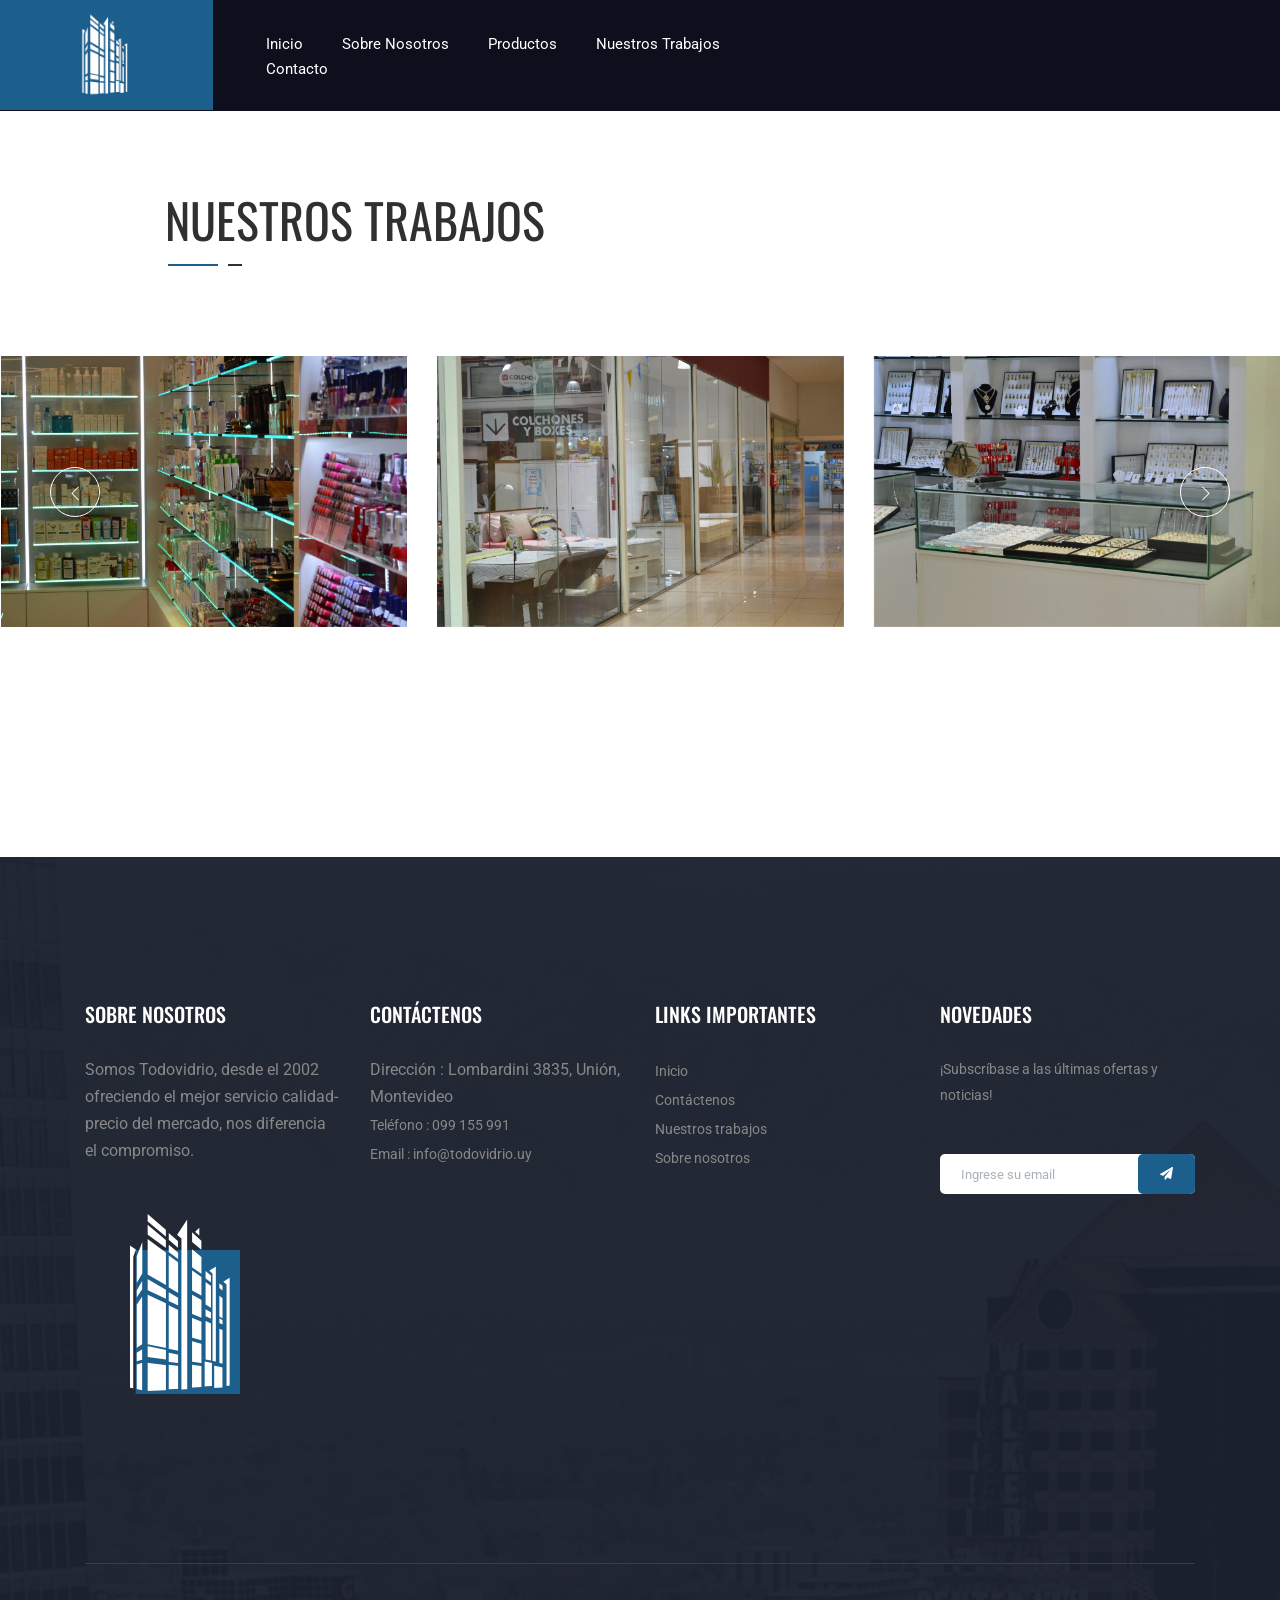
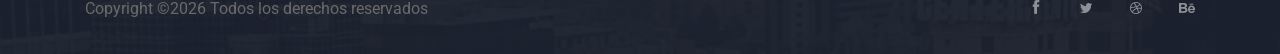
<file: blog.html>
<!doctype html>
<html class="no-js" lang="zxx">

<head>
    <meta charset="utf-8">
    <meta http-equiv="x-ua-compatible" content="ie=edge">
    <title>Todovidrio</title>
    <meta name="description" content="">
    <meta name="viewport" content="width=device-width, initial-scale=1">

    <!-- <link rel="manifest" href="site.webmanifest"> -->
    <link rel="shortcut icon" type="image/x-icon" href="img/favicon.png">
    <!-- Place favicon.ico in the root directory -->

    <!-- CSS here -->
    <link rel="stylesheet" href="css/bootstrap.min.css">
    <link rel="stylesheet" href="css/owl.carousel.min.css">
    <link rel="stylesheet" href="css/magnific-popup.css">
    <link rel="stylesheet" href="css/font-awesome.min.css">
    <link rel="stylesheet" href="css/themify-icons.css">
    <link rel="stylesheet" href="css/nice-select.css">
    <link rel="stylesheet" href="css/flaticon.css">
    <link rel="stylesheet" href="css/gijgo.css">
    <link rel="stylesheet" href="css/animate.css">
    <link rel="stylesheet" href="css/slicknav.css">
    <link rel="stylesheet" href="https://unpkg.com/aos@2.3.1/dist/aos.css">
    <link rel="stylesheet" href="css/style.css">
    <!-- <link rel="stylesheet" href="css/responsive.css"> -->
</head>

<body>
    <!--[if lte IE 9]>
            <p class="browserupgrade">You are using an <strong>outdated</strong> browser. Please <a href="https://browsehappy.com/">upgrade your browser</a> to improve your experience and security.</p>
        <![endif]-->

        <header>
			<div class="header-area ">
				<div id="sticky-header" class="main-header-area">
					<div class="container-fluid p-0">
						<div class="row align-items-center no-gutters">
							<div class="col-xl-2 col-lg-2">
								<div class="logo">
									<a href="index.html">
										<img src="img/logo.png" alt="" style="height: 90px;">
									</a>
								</div>
							</div>
							<div class="col-xl-6 col-lg-6">
								<div class="main-menu  d-none d-lg-block">
									<nav>
										<ul id="navigation">
											<li><a class="active" href="index.html">Inicio</a></li>
											<li><a href="about.html">Sobre nosotros</a></li>
											<li><a href="elements.html">Productos</a></li>
											<li><a class="active" href="blog.html">Nuestros trabajos</a></li>
											<li><a href="contact.html">Contacto</a></li>
										</ul>
									</nav>
								</div>
							</div>
							<div class="col-12">
								<div class="mobile_menu d-block d-lg-none"></div>
							</div>
						</div>	
					</div>
				</div>
			</div>
		</header>
		<!-- header-end -->

        <div class="about_area" style="margin-top:0px; padding:80px 80px 0px 80px">
            <div class="container">
                <div class="row">
                    <div class="col-lg-6" data-aos="fade-left">
                        <div class="about_info pl-70">
                            <div class="section_title mb-55">
                                <h3>Nuestros trabajos</h3>
                                <div class="devider">
                                    <span></span>
                                    <span></span>
                                </div>
                            </div>
                        </div>
                    </div>
                </div>
            </div>
        </div>


        <!-- appertment_area_start  -->
        <div class="appertment_area" style="margin-bottom: 50px;">
            <div class="appertment_active owl-carousel">
                <div class="single_appertment">
                    <div class="thumb">
                        <img src="img/works/1.jpg" alt="">
                    </div>
                    <!--<div class="appertment_info">
                        <span>$35.000</span>
                        <a href="#">
                            <h5>Colorful little aprtment</h5>
                        </a>
                        <ul>
                            <li>2BD</li>
                            <li>2BA</li>
                            <li>920 SF</li>
                        </ul>
                    </div>-->
                </div>
                <div class="">
                    <div class="thumb">
                        <img src="img/works/2.jpg" alt="">
                    </div>
                </div>
                <div class="">
                    <div class="thumb">
                        <img src="img/works/3.jpg" alt="">
                    </div>
                </div>
                <div class="">
                    <div class="thumb">
                        <img src="img/works/4.jpg" alt="">
                    </div>
                </div>
                <div class="">
                    <div class="thumb">
                        <img src="img/works/5.jpg" alt="">
                    </div>
                </div>
                <div class="">
                    <div class="thumb">
                        <img src="img/works/6.jpg" alt="">
                    </div>
                </div>
                <div class="">
                    <div class="thumb">
                        <img src="img/works/7.jpg" alt="">
                    </div>
                </div>
                <div class="">
                    <div class="thumb">
                        <img src="img/works/8.jpg" alt="">
                    </div>
                </div>
            </div>
        </div>
        <!-- appertment_area_end  -->


    <!-- footer_start  -->
    <footer class="footer footer_bg_1">
        <div class="footer_top">
            <div class="container">
                <div class="row">
                    <div class="col-xl-3 col-md-6 col-lg-3">
                        <div class="footer_widget ">
                            <h3 class="footer_title">
                                Sobre nosotros
                            </h3>
                            <p>Somos Todovidrio, desde el 2002 ofreciendo el mejor servicio calidad-precio del mercado, nos diferencia el compromiso.</p>
                            <div class="footer_logo">
                                <a href="#">
                                    <img src="img/logo.png" alt="">
                                </a>
                            </div>
                        </div>
                    </div>
                    <div class="col-xl-3 col-md-6 col-lg-3">
                        <div class="footer_widget ">
                            <h3 class="footer_title">
                                Contáctenos
                            </h3>
                            <p>Dirección : Lombardini 3835, Unión, Montevideo</p>
                            <ul>
                                <li><a href="#">Teléfono : 099 155 991</a></li>
                                <li><a href="#">Email : info@todovidrio.uy</a></li>
                            </ul>

                        </div>
                    </div>
                    <div class="col-xl-3 col-md-6 col-lg-3">
                        <div class="footer_widget ">
                            <h3 class="footer_title">
                                Links importantes
                            </h3>
                            <ul>
                                <li><a href="#">Inicio</a></li>
                                <li><a href="contact.html">Contáctenos</a></li>
                                <li><a href="#">Nuestros trabajos</a></li>
                                <li><a href="#">Sobre nosotros</a></li>
                            </ul>
                        </div>
                    </div>
                    <div class="col-xl-3 col-md-6 col-lg-3">
                        <div class="footer_widget">
                            <h3 class="footer_title">
                                Novedades
                            </h3>
                            <p class="newsletter_text">
                                ¡Subscríbase a las últimas ofertas y noticias!
                            </p>
                            <form action="#" class="newsletter_form">
                                <input type="text" placeholder="Ingrese su email">
                                <button type="submit"> <i class="fa fa-paper-plane"></i> </button>
                            </form>
                        </div>
                    </div>
                </div>
            </div>
        </div>
        <div class="copy-right_text">
            <div class="container">
                <div class="footer_border"></div>
                <div class="row">
                    <div class="col-lg-8">
                        <p class="copy_right">
                            <p><!-- Link back to Colorlib can't be removed. Template is licensed under CC BY 3.0. -->
  Copyright &copy;<script>document.write(new Date().getFullYear());</script> Todos los derechos reservados <a href="https://colorlib.com" target="_blank"></a>
  <!-- Link back to Colorlib can't be removed. Template is licensed under CC BY 3.0. --></p>
                        </p>
                    </div>
                    <div class="col-lg-4">
                        <div class="socail_links">
                            <ul>
                                <li>
                                    <a href="#">
                                        <i class="ti-facebook"></i>
                                    </a>
                                </li>
                                <li>
                                    <a href="#">
                                        <i class="fa fa-twitter"></i>
                                    </a>
                                </li>
                                <li>
                                    <a href="#">
                                        <i class="fa fa-dribbble"></i>
                                    </a>
                                </li>
                                <li>
                                    <a href="#">
                                        <i class="fa fa-behance"></i>
                                    </a>
                                </li>
                            </ul>
                        </div>
                    </div>
                </div>
            </div>
        </div>
    </footer>
    <!-- footer_end  -->

  <!-- Modal -->
  <div class="modal fade custom_search_pop" id="exampleModalCenter" tabindex="-1" role="dialog" aria-labelledby="exampleModalCenterTitle" aria-hidden="true">
    <div class="modal-dialog modal-dialog-centered" role="document">
      <div class="modal-content">
        <div class="serch_form">
            <input type="text" placeholder="Search" >
            <button type="submit">search</button>
        </div>
      </div>
    </div>
  </div>
    <!-- JS here -->
    <script src="js/vendor/modernizr-3.5.0.min.js"></script>
    <script src="js/vendor/jquery-1.12.4.min.js"></script>
    <script src="js/popper.min.js"></script>
    <script src="js/bootstrap.min.js"></script>
    <script src="js/owl.carousel.min.js"></script>
    <script src="js/isotope.pkgd.min.js"></script>
    <script src="js/ajax-form.js"></script>
    <script src="js/waypoints.min.js"></script>
    <script src="js/jquery.counterup.min.js"></script>
    <script src="js/imagesloaded.pkgd.min.js"></script>
    <script src="js/scrollIt.js"></script>
    <script src="js/jquery.scrollUp.min.js"></script>
    <script src="js/wow.min.js"></script>
    <script src="js/nice-select.min.js"></script>
    <script src="js/jquery.slicknav.min.js"></script>
    <script src="js/jquery.magnific-popup.min.js"></script>
    <script src="js/plugins.js"></script>
    <script src="js/gijgo.min.js"></script>
    <script src="https://unpkg.com/aos@2.3.1/dist/aos.js"></script>
    <script>
        AOS.init({
            offset:-100,
            duration:1700
        });
    </script>
    <!--contact js-->
    <script src="js/contact.js"></script>
    <script src="js/jquery.ajaxchimp.min.js"></script>
    <script src="js/jquery.form.js"></script>
    <script src="js/jquery.validate.min.js"></script>
    <script src="js/mail-script.js"></script>

    <script src="js/main.js"></script>
    <script>
        $('#datepicker').datepicker({
            iconsLibrary: 'fontawesome',
            icons: {
             rightIcon: '<span class="fa fa-caret-down"></span>'
         }
        });
        $('#datepicker2').datepicker({
            iconsLibrary: 'fontawesome',
            icons: {
             rightIcon: '<span class="fa fa-caret-down"></span>'
         }

        });
    </script>
</body>
</html>
</file>
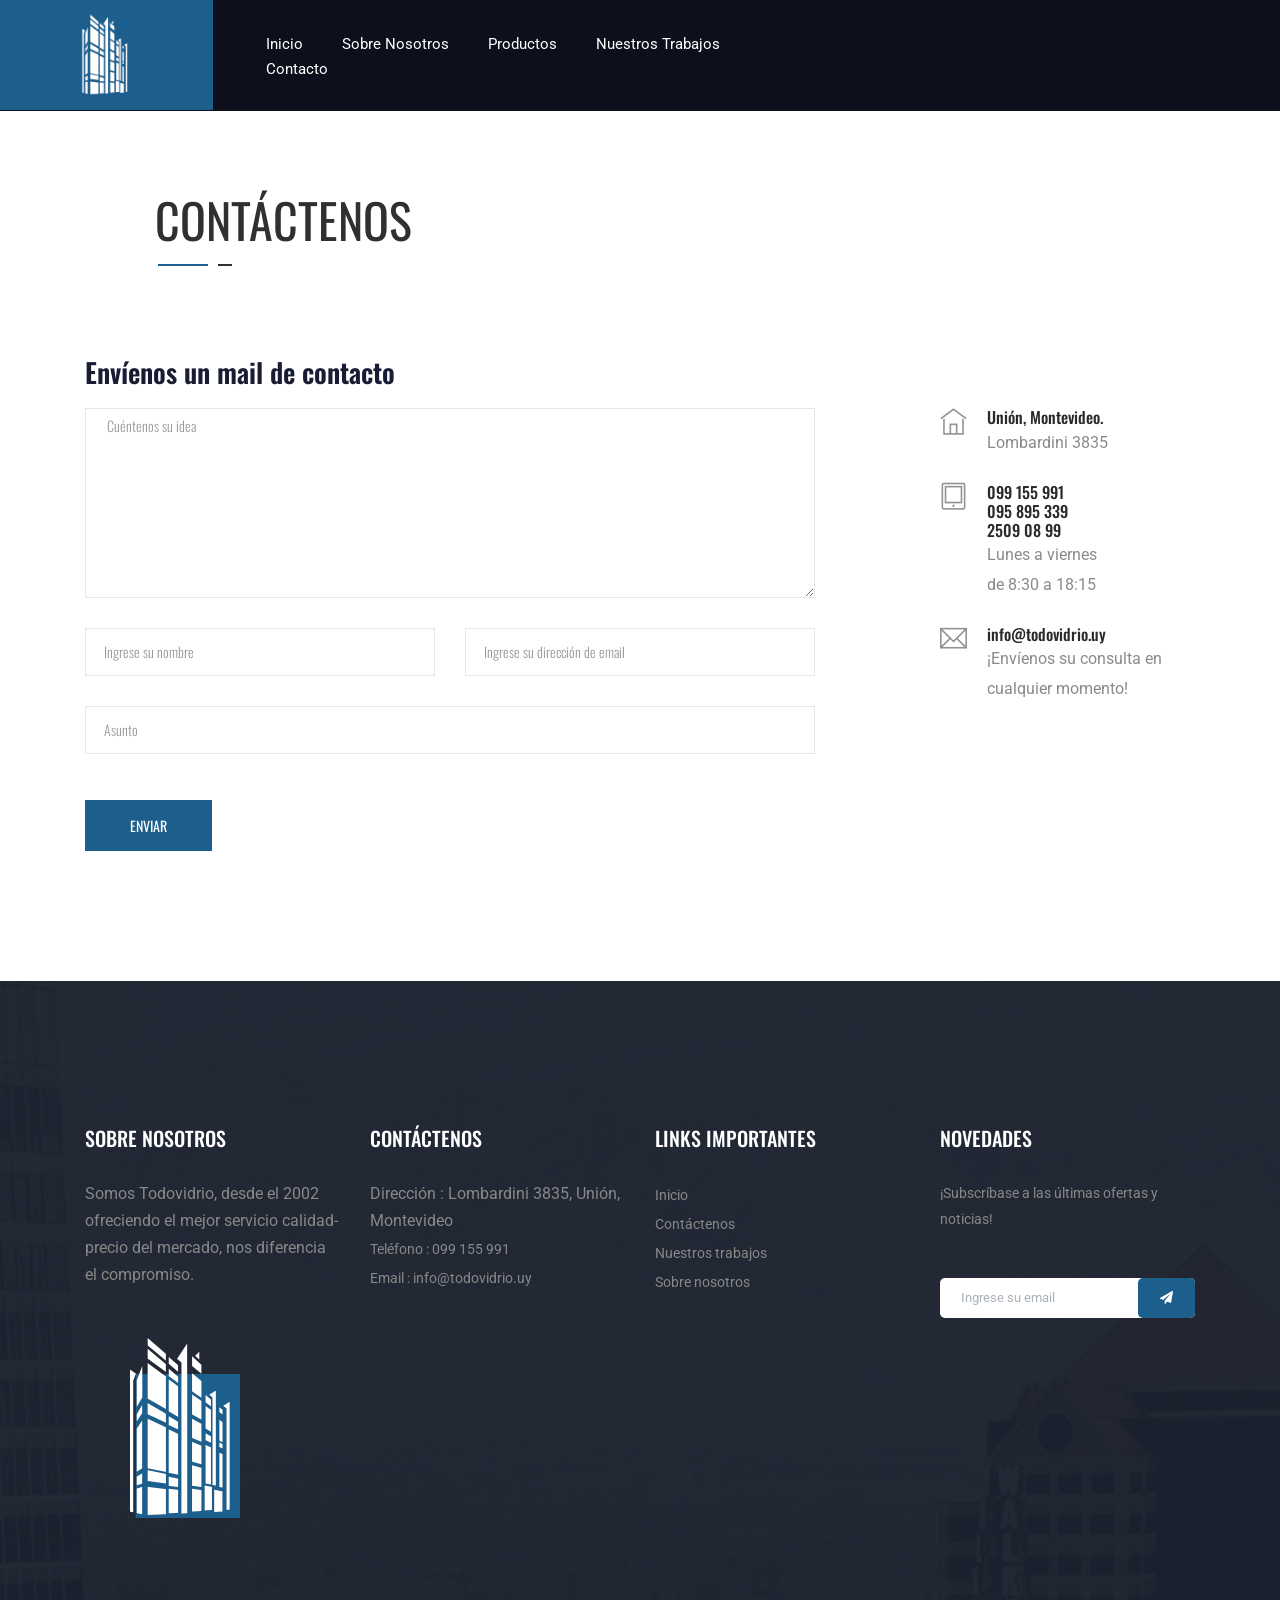
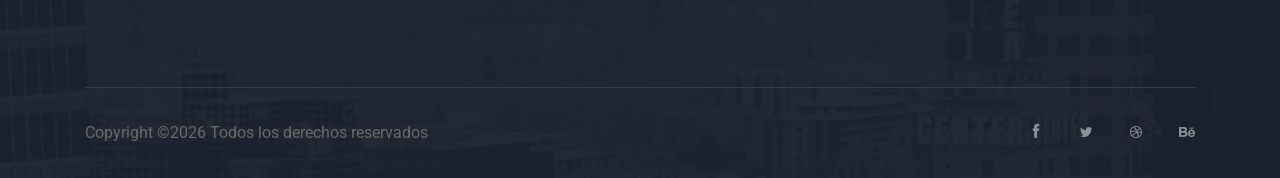
<file: contact.html>
<!doctype html>
<html class="no-js" lang="zxx">

<head>
    <meta charset="utf-8">
    <meta http-equiv="x-ua-compatible" content="ie=edge">
    <title>Todovidrio</title>
    <meta name="description" content="">
    <meta name="viewport" content="width=device-width, initial-scale=1">

    <!-- <link rel="manifest" href="site.webmanifest"> -->
    <link rel="shortcut icon" type="image/x-icon" href="img/favicon.png">
    <!-- Place favicon.ico in the root directory -->

    <!-- CSS here -->
    <link rel="stylesheet" href="css/bootstrap.min.css">
    <link rel="stylesheet" href="css/owl.carousel.min.css">
    <link rel="stylesheet" href="css/magnific-popup.css">
    <link rel="stylesheet" href="css/font-awesome.min.css">
    <link rel="stylesheet" href="css/themify-icons.css">
    <link rel="stylesheet" href="css/nice-select.css">
    <link rel="stylesheet" href="css/flaticon.css">
    <link rel="stylesheet" href="css/gijgo.css">
    <link rel="stylesheet" href="css/animate.css">
    <link rel="stylesheet" href="css/slicknav.css">
    <link rel="stylesheet" href="https://unpkg.com/aos@2.3.1/dist/aos.css">
    <link rel="stylesheet" href="css/style.css">
    <!-- <link rel="stylesheet" href="css/responsive.css"> -->
</head>

<body>
    <!--[if lte IE 9]>
            <p class="browserupgrade">You are using an <strong>outdated</strong> browser. Please <a href="https://browsehappy.com/">upgrade your browser</a> to improve your experience and security.</p>
        <![endif]-->

        <header>
			<div class="header-area ">
				<div id="sticky-header" class="main-header-area">
					<div class="container-fluid p-0">
						<div class="row align-items-center no-gutters">
							<div class="col-xl-2 col-lg-2">
								<div class="logo">
									<a href="index.html">
										<img src="img/logo.png" alt="" style="height: 90px;">
									</a>
								</div>
							</div>
							<div class="col-xl-6 col-lg-6">
								<div class="main-menu  d-none d-lg-block">
									<nav>
										<ul id="navigation">
											<li><a class="active" href="index.html">Inicio</a></li>
											<li><a href="about.html">Sobre nosotros</a></li>
											<li><a href="elements.html">Productos</a></li>
											<li><a class="active" href="blog.html">Nuestros trabajos</a></li>
											<li><a href="contact.html">Contacto</a></li>
										</ul>
									</nav>
								</div>
							</div>
							<div class="col-12">
								<div class="mobile_menu d-block d-lg-none"></div>
							</div>
						</div>	
					</div>
				</div>
			</div>
		</header>
		<!-- header-end -->

        <div class="about_area" style="margin-top:0px; padding-top:80px; padding-bottom: 0px;;">
            <div class="container">
                <div class="row">
                    <div class="col-lg-6" data-aos="fade-left">
                        <div class="about_info pl-70">
                            <div class="section_title mb-55">
                                <h3>Contáctenos</h3>
                                <div class="devider">
                                    <span></span>
                                    <span></span>
                                </div>
                            </div>
                        </div>
                    </div>
                </div>
            </div>
        </div>

    <!-- ================ contact section start ================= -->
    <section class="contact-section" style="padding-top: 40px;">
            <div class="container">
                <!--<div class="d-none d-sm-block mb-5 pb-4">
                    <div id="map" style="height: 480px; position: relative; overflow: hidden;"> </div>
                    <script>
                        function initMap() {
                            var uluru = {
                                lat: -25.363,
                                lng: 131.044
                            };
                            var grayStyles = [{
                                    featureType: "all",
                                    stylers: [{
                                            saturation: -90
                                        },
                                        {
                                            lightness: 50
                                        }
                                    ]
                                },
                                {
                                    elementType: 'labels.text.fill',
                                    stylers: [{
                                        color: '#ccdee9'
                                    }]
                                }
                            ];
                            var map = new google.maps.Map(document.getElementById('map'), {
                                center: {
                                    lat: -31.197,
                                    lng: 150.744
                                },
                                zoom: 9,
                                styles: grayStyles,
                                scrollwheel: false
                            });
                        }
                    </script>
                    <script src="https://maps.googleapis.com/maps/api/js?key=AIzaSyDpfS1oRGreGSBU5HHjMmQ3o5NLw7VdJ6I&amp;callback=initMap">
                    </script>
    
                </div>-->
    
    
                <div class="row">
                    <div class="col-12">
                        <h2 class="contact-title">Envíenos un mail de contacto</h2>
                    </div>
                    <div class="col-lg-8">
                        <form class="form-contact contact_form" action="contact_process.php" method="post" id="contactForm" novalidate="novalidate">
                            <div class="row">
                                <div class="col-12">
                                    <div class="form-group">
                                        <textarea class="form-control w-100" name="message" id="message" cols="30" rows="9" onfocus="this.placeholder = ''" onblur="this.placeholder = 'Cuéntenos su idea'" placeholder=" Cuéntenos su idea"></textarea>
                                    </div>
                                </div>
                                <div class="col-sm-6">
                                    <div class="form-group">
                                        <input class="form-control valid" name="name" id="name" type="text" onfocus="this.placeholder = ''" onblur="this.placeholder = 'Ingrese su nombre'" placeholder="Ingrese su nombre">
                                    </div>
                                </div>
                                <div class="col-sm-6">
                                    <div class="form-group">
                                        <input class="form-control valid" name="email" id="email" type="email" onfocus="this.placeholder = ''" onblur="this.placeholder = 'Ingrese su dirección de email'" placeholder="Ingrese su dirección de email">
                                    </div>
                                </div>
                                <div class="col-12">
                                    <div class="form-group">
                                        <input class="form-control" name="subject" id="subject" type="text" onfocus="this.placeholder = ''" onblur="this.placeholder = 'Asunto'" placeholder="Asunto">
                                    </div>
                                </div>
                            </div>
                            <div class="form-group mt-3">
                                <button type="submit" class="button button-contactForm boxed-btn">Enviar</button>
                            </div>
                        </form>
                    </div>
                    <div class="col-lg-3 offset-lg-1">
                        <div class="media contact-info">
                            <span class="contact-info__icon"><i class="ti-home"></i></span>
                            <div class="media-body">
                                <h3>Unión, Montevideo.</h3>
                                <p>Lombardini 3835</p>
                            </div>
                        </div>
                        <div class="media contact-info">
                            <span class="contact-info__icon"><i class="ti-tablet"></i></span>
                            <div class="media-body">
                                <h3>099 155 991 </h3>
                                <h3>095 895 339 </h3>
                                <h3>2509 08 99 </h3>
                                <p>Lunes a viernes<br>
                                    de 8:30 a 18:15</p>
                            </div>
                        </div>
                        <div class="media contact-info">
                            <span class="contact-info__icon"><i class="ti-email"></i></span>
                            <div class="media-body">
                                <h3>info@todovidrio.uy</h3>
                                <p>¡Envíenos su consulta en cualquier momento!</p>
                            </div>
                        </div>
                    </div>
                </div>
            </div>
        </section>
    <!-- ================ contact section end ================= -->
    
        
    <!-- footer_start  -->
    <footer class="footer footer_bg_1">
        <div class="footer_top">
            <div class="container">
                <div class="row">
                    <div class="col-xl-3 col-md-6 col-lg-3">
                        <div class="footer_widget ">
                            <h3 class="footer_title">
                                Sobre nosotros
                            </h3>
                            <p>Somos Todovidrio, desde el 2002 ofreciendo el mejor servicio calidad-precio del mercado, nos diferencia el compromiso.</p>
                            <div class="footer_logo">
                                <a href="#">
                                    <img src="img/logo.png" alt="">
                                </a>
                            </div>
                        </div>
                    </div>
                    <div class="col-xl-3 col-md-6 col-lg-3">
                        <div class="footer_widget ">
                            <h3 class="footer_title">
                                Contáctenos
                            </h3>
                            <p>Dirección : Lombardini 3835, Unión, Montevideo</p>
                            <ul>
                                <li><a href="#">Teléfono : 099 155 991</a></li>
                                <li><a href="#">Email : info@todovidrio.uy</a></li>
                            </ul>

                        </div>
                    </div>
                    <div class="col-xl-3 col-md-6 col-lg-3">
                        <div class="footer_widget ">
                            <h3 class="footer_title">
                                Links importantes
                            </h3>
                            <ul>
                                <li><a href="#">Inicio</a></li>
                                <li><a href="contact.html">Contáctenos</a></li>
                                <li><a href="#">Nuestros trabajos</a></li>
                                <li><a href="#">Sobre nosotros</a></li>
                            </ul>
                        </div>
                    </div>
                    <div class="col-xl-3 col-md-6 col-lg-3">
                        <div class="footer_widget">
                            <h3 class="footer_title">
                                Novedades
                            </h3>
                            <p class="newsletter_text">
                                ¡Subscríbase a las últimas ofertas y noticias!
                            </p>
                            <form action="#" class="newsletter_form">
                                <input type="text" placeholder="Ingrese su email">
                                <button type="submit"> <i class="fa fa-paper-plane"></i> </button>
                            </form>
                        </div>
                    </div>
                </div>
            </div>
        </div>
        <div class="copy-right_text">
            <div class="container">
                <div class="footer_border"></div>
                <div class="row">
                    <div class="col-lg-8">
                        <p class="copy_right">
                            <p><!-- Link back to Colorlib can't be removed. Template is licensed under CC BY 3.0. -->
  Copyright &copy;<script>document.write(new Date().getFullYear());</script> Todos los derechos reservados <a href="https://colorlib.com" target="_blank"></a>
  <!-- Link back to Colorlib can't be removed. Template is licensed under CC BY 3.0. --></p>
                        </p>
                    </div>
                    <div class="col-lg-4">
                        <div class="socail_links">
                            <ul>
                                <li>
                                    <a href="#">
                                        <i class="ti-facebook"></i>
                                    </a>
                                </li>
                                <li>
                                    <a href="#">
                                        <i class="fa fa-twitter"></i>
                                    </a>
                                </li>
                                <li>
                                    <a href="#">
                                        <i class="fa fa-dribbble"></i>
                                    </a>
                                </li>
                                <li>
                                    <a href="#">
                                        <i class="fa fa-behance"></i>
                                    </a>
                                </li>
                            </ul>
                        </div>
                    </div>
                </div>
            </div>
        </div>
    </footer>
    <!-- footer_end  -->
    
  <!-- Modal -->
  <div class="modal fade custom_search_pop" id="exampleModalCenter" tabindex="-1" role="dialog" aria-labelledby="exampleModalCenterTitle" aria-hidden="true">
    <div class="modal-dialog modal-dialog-centered" role="document">
      <div class="modal-content">
        <div class="serch_form">
            <input type="text" placeholder="Search" >
            <button type="submit">search</button>
        </div>
      </div>
    </div>
  </div>

        <!-- JS here -->
        <script src="js/vendor/modernizr-3.5.0.min.js"></script>
        <script src="js/vendor/jquery-1.12.4.min.js"></script>
        <script src="js/popper.min.js"></script>
        <script src="js/bootstrap.min.js"></script>
        <script src="js/owl.carousel.min.js"></script>
        <script src="js/isotope.pkgd.min.js"></script>
        <script src="js/ajax-form.js"></script>
        <script src="js/waypoints.min.js"></script>
        <script src="js/jquery.counterup.min.js"></script>
        <script src="js/imagesloaded.pkgd.min.js"></script>
        <script src="js/scrollIt.js"></script>
        <script src="js/jquery.scrollUp.min.js"></script>
        <script src="js/wow.min.js"></script>
        <script src="js/nice-select.min.js"></script>
        <script src="js/jquery.slicknav.min.js"></script>
        <script src="js/jquery.magnific-popup.min.js"></script>
        <script src="js/plugins.js"></script>
        <script src="js/gijgo.min.js"></script>
        <script src="https://unpkg.com/aos@2.3.1/dist/aos.js"></script>
    <script>
        AOS.init({
            offset:-100,
            duration:1700
        });
    </script>
        <!--contact js-->
        <script src="js/contact.js"></script>
        <script src="js/jquery.ajaxchimp.min.js"></script>
        <script src="js/jquery.form.js"></script>
        <script src="js/jquery.validate.min.js"></script>
        <script src="js/mail-script.js"></script>
    
        <script src="js/main.js"></script>
        <script>
            $('#datepicker').datepicker({
                iconsLibrary: 'fontawesome',
                icons: {
                 rightIcon: '<span class="fa fa-caret-down"></span>'
             }
            });
            $('#datepicker2').datepicker({
                iconsLibrary: 'fontawesome',
                icons: {
                 rightIcon: '<span class="fa fa-caret-down"></span>'
             }
    
            });
        </script>
    </body>
    
    </html>
</file>
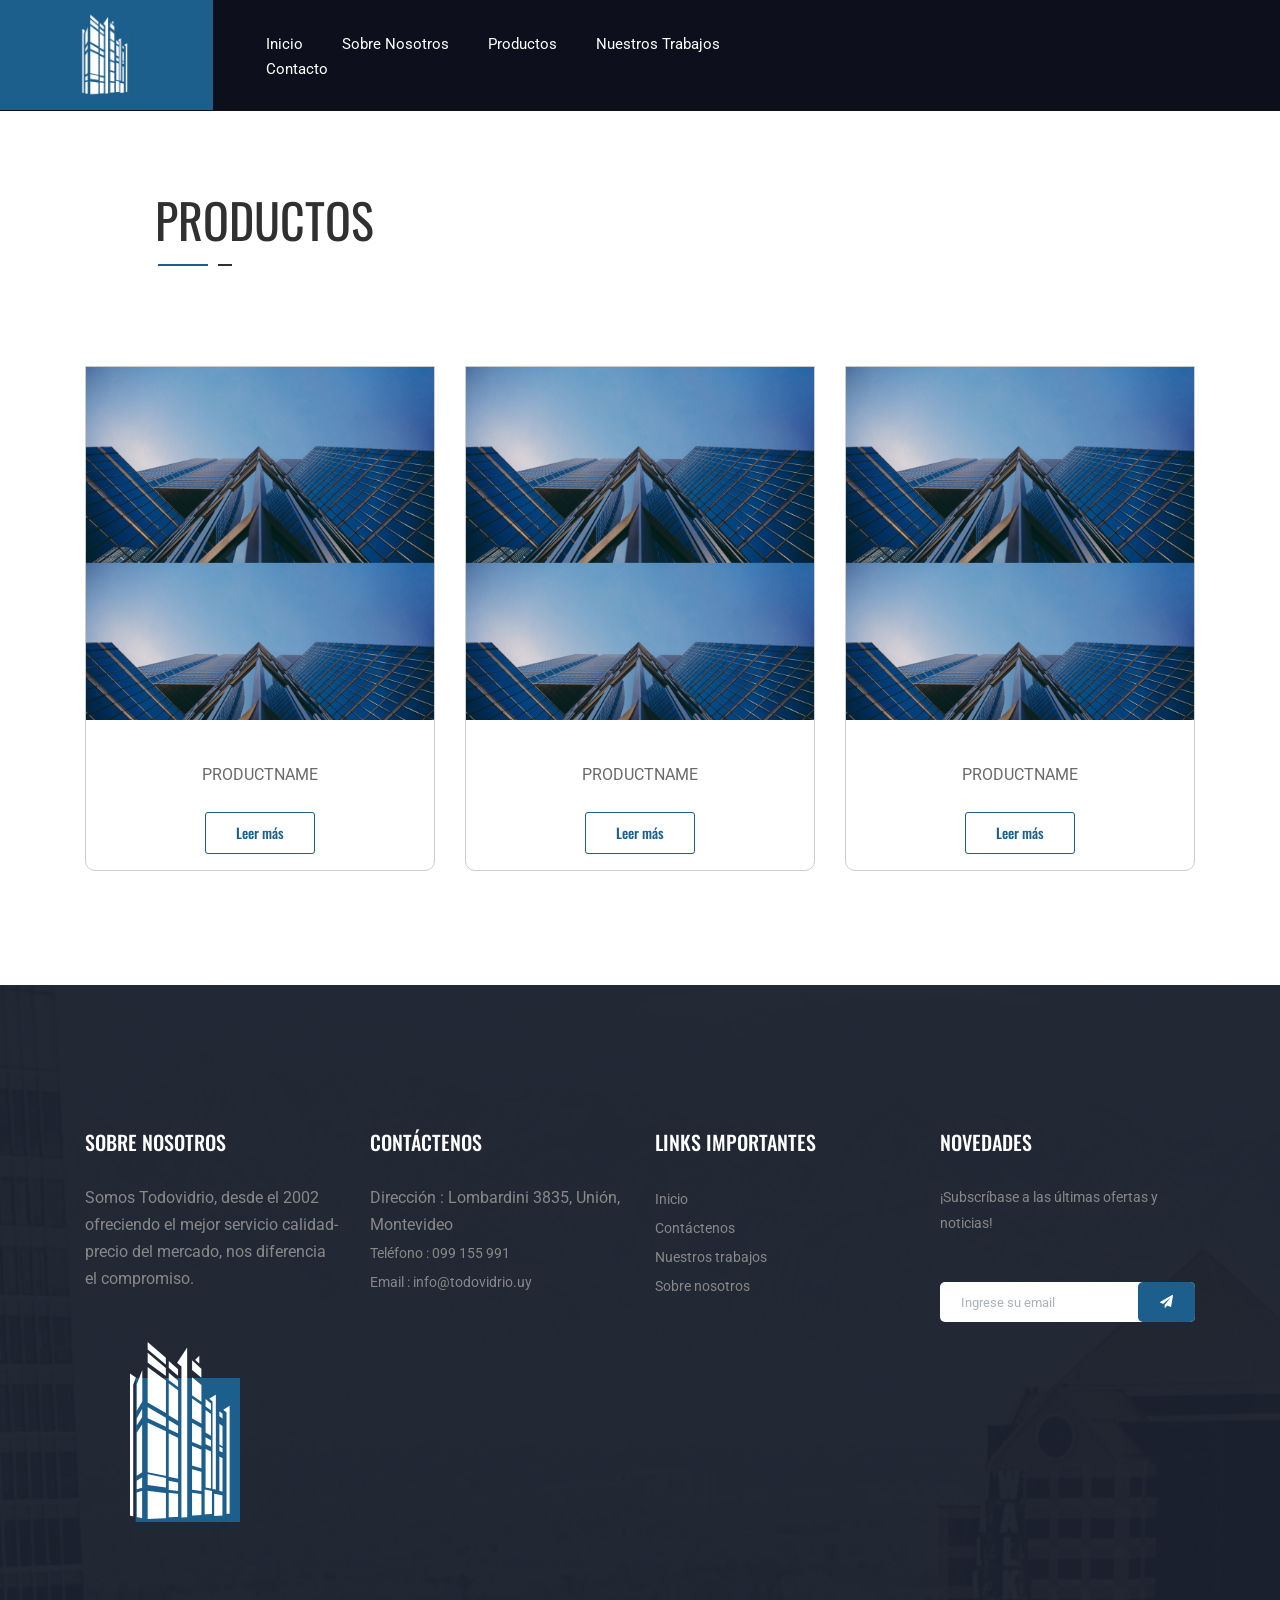
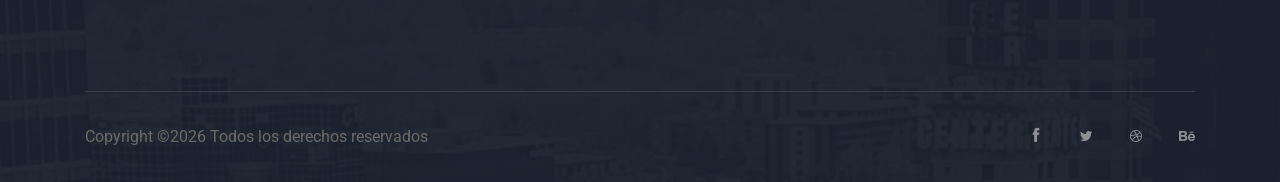
<file: elements.html>
<!doctype html>
<html class="no-js" lang="zxx">

<head>
	<meta charset="utf-8">
	<meta http-equiv="x-ua-compatible" content="ie=edge">
	<title>Todovidrio</title>
	<meta name="description" content="">
	<meta name="viewport" content="width=device-width, initial-scale=1">

	<!-- <link rel="manifest" href="site.webmanifest"> -->
	<link rel="shortcut icon" type="image/x-icon" href="img/favicon.png">
	<!-- Place favicon.ico in the root directory -->

	<!-- CSS here -->
	<link rel="stylesheet" href="css/bootstrap.min.css">
	<link rel="stylesheet" href="css/owl.carousel.min.css">
	<link rel="stylesheet" href="css/magnific-popup.css">
	<link rel="stylesheet" href="css/font-awesome.min.css">
	<link rel="stylesheet" href="css/themify-icons.css">
	<link rel="stylesheet" href="css/nice-select.css">
	<link rel="stylesheet" href="css/flaticon.css">
	<link rel="stylesheet" href="css/gijgo.css">
	<link rel="stylesheet" href="css/animate.css">
	<link rel="stylesheet" href="css/slicknav.css">
	<link rel="stylesheet" href="https://unpkg.com/aos@2.3.1/dist/aos.css">
	<link rel="stylesheet" href="css/style.css">
	<!-- <link rel="stylesheet" href="css/responsive.css"> -->
</head>

<body>
	<!--[if lte IE 9]>
            <p class="browserupgrade">You are using an <strong>outdated</strong> browser. Please <a href="https://browsehappy.com/">upgrade your browser</a> to improve your experience and security.</p>
        <![endif]-->

		<header>
			<div class="header-area ">
				<div id="sticky-header" class="main-header-area">
					<div class="container-fluid p-0">
						<div class="row align-items-center no-gutters">
							<div class="col-xl-2 col-lg-2">
								<div class="logo">
									<a href="index.html">
										<img src="img/logo.png" alt="" style="height: 90px;">
									</a>
								</div>
							</div>
							<div class="col-xl-6 col-lg-6">
								<div class="main-menu  d-none d-lg-block">
									<nav>
										<ul id="navigation">
											<li><a class="active" href="index.html">Inicio</a></li>
											<li><a href="about.html">Sobre nosotros</a></li>
											<li><a href="elements.html">Productos</a></li>
											<li><a class="active" href="blog.html">Nuestros trabajos</a></li>
											<li><a href="contact.html">Contacto</a></li>
										</ul>
									</nav>
								</div>
							</div>
							<div class="col-12">
								<div class="mobile_menu d-block d-lg-none"></div>
							</div>
						</div>	
					</div>
				</div>
			</div>
		</header>
		<!-- header-end -->

    <!-- bradcam_area  -->
    <div style="margin-top:0px; padding-top: 80px;  padding-bottom: 0px;">
        <div class="container">
            <div class="row">
                <div class="col-lg-6" data-aos="fade-left">
                    <div class="about_info pl-70">
                        <div class="section_title mb-55">
                            <h3>Productos</h3>
                            <div class="devider">
                                <span></span>
                                <span></span>
                            </div>
                        </div>
                    </div>
                </div>
            </div>
        </div>
    </div>

<div class="container" style="margin-top:50px; font-size: 0px; padding: 0;">
	<div class="col-md-12 col-lg-12 col-xl-12 col-sm-12 col-xs-12" style="padding:0px;">
		<div class="col-md-12 col-lg-4 col-xl-4 col-xs-12 col-sm-4 productCard">
			<div class="col-md-12 col-lg-12 col-xl-12 col-xs-12 col-sm-12 product">
				<div class="col-md-12 col-lg-12 col-xl-12 col-xs-12 col-sm-12 productImage" style="background-image: url(img/banner/edificio.jpg);">
				
				</div>
				<div class="col-md-12 col-lg-12 col-xl-12 col-xs-12 col-sm-12 productTextDiv">
					<div class="col-md-12 col-lg-12 col-xl-12 col-xs-12 col-sm-12 productPdiv">
						<p class="productP">PRODUCTNAME</p>
					</div>
					<div class="col-md-12 col-lg-12 col-xl-12 col-xs-12 col-sm-12 productDivBtn">
						<a style="font-size: 14px;" href="property.html" class="genric-btn danger-border radius">Leer más</a>
					</div>
				</div>
			</div>
		</div>
		<div class="col-md-12 col-lg-4 col-xl-4 col-xs-12 col-sm-4 productCard">
			<div class="col-md-12 col-lg-12 col-xl-12 col-xs-12 col-sm-12 product">
				<div class="col-md-12 col-lg-12 col-xl-12 col-xs-12 col-sm-12 productImage" style="background-image: url(img/banner/edificio.jpg);">
				
				</div>
				<div class="col-md-12 col-lg-12 col-xl-12 col-xs-12 col-sm-12 productTextDiv">
					<div class="col-md-12 col-lg-12 col-xl-12 col-xs-12 col-sm-12 productPdiv">
						<p class="productP">PRODUCTNAME</p>
					</div>
					<div class="col-md-12 col-lg-12 col-xl-12 col-xs-12 col-sm-12 productDivBtn">
						<a style="font-size: 14px;" href="property.html" class="genric-btn danger-border radius">Leer más</a>
					</div>
				</div>
			</div>
		</div>
		<div class="col-md-12 col-lg-4 col-xl-4 col-xs-12 col-sm-4 productCard">
			<div class="col-md-12 col-lg-12 col-xl-12 col-xs-12 col-sm-12 product">
				<div class="col-md-12 col-lg-12 col-xl-12 col-xs-12 col-sm-12 productImage" style="background-image: url(img/banner/edificio.jpg);">
				
				</div>
				<div class="col-md-12 col-lg-12 col-xl-12 col-xs-12 col-sm-12 productTextDiv">
					<div class="col-md-12 col-lg-12 col-xl-12 col-xs-12 col-sm-12 productPdiv">
						<p class="productP">PRODUCTNAME</p>
					</div>
					<div class="col-md-12 col-lg-12 col-xl-12 col-xs-12 col-sm-12 productDivBtn">
						<a style="font-size: 14px;" href="property.html" class="genric-btn danger-border radius">Leer más</a>
					</div>
				</div>
			</div>
		</div>
</div>
</div>
	


    <!-- footer_start  -->
    <footer class="footer footer_bg_1">
        <div class="footer_top">
            <div class="container">
                <div class="row">
                    <div class="col-xl-3 col-md-6 col-lg-3">
                        <div class="footer_widget ">
                            <h3 class="footer_title">
                                Sobre nosotros
                            </h3>
                            <p>Somos Todovidrio, desde el 2002 ofreciendo el mejor servicio calidad-precio del mercado, nos diferencia el compromiso.</p>
                            <div class="footer_logo">
                                <a href="#">
                                    <img src="img/logo.png" alt="">
                                </a>
                            </div>
                        </div>
                    </div>
                    <div class="col-xl-3 col-md-6 col-lg-3">
                        <div class="footer_widget ">
                            <h3 class="footer_title">
                                Contáctenos
                            </h3>
                            <p>Dirección : Lombardini 3835, Unión, Montevideo</p>
                            <ul>
                                <li><a href="#">Teléfono : 099 155 991</a></li>
                                <li><a href="#">Email : info@todovidrio.uy</a></li>
                            </ul>

                        </div>
                    </div>
                    <div class="col-xl-3 col-md-6 col-lg-3">
                        <div class="footer_widget ">
                            <h3 class="footer_title">
                                Links importantes
                            </h3>
                            <ul>
                                <li><a href="#">Inicio</a></li>
                                <li><a href="contact.html">Contáctenos</a></li>
                                <li><a href="#">Nuestros trabajos</a></li>
                                <li><a href="#">Sobre nosotros</a></li>
                            </ul>
                        </div>
                    </div>
                    <div class="col-xl-3 col-md-6 col-lg-3">
                        <div class="footer_widget">
                            <h3 class="footer_title">
                                Novedades
                            </h3>
                            <p class="newsletter_text">
                                ¡Subscríbase a las últimas ofertas y noticias!
                            </p>
                            <form action="#" class="newsletter_form">
                                <input type="text" placeholder="Ingrese su email">
                                <button type="submit"> <i class="fa fa-paper-plane"></i> </button>
                            </form>
                        </div>
                    </div>
                </div>
            </div>
        </div>
        <div class="copy-right_text">
            <div class="container">
                <div class="footer_border"></div>
                <div class="row">
                    <div class="col-lg-8">
                        <p class="copy_right">
                            <p><!-- Link back to Colorlib can't be removed. Template is licensed under CC BY 3.0. -->
  Copyright &copy;<script>document.write(new Date().getFullYear());</script> Todos los derechos reservados <a href="https://colorlib.com" target="_blank"></a>
  <!-- Link back to Colorlib can't be removed. Template is licensed under CC BY 3.0. --></p>
                        </p>
                    </div>
                    <div class="col-lg-4">
                        <div class="socail_links">
                            <ul>
                                <li>
                                    <a href="#">
                                        <i class="ti-facebook"></i>
                                    </a>
                                </li>
                                <li>
                                    <a href="#">
                                        <i class="fa fa-twitter"></i>
                                    </a>
                                </li>
                                <li>
                                    <a href="#">
                                        <i class="fa fa-dribbble"></i>
                                    </a>
                                </li>
                                <li>
                                    <a href="#">
                                        <i class="fa fa-behance"></i>
                                    </a>
                                </li>
                            </ul>
                        </div>
                    </div>
                </div>
            </div>
        </div>
    </footer>
    <!-- footer_end  -->

  <!-- Modal -->
  <div class="modal fade custom_search_pop" id="exampleModalCenter" tabindex="-1" role="dialog" aria-labelledby="exampleModalCenterTitle" aria-hidden="true">
    <div class="modal-dialog modal-dialog-centered" role="document">
      <div class="modal-content">
        <div class="serch_form">
            <input type="text" placeholder="Search" >
            <button type="submit">search</button>
        </div>
      </div>
    </div>
  </div>

	<!-- JS here -->
	<script src="js/vendor/modernizr-3.5.0.min.js"></script>
	<script src="js/vendor/jquery-1.12.4.min.js"></script>
	<script src="js/popper.min.js"></script>
	<script src="js/bootstrap.min.js"></script>
	<script src="js/owl.carousel.min.js"></script>
	<script src="js/isotope.pkgd.min.js"></script>
	<script src="js/ajax-form.js"></script>
	<script src="js/waypoints.min.js"></script>
	<script src="js/jquery.counterup.min.js"></script>
	<script src="js/imagesloaded.pkgd.min.js"></script>
	<script src="js/scrollIt.js"></script>
	<script src="js/jquery.scrollUp.min.js"></script>
	<script src="js/wow.min.js"></script>
	<script src="js/nice-select.min.js"></script>
	<script src="js/jquery.slicknav.min.js"></script>
	<script src="js/jquery.magnific-popup.min.js"></script>
	<script src="js/plugins.js"></script>
	<script src="js/gijgo.min.js"></script>
    <script src="https://unpkg.com/aos@2.3.1/dist/aos.js"></script>
    <script>
        AOS.init({
            offset:-100,
            duration:1700
        });
    </script>
	<!--contact js-->
	<script src="js/contact.js"></script>
	<script src="js/jquery.ajaxchimp.min.js"></script>
	<script src="js/jquery.form.js"></script>
	<script src="js/jquery.validate.min.js"></script>
	<script src="js/mail-script.js"></script>

	<script src="js/main.js"></script>
    <script>
        $('#datepicker').datepicker({
            iconsLibrary: 'fontawesome',
            icons: {
             rightIcon: '<span class="fa fa-caret-down"></span>'
         }
        });
        $('#datepicker2').datepicker({
            iconsLibrary: 'fontawesome',
            icons: {
             rightIcon: '<span class="fa fa-caret-down"></span>'
         }

        });
    </script>
</body>
</html>
</file>
<file: css/themify-icons.css>
@font-face {
	font-family: 'themify';
	src:url('../fonts/themify.eot?-fvbane');
	src:url('../fonts/themify.eot?#iefix-fvbane') format('embedded-opentype'),
		url('../fonts/themify.woff?-fvbane') format('woff'),
		url('../fonts/themify.ttf?-fvbane') format('truetype'),
		url('../fonts/themify.svg?-fvbane#themify') format('svg');
	font-weight: normal;
	font-style: normal;
}

[class^="ti-"], [class*=" ti-"] {
	font-family: 'themify';
	/* speak: none; */
	font-style: normal;
	font-weight: normal;
	font-variant: normal;
	text-transform: none;
	line-height: 1;

	/* Better Font Rendering =========== */
	-webkit-font-smoothing: antialiased;
	-moz-osx-font-smoothing: grayscale;
}

.ti-wand:before {
	content: "\e600";
}
.ti-volume:before {
	content: "\e601";
}
.ti-user:before {
	content: "\e602";
}
.ti-unlock:before {
	content: "\e603";
}
.ti-unlink:before {
	content: "\e604";
}
.ti-trash:before {
	content: "\e605";
}
.ti-thought:before {
	content: "\e606";
}
.ti-target:before {
	content: "\e607";
}
.ti-tag:before {
	content: "\e608";
}
.ti-tablet:before {
	content: "\e609";
}
.ti-star:before {
	content: "\e60a";
}
.ti-spray:before {
	content: "\e60b";
}
.ti-signal:before {
	content: "\e60c";
}
.ti-shopping-cart:before {
	content: "\e60d";
}
.ti-shopping-cart-full:before {
	content: "\e60e";
}
.ti-settings:before {
	content: "\e60f";
}
.ti-search:before {
	content: "\e610";
}
.ti-zoom-in:before {
	content: "\e611";
}
.ti-zoom-out:before {
	content: "\e612";
}
.ti-cut:before {
	content: "\e613";
}
.ti-ruler:before {
	content: "\e614";
}
.ti-ruler-pencil:before {
	content: "\e615";
}
.ti-ruler-alt:before {
	content: "\e616";
}
.ti-bookmark:before {
	content: "\e617";
}
.ti-bookmark-alt:before {
	content: "\e618";
}
.ti-reload:before {
	content: "\e619";
}
.ti-plus:before {
	content: "\e61a";
}
.ti-pin:before {
	content: "\e61b";
}
.ti-pencil:before {
	content: "\e61c";
}
.ti-pencil-alt:before {
	content: "\e61d";
}
.ti-paint-roller:before {
	content: "\e61e";
}
.ti-paint-bucket:before {
	content: "\e61f";
}
.ti-na:before {
	content: "\e620";
}
.ti-mobile:before {
	content: "\e621";
}
.ti-minus:before {
	content: "\e622";
}
.ti-medall:before {
	content: "\e623";
}
.ti-medall-alt:before {
	content: "\e624";
}
.ti-marker:before {
	content: "\e625";
}
.ti-marker-alt:before {
	content: "\e626";
}
.ti-arrow-up:before {
	content: "\e627";
}
.ti-arrow-right:before {
	content: "\e628";
}
.ti-arrow-left:before {
	content: "\e629";
}
.ti-arrow-down:before {
	content: "\e62a";
}
.ti-lock:before {
	content: "\e62b";
}
.ti-location-arrow:before {
	content: "\e62c";
}
.ti-link:before {
	content: "\e62d";
}
.ti-layout:before {
	content: "\e62e";
}
.ti-layers:before {
	content: "\e62f";
}
.ti-layers-alt:before {
	content: "\e630";
}
.ti-key:before {
	content: "\e631";
}
.ti-import:before {
	content: "\e632";
}
.ti-image:before {
	content: "\e633";
}
.ti-heart:before {
	content: "\e634";
}
.ti-heart-broken:before {
	content: "\e635";
}
.ti-hand-stop:before {
	content: "\e636";
}
.ti-hand-open:before {
	content: "\e637";
}
.ti-hand-drag:before {
	content: "\e638";
}
.ti-folder:before {
	content: "\e639";
}
.ti-flag:before {
	content: "\e63a";
}
.ti-flag-alt:before {
	content: "\e63b";
}
.ti-flag-alt-2:before {
	content: "\e63c";
}
.ti-eye:before {
	content: "\e63d";
}
.ti-export:before {
	content: "\e63e";
}
.ti-exchange-vertical:before {
	content: "\e63f";
}
.ti-desktop:before {
	content: "\e640";
}
.ti-cup:before {
	content: "\e641";
}
.ti-crown:before {
	content: "\e642";
}
.ti-comments:before {
	content: "\e643";
}
.ti-comment:before {
	content: "\e644";
}
.ti-comment-alt:before {
	content: "\e645";
}
.ti-close:before {
	content: "\e646";
}
.ti-clip:before {
	content: "\e647";
}
.ti-angle-up:before {
	content: "\e648";
}
.ti-angle-right:before {
	content: "\e649";
}
.ti-angle-left:before {
	content: "\e64a";
}
.ti-angle-down:before {
	content: "\e64b";
}
.ti-check:before {
	content: "\e64c";
}
.ti-check-box:before {
	content: "\e64d";
}
.ti-camera:before {
	content: "\e64e";
}
.ti-announcement:before {
	content: "\e64f";
}
.ti-brush:before {
	content: "\e650";
}
.ti-briefcase:before {
	content: "\e651";
}
.ti-bolt:before {
	content: "\e652";
}
.ti-bolt-alt:before {
	content: "\e653";
}
.ti-blackboard:before {
	content: "\e654";
}
.ti-bag:before {
	content: "\e655";
}
.ti-move:before {
	content: "\e656";
}
.ti-arrows-vertical:before {
	content: "\e657";
}
.ti-arrows-horizontal:before {
	content: "\e658";
}
.ti-fullscreen:before {
	content: "\e659";
}
.ti-arrow-top-right:before {
	content: "\e65a";
}
.ti-arrow-top-left:before {
	content: "\e65b";
}
.ti-arrow-circle-up:before {
	content: "\e65c";
}
.ti-arrow-circle-right:before {
	content: "\e65d";
}
.ti-arrow-circle-left:before {
	content: "\e65e";
}
.ti-arrow-circle-down:before {
	content: "\e65f";
}
.ti-angle-double-up:before {
	content: "\e660";
}
.ti-angle-double-right:before {
	content: "\e661";
}
.ti-angle-double-left:before {
	content: "\e662";
}
.ti-angle-double-down:before {
	content: "\e663";
}
.ti-zip:before {
	content: "\e664";
}
.ti-world:before {
	content: "\e665";
}
.ti-wheelchair:before {
	content: "\e666";
}
.ti-view-list:before {
	content: "\e667";
}
.ti-view-list-alt:before {
	content: "\e668";
}
.ti-view-grid:before {
	content: "\e669";
}
.ti-uppercase:before {
	content: "\e66a";
}
.ti-upload:before {
	content: "\e66b";
}
.ti-underline:before {
	content: "\e66c";
}
.ti-truck:before {
	content: "\e66d";
}
.ti-timer:before {
	content: "\e66e";
}
.ti-ticket:before {
	content: "\e66f";
}
.ti-thumb-up:before {
	content: "\e670";
}
.ti-thumb-down:before {
	content: "\e671";
}
.ti-text:before {
	content: "\e672";
}
.ti-stats-up:before {
	content: "\e673";
}
.ti-stats-down:before {
	content: "\e674";
}
.ti-split-v:before {
	content: "\e675";
}
.ti-split-h:before {
	content: "\e676";
}
.ti-smallcap:before {
	content: "\e677";
}
.ti-shine:before {
	content: "\e678";
}
.ti-shift-right:before {
	content: "\e679";
}
.ti-shift-left:before {
	content: "\e67a";
}
.ti-shield:before {
	content: "\e67b";
}
.ti-notepad:before {
	content: "\e67c";
}
.ti-server:before {
	content: "\e67d";
}
.ti-quote-right:before {
	content: "\e67e";
}
.ti-quote-left:before {
	content: "\e67f";
}
.ti-pulse:before {
	content: "\e680";
}
.ti-printer:before {
	content: "\e681";
}
.ti-power-off:before {
	content: "\e682";
}
.ti-plug:before {
	content: "\e683";
}
.ti-pie-chart:before {
	content: "\e684";
}
.ti-paragraph:before {
	content: "\e685";
}
.ti-panel:before {
	content: "\e686";
}
.ti-package:before {
	content: "\e687";
}
.ti-music:before {
	content: "\e688";
}
.ti-music-alt:before {
	content: "\e689";
}
.ti-mouse:before {
	content: "\e68a";
}
.ti-mouse-alt:before {
	content: "\e68b";
}
.ti-money:before {
	content: "\e68c";
}
.ti-microphone:before {
	content: "\e68d";
}
.ti-menu:before {
	content: "\e68e";
}
.ti-menu-alt:before {
	content: "\e68f";
}
.ti-map:before {
	content: "\e690";
}
.ti-map-alt:before {
	content: "\e691";
}
.ti-loop:before {
	content: "\e692";
}
.ti-location-pin:before {
	content: "\e693";
}
.ti-list:before {
	content: "\e694";
}
.ti-light-bulb:before {
	content: "\e695";
}
.ti-Italic:before {
	content: "\e696";
}
.ti-info:before {
	content: "\e697";
}
.ti-infinite:before {
	content: "\e698";
}
.ti-id-badge:before {
	content: "\e699";
}
.ti-hummer:before {
	content: "\e69a";
}
.ti-home:before {
	content: "\e69b";
}
.ti-help:before {
	content: "\e69c";
}
.ti-headphone:before {
	content: "\e69d";
}
.ti-harddrives:before {
	content: "\e69e";
}
.ti-harddrive:before {
	content: "\e69f";
}
.ti-gift:before {
	content: "\e6a0";
}
.ti-game:before {
	content: "\e6a1";
}
.ti-filter:before {
	content: "\e6a2";
}
.ti-files:before {
	content: "\e6a3";
}
.ti-file:before {
	content: "\e6a4";
}
.ti-eraser:before {
	content: "\e6a5";
}
.ti-envelope:before {
	content: "\e6a6";
}
.ti-download:before {
	content: "\e6a7";
}
.ti-direction:before {
	content: "\e6a8";
}
.ti-direction-alt:before {
	content: "\e6a9";
}
.ti-dashboard:before {
	content: "\e6aa";
}
.ti-control-stop:before {
	content: "\e6ab";
}
.ti-control-shuffle:before {
	content: "\e6ac";
}
.ti-control-play:before {
	content: "\e6ad";
}
.ti-control-pause:before {
	content: "\e6ae";
}
.ti-control-forward:before {
	content: "\e6af";
}
.ti-control-backward:before {
	content: "\e6b0";
}
.ti-cloud:before {
	content: "\e6b1";
}
.ti-cloud-up:before {
	content: "\e6b2";
}
.ti-cloud-down:before {
	content: "\e6b3";
}
.ti-clipboard:before {
	content: "\e6b4";
}
.ti-car:before {
	content: "\e6b5";
}
.ti-calendar:before {
	content: "\e6b6";
}
.ti-book:before {
	content: "\e6b7";
}
.ti-bell:before {
	content: "\e6b8";
}
.ti-basketball:before {
	content: "\e6b9";
}
.ti-bar-chart:before {
	content: "\e6ba";
}
.ti-bar-chart-alt:before {
	content: "\e6bb";
}
.ti-back-right:before {
	content: "\e6bc";
}
.ti-back-left:before {
	content: "\e6bd";
}
.ti-arrows-corner:before {
	content: "\e6be";
}
.ti-archive:before {
	content: "\e6bf";
}
.ti-anchor:before {
	content: "\e6c0";
}
.ti-align-right:before {
	content: "\e6c1";
}
.ti-align-left:before {
	content: "\e6c2";
}
.ti-align-justify:before {
	content: "\e6c3";
}
.ti-align-center:before {
	content: "\e6c4";
}
.ti-alert:before {
	content: "\e6c5";
}
.ti-alarm-clock:before {
	content: "\e6c6";
}
.ti-agenda:before {
	content: "\e6c7";
}
.ti-write:before {
	content: "\e6c8";
}
.ti-window:before {
	content: "\e6c9";
}
.ti-widgetized:before {
	content: "\e6ca";
}
.ti-widget:before {
	content: "\e6cb";
}
.ti-widget-alt:before {
	content: "\e6cc";
}
.ti-wallet:before {
	content: "\e6cd";
}
.ti-video-clapper:before {
	content: "\e6ce";
}
.ti-video-camera:before {
	content: "\e6cf";
}
.ti-vector:before {
	content: "\e6d0";
}
.ti-themify-logo:before {
	content: "\e6d1";
}
.ti-themify-favicon:before {
	content: "\e6d2";
}
.ti-themify-favicon-alt:before {
	content: "\e6d3";
}
.ti-support:before {
	content: "\e6d4";
}
.ti-stamp:before {
	content: "\e6d5";
}
.ti-split-v-alt:before {
	content: "\e6d6";
}
.ti-slice:before {
	content: "\e6d7";
}
.ti-shortcode:before {
	content: "\e6d8";
}
.ti-shift-right-alt:before {
	content: "\e6d9";
}
.ti-shift-left-alt:before {
	content: "\e6da";
}
.ti-ruler-alt-2:before {
	content: "\e6db";
}
.ti-receipt:before {
	content: "\e6dc";
}
.ti-pin2:before {
	content: "\e6dd";
}
.ti-pin-alt:before {
	content: "\e6de";
}
.ti-pencil-alt2:before {
	content: "\e6df";
}
.ti-palette:before {
	content: "\e6e0";
}
.ti-more:before {
	content: "\e6e1";
}
.ti-more-alt:before {
	content: "\e6e2";
}
.ti-microphone-alt:before {
	content: "\e6e3";
}
.ti-magnet:before {
	content: "\e6e4";
}
.ti-line-double:before {
	content: "\e6e5";
}
.ti-line-dotted:before {
	content: "\e6e6";
}
.ti-line-dashed:before {
	content: "\e6e7";
}
.ti-layout-width-full:before {
	content: "\e6e8";
}
.ti-layout-width-default:before {
	content: "\e6e9";
}
.ti-layout-width-default-alt:before {
	content: "\e6ea";
}
.ti-layout-tab:before {
	content: "\e6eb";
}
.ti-layout-tab-window:before {
	content: "\e6ec";
}
.ti-layout-tab-v:before {
	content: "\e6ed";
}
.ti-layout-tab-min:before {
	content: "\e6ee";
}
.ti-layout-slider:before {
	content: "\e6ef";
}
.ti-layout-slider-alt:before {
	content: "\e6f0";
}
.ti-layout-sidebar-right:before {
	content: "\e6f1";
}
.ti-layout-sidebar-none:before {
	content: "\e6f2";
}
.ti-layout-sidebar-left:before {
	content: "\e6f3";
}
.ti-layout-placeholder:before {
	content: "\e6f4";
}
.ti-layout-menu:before {
	content: "\e6f5";
}
.ti-layout-menu-v:before {
	content: "\e6f6";
}
.ti-layout-menu-separated:before {
	content: "\e6f7";
}
.ti-layout-menu-full:before {
	content: "\e6f8";
}
.ti-layout-media-right-alt:before {
	content: "\e6f9";
}
.ti-layout-media-right:before {
	content: "\e6fa";
}
.ti-layout-media-overlay:before {
	content: "\e6fb";
}
.ti-layout-media-overlay-alt:before {
	content: "\e6fc";
}
.ti-layout-media-overlay-alt-2:before {
	content: "\e6fd";
}
.ti-layout-media-left-alt:before {
	content: "\e6fe";
}
.ti-layout-media-left:before {
	content: "\e6ff";
}
.ti-layout-media-center-alt:before {
	content: "\e700";
}
.ti-layout-media-center:before {
	content: "\e701";
}
.ti-layout-list-thumb:before {
	content: "\e702";
}
.ti-layout-list-thumb-alt:before {
	content: "\e703";
}
.ti-layout-list-post:before {
	content: "\e704";
}
.ti-layout-list-large-image:before {
	content: "\e705";
}
.ti-layout-line-solid:before {
	content: "\e706";
}
.ti-layout-grid4:before {
	content: "\e707";
}
.ti-layout-grid3:before {
	content: "\e708";
}
.ti-layout-grid2:before {
	content: "\e709";
}
.ti-layout-grid2-thumb:before {
	content: "\e70a";
}
.ti-layout-cta-right:before {
	content: "\e70b";
}
.ti-layout-cta-left:before {
	content: "\e70c";
}
.ti-layout-cta-center:before {
	content: "\e70d";
}
.ti-layout-cta-btn-right:before {
	content: "\e70e";
}
.ti-layout-cta-btn-left:before {
	content: "\e70f";
}
.ti-layout-column4:before {
	content: "\e710";
}
.ti-layout-column3:before {
	content: "\e711";
}
.ti-layout-column2:before {
	content: "\e712";
}
.ti-layout-accordion-separated:before {
	content: "\e713";
}
.ti-layout-accordion-merged:before {
	content: "\e714";
}
.ti-layout-accordion-list:before {
	content: "\e715";
}
.ti-ink-pen:before {
	content: "\e716";
}
.ti-info-alt:before {
	content: "\e717";
}
.ti-help-alt:before {
	content: "\e718";
}
.ti-headphone-alt:before {
	content: "\e719";
}
.ti-hand-point-up:before {
	content: "\e71a";
}
.ti-hand-point-right:before {
	content: "\e71b";
}
.ti-hand-point-left:before {
	content: "\e71c";
}
.ti-hand-point-down:before {
	content: "\e71d";
}
.ti-gallery:before {
	content: "\e71e";
}
.ti-face-smile:before {
	content: "\e71f";
}
.ti-face-sad:before {
	content: "\e720";
}
.ti-credit-card:before {
	content: "\e721";
}
.ti-control-skip-forward:before {
	content: "\e722";
}
.ti-control-skip-backward:before {
	content: "\e723";
}
.ti-control-record:before {
	content: "\e724";
}
.ti-control-eject:before {
	content: "\e725";
}
.ti-comments-smiley:before {
	content: "\e726";
}
.ti-brush-alt:before {
	content: "\e727";
}
.ti-youtube:before {
	content: "\e728";
}
.ti-vimeo:before {
	content: "\e729";
}
.ti-twitter:before {
	content: "\e72a";
}
.ti-time:before {
	content: "\e72b";
}
.ti-tumblr:before {
	content: "\e72c";
}
.ti-skype:before {
	content: "\e72d";
}
.ti-share:before {
	content: "\e72e";
}
.ti-share-alt:before {
	content: "\e72f";
}
.ti-rocket:before {
	content: "\e730";
}
.ti-pinterest:before {
	content: "\e731";
}
.ti-new-window:before {
	content: "\e732";
}
.ti-microsoft:before {
	content: "\e733";
}
.ti-list-ol:before {
	content: "\e734";
}
.ti-linkedin:before {
	content: "\e735";
}
.ti-layout-sidebar-2:before {
	content: "\e736";
}
.ti-layout-grid4-alt:before {
	content: "\e737";
}
.ti-layout-grid3-alt:before {
	content: "\e738";
}
.ti-layout-grid2-alt:before {
	content: "\e739";
}
.ti-layout-column4-alt:before {
	content: "\e73a";
}
.ti-layout-column3-alt:before {
	content: "\e73b";
}
.ti-layout-column2-alt:before {
	content: "\e73c";
}
.ti-instagram:before {
	content: "\e73d";
}
.ti-google:before {
	content: "\e73e";
}
.ti-github:before {
	content: "\e73f";
}
.ti-flickr:before {
	content: "\e740";
}
.ti-facebook:before {
	content: "\e741";
}
.ti-dropbox:before {
	content: "\e742";
}
.ti-dribbble:before {
	content: "\e743";
}
.ti-apple:before {
	content: "\e744";
}
.ti-android:before {
	content: "\e745";
}
.ti-save:before {
	content: "\e746";
}
.ti-save-alt:before {
	content: "\e747";
}
.ti-yahoo:before {
	content: "\e748";
}
.ti-wordpress:before {
	content: "\e749";
}
.ti-vimeo-alt:before {
	content: "\e74a";
}
.ti-twitter-alt:before {
	content: "\e74b";
}
.ti-tumblr-alt:before {
	content: "\e74c";
}
.ti-trello:before {
	content: "\e74d";
}
.ti-stack-overflow:before {
	content: "\e74e";
}
.ti-soundcloud:before {
	content: "\e74f";
}
.ti-sharethis:before {
	content: "\e750";
}
.ti-sharethis-alt:before {
	content: "\e751";
}
.ti-reddit:before {
	content: "\e752";
}
.ti-pinterest-alt:before {
	content: "\e753";
}
.ti-microsoft-alt:before {
	content: "\e754";
}
.ti-linux:before {
	content: "\e755";
}
.ti-jsfiddle:before {
	content: "\e756";
}
.ti-joomla:before {
	content: "\e757";
}
.ti-html5:before {
	content: "\e758";
}
.ti-flickr-alt:before {
	content: "\e759";
}
.ti-email:before {
	content: "\e75a";
}
.ti-drupal:before {
	content: "\e75b";
}
.ti-dropbox-alt:before {
	content: "\e75c";
}
.ti-css3:before {
	content: "\e75d";
}
.ti-rss:before {
	content: "\e75e";
}
.ti-rss-alt:before {
	content: "\e75f";
}
</file>
<file: css/nice-select.css>
.nice-select {
  -webkit-tap-highlight-color: transparent;
  background-color: #fff;
  border-radius: 5px;
  border: solid 1px #e8e8e8;
  box-sizing: border-box;
  clear: both;
  cursor: pointer;
  display: block;
  float: left;
  font-family: inherit;
  font-size: 14px;
  font-weight: normal;
  height: 42px;
  line-height: 40px;
  outline: none;
  padding-left: 18px;
  padding-right: 30px;
  position: relative;
  text-align: left !important;
  -webkit-transition: all 0.2s ease-in-out;
  transition: all 0.2s ease-in-out;
  -webkit-user-select: none;
     -moz-user-select: none;
      -ms-user-select: none;
          user-select: none;
  white-space: nowrap;
  width: auto; }
  .nice-select:hover {
    border-color: #dbdbdb; }
  .nice-select:active, .nice-select.open, .nice-select:focus {
    border-color: #999; }


  .nice-select.disabled {
    border-color: #ededed;
    color: #999;
    pointer-events: none; }
    .nice-select.disabled:after {
      border-color: #cccccc; }
  .nice-select.wide {
    width: 100%; }
    .nice-select.wide .list {
      left: 0 !important;
      right: 0 !important; }
  .nice-select.right {
    float: right; }
    .nice-select.right .list {
      left: auto;
      right: 0; }
  .nice-select.small {
    font-size: 12px;
    height: 36px;
    line-height: 34px; }
    .nice-select.small:after {
      height: 4px;
      width: 4px; }
    .nice-select.small .option {
      line-height: 34px;
      min-height: 34px; }
  .nice-select .list {
    background-color: #fff;
    border-radius: 5px;
    box-shadow: 0 0 0 1px rgba(68, 68, 68, 0.11);
    box-sizing: border-box;
    margin-top: 4px;
    opacity: 0;
    overflow: hidden;
    padding: 0;
    pointer-events: none;
    position: absolute;
    top: 100%;
    left: 0;
    -webkit-transform-origin: 50% 0;
        -ms-transform-origin: 50% 0;
            transform-origin: 50% 0;
    -webkit-transform: scale(0.75) translateY(-21px);
        -ms-transform: scale(0.75) translateY(-21px);
            transform: scale(0.75) translateY(-21px);
    -webkit-transition: all 0.2s cubic-bezier(0.5, 0, 0, 1.25), opacity 0.15s ease-out;
    transition: all 0.2s cubic-bezier(0.5, 0, 0, 1.25), opacity 0.15s ease-out;
    z-index: 9; }
    .nice-select .list:hover .option:not(:hover) {
      background-color: transparent !important; }
  .nice-select .option {
    cursor: pointer;
    font-weight: 400;
    line-height: 40px;
    list-style: none;
    min-height: 40px;
    outline: none;
    padding-left: 18px;
    padding-right: 29px;
    text-align: left;
    -webkit-transition: all 0.2s;
    transition: all 0.2s; }
    .nice-select .option:hover, .nice-select .option.focus, .nice-select .option.selected.focus {
      background-color: #f6f6f6; }
    .nice-select .option.selected {
      font-weight: bold; }
    .nice-select .option.disabled {
      background-color: transparent;
      color: #999;
      cursor: default; }

.no-csspointerevents .nice-select .list {
  display: none; }

.no-csspointerevents .nice-select.open .list {
  display: block; }





  /* ,,,,,,,,,,,,,,,, */


  .nice-select:after {
    content: "\e64b";
    display: block;
    height: 5px;
    margin-top: -5px;
    pointer-events: none;
    position: absolute;
    right: 30px;
    top: 8px;
    transition: all 0.15s ease-in-out;
    width: 5px;
    font-family: 'themify';
    color: #ddd; }

    .nice-select.open:after {
 }
    .nice-select.open .list {
      opacity: 1;
      pointer-events: auto;
      -webkit-transform: scale(1) translateY(0);
          -ms-transform: scale(1) translateY(0);
              transform: scale(1) translateY(0); }
</file>
<file: css/flaticon.css>
/*
  	Flaticon icon font: Flaticon
  	Creation date: 09/01/2020 07:52
  	*/

@font-face {
  font-family: "Flaticon";
  src: url("../fonts/Flaticon.eot");
  src: url("../fonts/Flaticon.eot?#iefix") format("embedded-opentype"),
       url("../fonts/Flaticon.woff2") format("woff2"),
       url("../fonts/Flaticon.woff") format("woff"),
       url("../fonts/Flaticon.ttf") format("truetype"),
       url("../fonts/Flaticon.svg#Flaticon") format("svg");
  font-weight: normal;
  font-style: normal;
}

@media screen and (-webkit-min-device-pixel-ratio:0) {
  @font-face {
    font-family: "Flaticon";
    src: url("../fonts/Flaticon.svg#Flaticon") format("svg");
  }
}

[class^="flaticon-"]:before, [class*=" flaticon-"]:before,
[class^="flaticon-"]:after, [class*=" flaticon-"]:after {   
  font-family: Flaticon;
font-style: normal;
}

.flaticon-quote:before { content: "\f100"; }
.flaticon-hotel:before { content: "\f101"; }
.flaticon-headset:before { content: "\f102"; }
.flaticon-sketch:before { content: "\f103"; }
</file>
<file: css/gijgo.css>
.gj-button {
    background-color: #f5f5f5;
    border: 1px solid #ddd;
    color: #000;
    border-radius: 3px;
    padding: 6px 10px;
    cursor: pointer;
}

.gj-unselectable {
    -webkit-touch-callout: none;
    -webkit-user-select: none;
    -khtml-user-select: none;
    -moz-user-select: none;
    -ms-user-select: none;
    user-select: none;
}

.gj-row {
    display: -webkit-box;
    display: -ms-flexbox;
    display: flex;
    -ms-flex-wrap: wrap;
    flex-wrap: wrap;
}

.gj-margin-left-5 {
    margin-left: 5px;
}

.gj-margin-left-10 {
    margin-left: 10px;
}

.gj-width-full {
    width: 100%;
}

.gj-cursor-pointer {
    cursor: pointer;
}

.gj-text-align-center {
    text-align: center;
}

.gj-font-size-16 {
    font-size: 16px;
}

.gj-hidden {
    display: none;
}

/** Material Design */
.gj-button-md {
    background: 0 0;
    border: none;
    border-radius: 2px;
    color: rgba(0, 0, 0, 0.87);
    position: relative;
    height: 36px;
    margin: 0;
    min-width: 64px;
    padding: 0 16px;
    display: inline-block;
    font-family: "Roboto","Helvetica","Arial",sans-serif;
    font-size: 1rem;
    font-weight: 500;
    text-transform: uppercase;
    letter-spacing: 0;
    overflow: hidden;
    will-change: box-shadow;
    transition: box-shadow .2s cubic-bezier(.4,0,1,1),background-color .2s cubic-bezier(.4,0,.2,1),color .2s cubic-bezier(.4,0,.2,1);
    outline: none;
    cursor: pointer;
    text-decoration: none;
    text-align: center;
    line-height: 36px;
    vertical-align: middle;
    overflow: hidden;
    -webkit-user-select: none;
    -moz-user-select: none;
    -ms-user-select: none;
    user-select: none;
}

.gj-button-md:hover {
    background-color: rgba(158,158,158,.2);
}

.gj-button-md:disabled {
    color: rgba(0,0,0,.26);
    background: 0 0;
}

.gj-button-md .material-icons,
.gj-button-md .gj-icon {
    vertical-align: middle;
    /*font-size: 1.3rem;
    margin-right: 4px;*/
}

.gj-button-md.gj-button-md-icon {
    width: 24px;
    height: 31px;
    min-width: 24px;
    padding: 0px;
    display: table;
}

.gj-button-md.gj-button-md-icon .material-icons,
.gj-button-md.gj-button-md-icon .gj-icon {
    display: table-cell;
    margin-right: 0px;
    width: 24px;
    height: 24px;
}

.gj-button-md.active {
    background-color: rgba(158,158,158,.4);
}

.gj-button-md-group {
    position: relative;
    display: inline-block;
    vertical-align: middle;
}

.gj-textbox-md {
    border: none;
    border-bottom: 1px solid rgba(0,0,0,.42);
    display: block;
    font-family: "Helvetica","Arial",sans-serif;
    font-size: 16px;
    line-height: 16px;
    padding: 4px 0px;
    margin: 0;
    width: 100%;
    background: 0 0;
    text-align: left;
    color: rgba(0,0,0,.87);
}

.gj-textbox-md:focus,
.gj-textbox-md:active {
    border-bottom: 2px solid rgba(0,0,0,.42);
    outline: none;
}

.gj-textbox-md::placeholder {
    color: #8e8e8e;
}

.gj-textbox-md:-ms-input-placeholder {
    color: #8e8e8e;
}

.gj-textbox-md::-ms-input-placeholder {
    color: #8e8e8e;
}

.gj-md-spacer-24 {
    min-width: 24px;
    width: 24px;
    display: inline-block;
}

.gj-md-spacer-32 {
    min-width: 32px;
    width: 32px;
    display: inline-block;
}

.gj-modal {
    position: fixed;
    top: 0;
    right: 0;
    bottom: 0;
    left: 0;
    z-index: 1203;
    display: none;
    overflow: hidden;
    -webkit-overflow-scrolling: touch;
    outline: 0;
    background-color: rgba(0, 0, 0, 0.54118);
    transition: 200ms ease opacity;
    will-change: opacity;
}

/* List */
ul.gj-list li [data-role="wrapper"] {
    display: table;
    width: 100%;
}

ul.gj-list li [data-role="checkbox"] {
    display: table-cell;
    vertical-align:middle;
    text-align:center;
}

ul.gj-list li [data-role="image"] {
    display: table-cell;
    vertical-align:middle;
    text-align:center;
}

ul.gj-list li [data-role="display"] {
    display: table-cell;
    vertical-align:middle;
    cursor: pointer;
}

ul.gj-list li [data-role="display"]:empty:before {
  content: "\200b"; /* unicode zero width space character */
}

/* List - Bootstrap */
ul.gj-list-bootstrap {
    padding-left: 0px;
    margin-bottom: 0px;
}

ul.gj-list-bootstrap li {
    padding: 0px;
}

ul.gj-list-bootstrap li [data-role="wrapper"] {
    padding: 0px 10px;
}

ul.gj-list-bootstrap li [data-role="checkbox"] {
    width: 24px;
    padding: 3px;
}

ul.gj-list-bootstrap li [data-role="image"] {
    width: 24px;
    height: 24px;
}

ul.gj-list-bootstrap li [data-role="display"] {
    padding: 8px 0px 8px 4px;
}

.list-group-item.active ul li, .list-group-item.active:focus ul li, .list-group-item.active:hover ul li {
    text-shadow: none;
    color:initial;
}

/* List - Material Design */
ul.gj-list-md {
    padding: 0px;
    list-style: none;
    list-style-type: none;
    line-height: 24px;
    letter-spacing: 0;
    color: #616161; /* Gray 700 */
}

ul.gj-list-md li {
    display: list-item;
    list-style-type: none;
    padding: 0px;
    min-height: unset;
    box-sizing: border-box;
    align-items: center;
    cursor: default;
    overflow: hidden;

    font-family: "Roboto","Helvetica","Arial",sans-serif;
    font-size: 16px;
    font-weight: 400;
    letter-spacing: .04em;
    line-height: 1;
    
    -webkit-flex-direction: row;
    -ms-flex-direction: row;
    flex-direction: row;
    -webkit-flex-wrap: nowrap;
    -ms-flex-wrap: nowrap;
    flex-wrap: nowrap;
}

ul.gj-list-md li [data-role="checkbox"] {
    height: 24px;
    width: 24px;
}

ul.gj-list-md li [data-role="image"] {
    height: 24px;
    width: 24px;
}

ul.gj-list-md li [data-role="display"] {
    padding: 8px 0px 8px 5px;
    order: 0;
    flex-grow: 2;
    text-decoration: none;
    box-sizing: border-box;
    align-items: center;
    text-align: left;
    color: rgba(0,0,0,.87);
}

ul.gj-list-md li.disabled>[data-role="wrapper"]>[data-role="display"] {
    color: #9E9E9E; /* Gray 500 */
}

.gj-list-md-active {
    background: #e0e0e0;
    color: #3f51b5;
}


/* Picker */
.gj-picker {
    position: absolute;
    z-index: 1203;
    background-color: #fff;
}

.gj-picker .selected {
    color: #fff;
}

/* Material Design */
.gj-picker-md {
    font-family: "Roboto","Helvetica","Arial",sans-serif;
    font-size: 16px;
    font-weight: 400;
    letter-spacing: .04em;
    line-height: 1;
    color: rgba(0,0,0,.87);
    border: 1px solid #E0E0E0;
}

.gj-modal .gj-picker-md {
    border: 0px;
}

.gj-picker-md [role="header"] {
    color: rgba(255, 255, 255, 0.54);
    display: flex;
    background: #2196f3;
    align-items: baseline;
    user-select: none;
    justify-content: center;
}

.gj-picker-md [role="footer"] {
    float: right;
    padding: 10px;
}

.gj-picker-md [role="footer"] button.gj-button-md {
    color: #2196f3;
    font-weight: bold;
    font-size: 13px;
}

/* Bootstrap */
.gj-picker-bootstrap {
    border-radius: 4px;
    border: 1px solid #E0E0E0;
}

.gj-picker-bootstrap .selected {
    color: #888;
}

.gj-picker-bootstrap [role="header"] {
    background: #eee;
    color: #AAA;
}
@font-face {
    font-family: 'gijgo-material';
    src: url('../fonts/gijgo-material.eot?235541');
    src: url('../fonts/gijgo-material.eot?235541#iefix') format('embedded-opentype'), url('../fonts/gijgo-material.ttf?235541') format('truetype'), url('../fonts/gijgo-material.woff?235541') format('woff'), url('../fonts/gijgo-material.svg?235541#gijgo-material') format('svg');
    font-weight: normal;
    font-style: normal;
}

.gj-icon {
    /* use !important to prevent issues with browser extensions that change fonts */
    font-family: 'gijgo-material' !important;
    font-size: 24px;
    speak: none;
    font-style: normal;
    font-weight: normal;
    font-variant: normal;
    text-transform: none;
    line-height: 1;
    /* Enable Ligatures ================ */
    letter-spacing: 0;
    -webkit-font-feature-settings: "liga";
    -moz-font-feature-settings: "liga=1";
    -moz-font-feature-settings: "liga";
    -ms-font-feature-settings: "liga" 1;
    font-feature-settings: "liga";
    -webkit-font-variant-ligatures: discretionary-ligatures;
    font-variant-ligatures: discretionary-ligatures;
    /* Better Font Rendering =========== */
    -webkit-font-smoothing: antialiased;
    -moz-osx-font-smoothing: grayscale;
}

.gj-icon.undo:before {
    content: "\e900";
}

.gj-icon.vertical-align-top:before {
    content: "\e901";
}

.gj-icon.vertical-align-center:before {
    content: "\e902";
}

.gj-icon.vertical-align-bottom:before {
    content: "\e903";
}

.gj-icon.arrow-dropup:before {
    content: "\e904";
}

.gj-icon.clock:before {
    content: "\e905";
}

.gj-icon.refresh:before {
    content: "\e906";
}

.gj-icon.last-page:before {
    content: "\e907";
}

.gj-icon.first-page:before {
    content: "\e908";
}

.gj-icon.cancel:before {
    content: "\e909";
}

.gj-icon.clear:before {
    content: "\e90a";
}

.gj-icon.check-circle:before {
    content: "\e90b";
}

.gj-icon.delete:before {
    content: "\e90c";
}

.gj-icon.arrow-upward:before {
    content: "\e90d";
}

.gj-icon.arrow-forward:before {
    content: "\e90e";
}

.gj-icon.arrow-downward:before {
    content: "\e90f";
}

.gj-icon.arrow-back:before {
    content: "\e910";
}

.gj-icon.list-numbered:before {
    content: "\e911";
}

.gj-icon.list-bulleted:before {
    content: "\e912";
}

.gj-icon.indent-increase:before {
    content: "\e913";
}

.gj-icon.indent-decrease:before {
    content: "\e914";
}

.gj-icon.redo:before {
    content: "\e915";
}

.gj-icon.align-right:before {
    content: "\e916";
}

.gj-icon.align-left:before {
    content: "\e917";
}

.gj-icon.align-justify:before {
    content: "\e918";
}

.gj-icon.align-center:before {
    content: "\e919";
}

.gj-icon.strikethrough:before {
    content: "\e91a";
}

.gj-icon.italic:before {
    content: "\e91b";
}

.gj-icon.underlined:before {
    content: "\e91c";
}

.gj-icon.bold:before {
    content: "\e91d";
}

.gj-icon.arrow-dropdown:before {
    content: "\e91e";
}

.gj-icon.done:before {
    content: "\e91f";
}

.gj-icon.pencil:before {
    content: "\e920";
}

.gj-icon.minus:before {
    content: "\e921";
}

.gj-icon.plus:before {
    content: "\e922";
}

.gj-icon.chevron-up:before {
    content: "\e923";
}

.gj-icon.chevron-right:before {
    content: "\e924";
}

.gj-icon.chevron-down:before {
    content: "\e925";
}

.gj-icon.chevron-left:before {
    content: "\e926";
}

.gj-icon.event:before {
    content: "\e927";
}
.gj-draggable {
    cursor: move;
}
.gj-resizable-handle {
    position: absolute;
    font-size: 0.1px;
    display: block;
    -ms-touch-action: none;
    touch-action: none;
    z-index: 1203;
}

.gj-resizable-n {
    cursor: n-resize;
    height: 7px;
    width: 100%;
    top: -5px;
    left: 0;
}
.gj-resizable-e {
    cursor: e-resize;
    width: 7px;
    right: -5px;
    top: 0;
    height: 100%;
}
.gj-resizable-s {
    cursor: s-resize;
    height: 7px;
    width: 100%;
    bottom: -5px;
    left: 0;
}
.gj-resizable-w {
	cursor: w-resize;
	width: 7px;
	left: -5px;
	top: 0;
	height: 100%;
}
.gj-resizable-se {
	cursor: se-resize;
	width: 12px;
	height: 12px;
	right: 1px;
	bottom: 1px;
}
.gj-resizable-sw {
	cursor: sw-resize;
	width: 9px;
	height: 9px;
	left: -5px;
	bottom: -5px;
}
.gj-resizable-nw {
	cursor: nw-resize;
	width: 9px;
	height: 9px;
	left: -5px;
	top: -5px;
}
.gj-resizable-ne {
	cursor: ne-resize;
	width: 9px;
	height: 9px;
	right: -5px;
	top: -5px;
}

.gj-dialog-footer {
    position: absolute;
    bottom: 0px;
    width: 100%;
    margin-top: 0px;
}

.gj-dialog-scrollable [data-role="body"] {
    overflow-x: hidden;
    overflow-y: scroll;
}

/** Bootstrap 3 **/
.gj-dialog-bootstrap {
    overflow: hidden;
    z-index: 1202;
}

.gj-dialog-bootstrap [data-role="title"] {
    display: inline;
}
.gj-dialog-bootstrap [data-role="close"] {
    line-height: 1.42857143;
}

/** Bootstrap 4 **/
.gj-dialog-bootstrap4 {
    overflow: hidden;
    z-index: 1202;
}

.gj-dialog-bootstrap4 [data-role="title"] {
    display: inline;
}
.gj-dialog-bootstrap4 [data-role="close"] {
    line-height: 1.5;
}

/** Material Design **/
.gj-dialog-md {
    background-color: #FFF;
    overflow: hidden;
    border: none;
    box-shadow: 0 11px 15px -7px rgba(0,0,0,.2), 0 24px 38px 3px rgba(0,0,0,.14), 0 9px 46px 8px rgba(0,0,0,.12);
    box-sizing: border-box;
    position: relative;
    display: -webkit-box;
    display: -webkit-flex;
    display: -ms-flexbox;
    display: flex;
    -webkit-box-orient: vertical;
    -webkit-box-direction: normal;
    -webkit-flex-direction: column;
    -ms-flex-direction: column;
    flex-direction: column;
    -webkit-background-clip: padding-box;
    background-clip: padding-box;
    outline: 0;
    z-index: 1202;
}

.gj-dialog-md-header {
    padding: 24px 24px 0px 24px;
    font-family: "Roboto","Helvetica","Arial",sans-serif;
}

.gj-dialog-md-title {
    margin: 0;
    font-weight: 400;
    display: inline;
    line-height: 28px;
    font-size: 20px;
}

.gj-dialog-md-close {
    -webkit-appearance: none;
    padding: 0;
    cursor: pointer;
    background: 0 0;
    border: 0;
    float: right;
    line-height: 28px;
    font-size: 28px;
}

.gj-dialog-md-body {
    padding: 20px 24px 24px 24px;
    color: rgba(0,0,0,.54);
    font-family: "Helvetica","Arial",sans-serif;
    font-size: 14px;
    font-weight: 400;
    line-height: 20px;
}

.gj-dialog-md-footer {
    padding: 8px 8px 8px 24px;
    display: -webkit-flex;
    display: -ms-flexbox;
    display: flex;
    -webkit-flex-direction: row-reverse;
    -ms-flex-direction: row-reverse;
    flex-direction: row-reverse;
    -webkit-flex-wrap: wrap;
    -ms-flex-wrap: wrap;
    flex-wrap: wrap;

    box-sizing: border-box;
}

.gj-dialog-md-footer>*:first-child {
    margin-right: 0;
}

.gj-dialog-md-footer>* {
    margin-right: 8px;
    height: 36px;
}
DIV.gj-grid-wrapper {
    margin: auto;
    position: relative;
    clear:both;
    z-index: 1;
}

TABLE.gj-grid {
    margin: auto;    
    border-collapse: collapse;
    width: 100%;
    table-layout: fixed;
}

TABLE.gj-grid THEAD TH [data-role="selectAll"] {
    margin: auto;
}

TABLE.gj-grid THEAD TH [data-role="title"] {
    display: inline-block;
}

TABLE.gj-grid THEAD TH [data-role="sorticon"] {
    display: inline-block;
}

TABLE.gj-grid THEAD TH {
    overflow: hidden;
    text-overflow: ellipsis;
}

TABLE.gj-grid.autogrow-header-row THEAD TH {
    overflow: auto;
    text-overflow: initial;
    white-space: pre-wrap;
    -ms-word-break: break-word;
    word-break: break-word;
}

TABLE.gj-grid > tbody > tr > td {
    overflow: hidden;
    position: relative;
}

table.gj-grid tbody div[data-role="display"] {
    vertical-align: middle;
    text-indent: 0;
    white-space: pre-wrap;
    -ms-word-break: break-word;
    word-break: break-word;
}

table.gj-grid.fixed-body-rows tbody div[data-role="display"] {
    overflow: hidden;
    text-overflow: ellipsis;
    white-space: nowrap;
    -ms-word-break: initial;
    word-break: initial;
}

table.gj-grid tfoot DIV[data-role="display"] {
    vertical-align: middle;
    text-indent: 0;
    display: flex;
}

TABLE.gj-grid .fa {
    padding: 2px;
}

TABLE.gj-grid > tbody > tr > td > div {
    padding: 2px;
    overflow: hidden;
}

DIV.gj-grid-wrapper DIV.gj-grid-loading-cover
{
    background: #BBBBBB;
    opacity: 0.5;
    position: absolute;
    vertical-align: middle;
}

DIV.gj-grid-wrapper DIV.gj-grid-loading-text
{
    position: absolute;
    font-weight: bold;
}

/* Bootstrap Theme */
table.gj-grid-bootstrap thead th {
    background-color: #f5f5f5;
    vertical-align:middle;
}

table.gj-grid-bootstrap thead th [data-role="sorticon"] {
    margin-left: 5px;
}

table.gj-grid-bootstrap thead th [data-role="sorticon"] i.gj-icon,
table.gj-grid-bootstrap thead th [data-role="sorticon"] i.material-icons {
    position: absolute;
    font-size: 20px;
    top: 15px;
}

table.gj-grid-bootstrap tbody tr td div[data-role="display"] {
    padding: 0px;
}

.gj-grid-bootstrap-4 .gj-checkbox-bootstrap {
    display: inline-block;
    padding-top: 2px;
}

.gj-grid-bootstrap-4 tbody tr.active {
    background-color: rgba(0,0,0,.075);
}

/* Material Design Theme */
.gj-grid-md {
    position: relative;
    border: 1px solid #e0e0e0;
    border-collapse: collapse;
    white-space: nowrap;
    font-size: 13px;
    font-family: "Roboto","Helvetica","Arial",sans-serif;
    background-color: #fff;
}

.gj-grid-md td:first-of-type, .gj-grid-md th:first-of-type {
    padding-left: 24px;
}

.gj-grid-md th {
    position: relative;
    vertical-align: bottom;
    font-weight: 700;
    line-height: 31px;
    letter-spacing: 0;
    height: 56px;
    font-size: 12px;
    color: rgba(0,0,0,.54);
    padding-bottom: 8px;
    box-sizing: border-box;
    padding: 12px 18px;
    text-align: right;
}

.gj-grid-md td {
    position: relative;
    height: 48px;
    border-top: 1px solid #e0e0e0;
    border-bottom: 1px solid #e0e0e0;
    padding: 12px 18px;
    box-sizing: border-box;
    text-align: left;
    color: rgba(0,0,0,.87);
}

.gj-grid-md tbody tr {
    position: relative;
    height: 48px;
    transition-duration: .28s;
    transition-timing-function: cubic-bezier(.4,0,.2,1);
    transition-property: background-color;
}

.gj-grid-md tbody tr:hover {
    background-color: #EEEEEE; /* Gray 200 */
}

.gj-grid-md tbody tr.gj-grid-md-select {
    background-color: #F5F5F5; /* Grey 100 */
}


table.gj-grid-md thead th [data-role="sorticon"] {
    margin-left: 5px;
}

table.gj-grid-md thead th [data-role="sorticon"] i.gj-icon,
table.gj-grid-md thead th [data-role="sorticon"] i.material-icons {
    position: absolute;
    font-size: 16px;
    top: 19px;
}

table.gj-grid-md thead th.gj-grid-select-all {
    padding-bottom: 3px;
}
/* Hide all prioritized columns by default */
@media only all {
	th.display-1120,
	td.display-1120,
	th.display-960,
	td.display-960,
	th.display-800,
	td.display-800,
	th.display-640,
	td.display-640,
	th.display-480,
	td.display-480,
	th.display-320,
	td.display-320 {
		display: none;
	}
}

/* Show at 320px (20em x 16px) */
@media screen and (min-width: 20em) {
	TABLE.gj-grid-bootstrap th.display-320,
	TABLE.gj-grid-bootstrap td.display-320 {
		display: table-cell;
	}
}
/* Show at 480px (30em x 16px) */
@media screen and (min-width: 30em) {
	TABLE.gj-grid-bootstrap th.display-480,
	TABLE.gj-grid-bootstrap td.display-480 {
		display: table-cell;
	}
}
/* Show at 640px (40em x 16px) */
@media screen and (min-width: 40em) {
	TABLE.gj-grid-bootstrap th.display-640,
	TABLE.gj-grid-bootstrap td.display-640 {
		display: table-cell;
	}
}
/* Show at 800px (50em x 16px) */
@media screen and (min-width: 50em) {
	TABLE.gj-grid-bootstrap th.display-800,
	TABLE.gj-grid-bootstrap td.display-800 {
		display: table-cell;
	}
}
/* Show at 960px (60em x 16px) */
@media screen and (min-width: 60em) {
	TABLE.gj-grid-bootstrap th.display-960,
	TABLE.gj-grid-bootstrap td.display-960 {
		display: table-cell;
	}
}
/* Show at 1,120px (70em x 16px) */
@media screen and (min-width: 70em) {
	TABLE.gj-grid-bootstrap th.display-1120,
	TABLE.gj-grid-bootstrap td.display-1120 {
		display: table-cell;
	}
}

/* Material Design Theme */
.gj-grid-md tfoot tr th {
    padding-right: 14px;
}

.gj-grid-md tfoot tr[data-role="pager"] .gj-grid-mdl-pager-label {
    padding-left: 5px;
    padding-right: 5px;
}

.gj-grid-md tfoot tr[data-role="pager"] .gj-dropdown-md {
    margin-left: 12px;
}

.gj-grid-md tfoot tr[data-role="pager"] .gj-dropdown-md [role="presenter"] {
    font-size: 12px;
    font-weight: bold;
    color: rgba(0,0,0,.54);
}

.gj-grid-md tfoot tr[data-role="pager"] .gj-dropdown-md [role="presenter"] [role="display"] {
    text-align: right;
}

.gj-grid-md tfoot tr[data-role="pager"] .gj-grid-md-limit-select {
    margin-left: 10px;
    font-size: 12px;
    font-weight: bold;
    color: rgba(0,0,0,.54);
}

/* Bootstrap */
.gj-grid-bootstrap tfoot tr[data-role="pager"] th {
    line-height: 30px;
    background-color: #f5f5f5;
}

.gj-grid-bootstrap tfoot tr[data-role="pager"] th > div > div {
    margin-right: 5px;
}

.gj-grid-bootstrap tfoot tr[data-role="pager"] th > div > button {
    margin-right: 5px;
}

.gj-grid-bootstrap-4 tfoot tr[data-role="pager"] th > div button {
    height: 34px;
}

.gj-grid-bootstrap-4 tfoot tr[data-role="pager"] th div .gj-dropdown-bootstrap-4 .gj-dropdown-expander-mi .gj-icon {
    top: 5px;
}

.gj-grid-bootstrap-3 tfoot tr[data-role="pager"] th > div > input {
    margin-right: 5px;
    width: 40px;
    text-align: right;
    display: inline-block;
    font-weight: bold;
}

.gj-grid-bootstrap-4 tfoot tr[data-role="pager"] th > div > div.input-group {
    width: 40px;
}

.gj-grid-bootstrap-4 tfoot tr[data-role="pager"] th > div > div.input-group input {
    text-align: right;
    font-weight: bold;
    height: 34px;
    padding-top: 2px;
    padding-bottom: 6px;
}

.gj-grid-bootstrap tfoot tr[data-role="pager"] th > div > select {
    display: inline-block;
    margin-right: 5px;
    width: 60px;
}

.gj-grid-bootstrap tfoot tr[data-role="pager"] th .gj-dropdown-bootstrap .gj-list-bootstrap [data-role="display"] {
    line-height: 14px;
}

.gj-grid-bootstrap tfoot tr[data-role="pager"] th .gj-dropdown-bootstrap [role="presenter"] [role="display"] {
    font-weight: bold;
}

.gj-grid-bootstrap tfoot tr[data-role="pager"] th .gj-dropdown-bootstrap-3 [role="presenter"] {
    padding: 2px 8px;
}

.gj-grid-bootstrap tfoot tr[data-role="pager"] th .gj-dropdown-bootstrap-4 [role="presenter"] {
    padding: 1px 8px;
}
.gj-grid thead tr th div.gj-grid-column-resizer-wrapper {
    position: relative;
    width: 100%;
    height: 0px; 
    top: 0px; 
    left: 0px; 
    padding: 0px;
}

span.gj-grid-column-resizer {
    position: absolute;
    right: 0px;
    width: 10px;
    top: -100px;
    height: 300px;
    z-index: 1203;
    cursor: e-resize;
}

.gj-grid-resize-cursor {
    cursor: e-resize;
}
.gj-grid-md tbody tr.gj-grid-top-border td {
  border-top: 2px solid #777;
}
.gj-grid-md tbody tr.gj-grid-bottom-border td {
  border-bottom: 2px solid #777;
}

.gj-grid-bootstrap tbody tr.gj-grid-top-border td {
  border-top: 2px solid #777;
}
.gj-grid-bootstrap tbody tr.gj-grid-bottom-border td {
  border-bottom: 2px solid #777;
}
.gj-grid-md thead tr th.gj-grid-left-border,
.gj-grid-md tbody tr td.gj-grid-left-border
{
    border-left: 3px solid #777;
}
.gj-grid-md thead tr th.gj-grid-right-border,
.gj-grid-md tbody tr td.gj-grid-right-border
{
    border-right: 3px solid #777;
}

.gj-grid-bootstrap thead tr th.gj-grid-left-border,
.gj-grid-bootstrap tbody tr td.gj-grid-left-border
{
    border-left: 5px solid #ddd;
}
.gj-grid-bootstrap thead tr th.gj-grid-right-border,
.gj-grid-bootstrap tbody tr td.gj-grid-right-border
{
    border-right: 5px solid #ddd;
}
.gj-dirty {
    position: absolute;
    top: 0px;
    left: 0px;
    border-style: solid;
    border-width: 3px;
    border-color: #f00 transparent transparent #f00;
    padding: 0;
    overflow: hidden;
    vertical-align: top;
}

/* Material Design */
.gj-grid-md tbody tr td.gj-grid-management-column {
    padding: 3px;
}

.gj-grid-md tbody tr td[data-mode="edit"] {
    padding: 0px 18px;
}

.gj-grid-md tbody .gj-dropdown-md [role="presenter"] [role="display"] {
    padding: 0px;
}

/* Bootstrap */
.gj-grid-bootstrap tbody tr td[data-mode="edit"] {
    padding: 0px;
}

.gj-grid-bootstrap tbody tr td[data-mode="edit"] [data-role="edit"] {
    padding: 0px;
}

/* Bootstrap 3 */
.gj-grid-bootstrap-3 tbody tr td.gj-grid-management-column {
    padding: 3px;
}

.gj-grid-bootstrap-3 tbody tr td[data-mode="edit"] {
    height: 38px;
}

.gj-grid-bootstrap-3 tbody tr td[data-mode="edit"] [data-role="edit"] input[type="text"] {
    height: 37px;
    padding: 8px;
}

.gj-grid-bootstrap-3 tbody tr td[data-mode="edit"] .gj-dropdown-bootstrap [role="presenter"] {
    border: 0px;
    border-radius: 0px;
    height: 37px;
    padding-left: 8px;
}

.gj-grid-bootstrap-3 tbody tr td[data-mode="edit"] .gj-datepicker-bootstrap {
    height: 37px;
}

.gj-grid-bootstrap-3 tbody tr td[data-mode="edit"] .gj-datepicker-bootstrap [role="input"] {
    height: 37px;
    border:0px;
    border-radius: 0px;
}

.gj-grid-bootstrap-3 tbody tr td[data-mode="edit"] .gj-datepicker-bootstrap [role="right-icon"] {
    border:0px;
    border-radius: 0px;
}

.gj-grid-bootstrap-3 tbody tr td[data-mode="edit"] .gj-checkbox-bootstrap {
    display: inline-block;
    padding-top: 10px;
    height: 32px;
}

/* Bootstrap 4 */
.gj-grid-bootstrap-4 tbody tr td.gj-grid-management-column {
    padding: 6px;
}

.gj-grid-bootstrap-4 tbody tr td[data-mode="edit"] [data-role="edit"] input[type="text"] {
    height: 48px;
    padding-left: 12px;
}

.gj-grid-bootstrap-4 tbody tr td[data-mode="edit"] .gj-dropdown-bootstrap [role="presenter"] {
    border: 0px;
    border-radius: 0px;
    height: 48px;
    padding-left: 12px;
    font-family: -apple-system,system-ui,BlinkMacSystemFont,"Segoe UI",Roboto,"Helvetica Neue",Arial,sans-serif;
}

.gj-grid-bootstrap-4 tbody tr td[data-mode="edit"] .gj-dropdown-bootstrap-4 [role="expander"].gj-dropdown-expander-mi .gj-icon,
.gj-grid-bootstrap-4 tbody tr td[data-mode="edit"] .gj-dropdown-bootstrap-4 [role="expander"].gj-dropdown-expander-mi .material-icons {
    top: 13px;
}

.gj-grid-bootstrap-4 tbody tr td[data-mode="edit"] .gj-datepicker-bootstrap {
    height: 48px;
}

.gj-grid-bootstrap-4 tbody tr td[data-mode="edit"] .gj-datepicker-bootstrap [role="input"] {
    height: 48px;
    border:0px;
    border-radius: 0px;
}

.gj-grid-bootstrap-4 tbody tr td[data-mode="edit"] .gj-datepicker-bootstrap [role="right-icon"] {
    background-color: #fff;
}

.gj-grid-bootstrap-4 tbody tr td[data-mode="edit"] .gj-datepicker-bootstrap [role="right-icon"] button {
    border: 0px;
    border-radius: 0px;
    width: 43px;
    position: relative;
}

.gj-grid-bootstrap-4 tbody tr td[data-mode="edit"] .gj-datepicker-bootstrap [role="right-icon"] .gj-icon,
.gj-grid-bootstrap-4 tbody tr td[data-mode="edit"] .gj-datepicker-bootstrap [role="right-icon"] .material-icons {
    top: 13px;
    left: 10px;
    font-size: 24px;
}

.gj-grid-bootstrap-4 tbody tr td[data-mode="edit"] .gj-checkbox-bootstrap {
    display: inline-block;
    padding-top: 15px;
    height: 42px;
}
.gj-grid-md thead tr[data-role="filter"] th {
    border-top: 1px solid #e0e0e0;
}

div.gj-grid-wrapper div.gj-grid-bootstrap-toolbar {
    background-color: #f5f5f5;
    padding: 8px;
    font-weight: bold;
    border: 1px solid #ddd;
}

div.gj-grid-wrapper div.gj-grid-bootstrap-4-toolbar {
    background-color: #f5f5f5;
    padding: 12px;
    font-weight: bold;
    border: 1px solid #ddd;
}

div.gj-grid-wrapper div.gj-grid-md-toolbar {
    font-weight: bold;
    font-size: 24px;
    font-family: "Helvetica","Arial",sans-serif;
    background-color: rgb(255, 255, 255);
    
    border-top: 1px solid #e0e0e0;
    border-left: 1px solid #e0e0e0;
    border-right: 1px solid #e0e0e0;
    border-bottom: 0px;
    border-collapse: collapse;

    padding: 0 18px 0px 18px;
    line-height: 56px;
}
table.gj-grid-scrollable tbody {
    overflow-y: auto;
    overflow-x: hidden;
    display: block;
}

/* Material Design */
table.gj-grid-md.gj-grid-scrollable {
    border-bottom: 0px;
}

table.gj-grid-md.gj-grid-scrollable tbody {
    border-right: 1px solid #e0e0e0;
    border-bottom: 1px solid #e0e0e0;
}

table.gj-grid-md.gj-grid-scrollable tfoot {
    border-bottom: 1px solid #e0e0e0;
}

/* Bootstrap 3 */
table.gj-grid-bootstrap.gj-grid-scrollable {
    border-bottom: 0px;
}

table.gj-grid-bootstrap.gj-grid-scrollable tbody {
    border-right: 1px solid #ddd;
    border-bottom: 1px solid #ddd;
}

table.gj-grid-bootstrap.gj-grid-scrollable tbody tr[data-role="row"]:first-child td {
    border-top: 0px;
}

table.gj-grid-bootstrap.gj-grid-scrollable tbody tr[data-role="row"] td:first-child {
    border-left: 0px;
}

table.gj-grid-bootstrap.gj-grid-scrollable tbody tr[data-role="row"] td:last-child {
    border-right: 0px;
}

table.gj-grid-bootstrap.gj-grid-scrollable tfoot {
    border-bottom: 1px solid #ddd;
}

ul.gj-list li [data-role="spacer"] {
    display: table-cell;
}

ul.gj-list li [data-role="expander"] {
    display: table-cell;
    vertical-align:middle;
    text-align:center;
    cursor: pointer;
}

[data-type="tree"] ul li [data-role="expander"].gj-tree-material-icons-expander {
    width: 24px;
}

[data-type="tree"] ul li [data-role="expander"].gj-tree-font-awesome-expander {
    width: 24px;
}

[data-type="tree"] ul li [data-role="expander"].gj-tree-glyphicons-expander {
    width: 24px;
}

[data-type="tree"] ul li [data-role="expander"].gj-tree-glyphicons-expander .glyphicon {
    top: 4px;
    height: 24px;
}

/* Bootstrap Theme */
.gj-tree-bootstrap-3 ul.gj-list-bootstrap li {
    border: 0px;
    border-radius: 0px;
    color: #333;
}

.gj-tree-bootstrap-3 ul.gj-list-bootstrap li.active {
    color: #fff;
}

.gj-tree-bootstrap-3 ul.gj-list-bootstrap li.disabled {
    color: #777;
    background-color: #eee;
}

.gj-tree-bootstrap-4 ul.gj-list-bootstrap li {
    border: 0px;
    border-radius: 0px;
    color: #212529;
}

.gj-tree-bootstrap-4 ul.gj-list-bootstrap li.active {
    color: #fff;
}

.gj-tree-bootstrap-4 ul.gj-list-bootstrap li.disabled {
    color: #868e96;
}

.gj-tree-bootstrap-4 ul.gj-list-bootstrap li ul.gj-list-bootstrap {
    width: 100%;
}

.gj-tree-bootstrap-border ul.gj-list-bootstrap li {
    border: 1px solid #ddd;
}

.gj-tree-bootstrap-border ul.gj-list-bootstrap li ul.gj-list-bootstrap li {
    border-left: 0px;
    border-right: 0px;
}

.gj-tree-bootstrap-border ul.gj-list-bootstrap li:first-child {
    border-top-left-radius: 4px;
    border-top-right-radius: 4px;
}

.gj-tree-bootstrap-border ul.gj-list-bootstrap li:last-child {
    border-bottom-left-radius: 4px;
    border-bottom-right-radius: 4px;
}

.gj-tree-bootstrap-border ul.gj-list-bootstrap li ul.gj-list-bootstrap li:first-child {
    border-top-left-radius: 0px;
    border-top-right-radius: 0px;
}

.gj-tree-bootstrap-border ul.gj-list-bootstrap li ul.gj-list-bootstrap li:last-child {
    border-bottom: 0px;
    border-bottom-left-radius: 0px;
    border-bottom-right-radius: 0px;
}

ul.gj-list-bootstrap li [data-role="expander"].gj-tree-material-icons-expander {
    padding-top: 8px;
    padding-bottom: 4px;
}

ul.gj-list-bootstrap li [data-role="expander"].gj-tree-material-icons-expander .gj-icon {
    width: 24px;
    height: 24px;
}

/* Material Design Theme */
ul.gj-list-md li.disabled > [data-role="wrapper"] > [data-role="expander"] {
    color: #9E9E9E; /* Gray 500 */
}

.gj-tree-md-border ul.gj-list-md li {
    border: 1px solid #616161; /* Gray 700 */
    margin-bottom: -1px;
}

.gj-tree-md-border ul.gj-list-md li ul.gj-list-md li {
    border-left: 0px;
    border-right: 0px;
}

.gj-tree-md-border ul.gj-list-md li ul.gj-list-md li:last-child {
    border-bottom: 0px;
}
.gj-tree-drop-above {    
    border-top: 1px solid #000;
}

.gj-tree-drop-below {
    border-bottom: 1px solid #000;
}

.gj-tree-bootstrap-3 ul.gj-list-bootstrap li [data-role="wrapper"].drop-above {
    border-top: 2px solid #000;
}

.gj-tree-bootstrap-3 ul.gj-list-bootstrap li [data-role="wrapper"].drop-below {
    border-bottom: 2px solid #000;
}

.gj-tree-bootstrap-4 ul.gj-list-bootstrap li [data-role="wrapper"].drop-above {
    border-top: 2px solid #000;
}

.gj-tree-bootstrap-4 ul.gj-list-bootstrap li [data-role="wrapper"].drop-below {
    border-bottom: 2px solid #000;
}

.gj-tree-drag-el {
    padding: 0px;
    margin: 0px;
    z-index: 1203;
}

.gj-tree-drag-el li {
    padding: 0px;
    margin: 0px;
}

.gj-tree-drag-el [data-role="wrapper"] {
    cursor: move;
    display: table;
}

.gj-tree-drag-el [data-role="indicator"] {
    width: 14px;
    padding: 0px 3px;
    display: table-cell;
    vertical-align: middle;
    text-align: center;
}

.gj-tree-bootstrap-drag-el li.list-group-item {
    border: 0px;
    background: unset;
}

.gj-tree-bootstrap-drag-el [data-role="indicator"] {
    width: 24px;
    height: 24px;
    padding: 0px;
}

.gj-tree-md-drag-el [data-role="indicator"] {
    width: 24px;
    height: 24px;
    padding: 0px;
}
/* Bootstrap */
.gj-checkbox-bootstrap {
    min-width: 0;
    font-size: 0;
    font-weight: normal;
    margin: 0px;
    text-align: center;
    width: 18px;
    height: 18px;
    position: relative;
    display: inline;
}

.gj-checkbox-bootstrap input[type="checkbox"] {
    display: none;
    margin-bottom: -12px;
}

.gj-checkbox-bootstrap span {
    background: #fff;
    display: block;
    content: " ";
    width: 18px;
    height: 18px;
    line-height: 11px;
    font-size: 11px;
    padding: 2px;
    color: #555555;
    border: 1px solid #CCCCCC;
    border-radius: 3px;
    transition: box-shadow 0.2s linear, border-color 0.2s linear;
    cursor: pointer;
    margin: auto;
}

.gj-checkbox-bootstrap input[type="checkbox"]:focus + span:before {
    outline: 0;
    box-shadow: 0 0 0 0 #66afe9, 0 0 6px rgba(102, 175, 233, .6);
    border-color: #66afe9;
}

.gj-checkbox-bootstrap input[type="checkbox"][disabled] + span {
    opacity: 0.6;
    cursor: not-allowed;
}

/* Bootstrap 4 */
.gj-checkbox-bootstrap.gj-checkbox-bootstrap-4 span {
    line-height: 16px;
    padding: 0px;
}

.gj-checkbox-bootstrap-4.gj-checkbox-material-icons input[type="checkbox"]:checked + span:after {
    font-size: 16px;
}

.gj-checkbox-bootstrap-4.gj-checkbox-material-icons input[type="checkbox"]:indeterminate + span:after {
    font-size: 16px;
}

/* Material Design */
.gj-checkbox-md {
    min-width: 0;
    font-size: 0;
    font-weight: normal;
    margin: 0px;
    text-align: center;
    width: 16px;
    height: 16px;
    position: relative;
}

.gj-checkbox-md input[type="checkbox"] {
    display: none;
    margin-bottom: -12px;
}

.gj-checkbox-md span {
    display: inline-block;
    box-sizing: border-box;
    width: 16px;
    height: 16px;
    margin: 0;
    cursor: pointer;
    overflow: hidden;
    border: 2px solid #616161; /* Gray 700 */
    border-radius: 2px;
    z-index: 2;
}

.gj-checkbox-md input[type="checkbox"]:checked + span {
    border: 2px solid #536DFE; /* Indigo A200 */
}

.gj-checkbox-md input[type="checkbox"]:checked + span:after {
    color: #FFF;
    background-color: #536DFE; /* Indigo A200 */
    position: absolute;
    left: 1px;
    top: -15px;
}

.gj-checkbox-md input[type="checkbox"]:indeterminate + span {
    border: 2px solid #616161; /* Gray 700 */
}

.gj-checkbox-md input[type="checkbox"]:indeterminate + span:after {    
    color: #616161;/*color: rgba(0, 0, 0, 1);*/
    position: absolute;
    left: 1px;
    top: -15px;
}

.gj-checkbox-md input[type="checkbox"][disabled] + span {
    border: 2px solid #9E9E9E;
}

.gj-checkbox-md input[type="checkbox"][disabled] + span:after {
    background-color: #9E9E9E;
}

.gj-checkbox-md input[type="checkbox"][disabled]:indeterminate + span:after {
    color: #FFFFFF;
}

/* Material Icons */
.gj-checkbox-material-icons input[type="checkbox"]:checked + span:after {
    content: "\e91f";
    font-size: 14px;
    font-weight: bold;
    white-space: pre;
}

.gj-checkbox-material-icons input[type="checkbox"]:indeterminate + span:after {
    content: "\e921";
    font-size: 14px;
    font-weight: bold;
    white-space: pre;
}

/* Glyphicons */
.gj-checkbox-glyphicons input[type="checkbox"]:checked + span:after {
    display: inline-block;
    font-family: 'Glyphicons Halflings';
    content: "\e013 ";
}

.gj-checkbox-glyphicons input[type="checkbox"]:indeterminate + span:after {
    display: inline-block;
    font-family: 'Glyphicons Halflings';
    content: "\2212 ";
    padding-right: 1px;
}

/* fontawesome */
.gj-checkbox-fontawesome .fa {
    font-size: 14px;
}
.gj-checkbox-bootstrap.gj-checkbox-fontawesome .fa {
    line-height: 18px;
}

.gj-checkbox-fontawesome input[type="checkbox"]:checked + span:before {
    content: "\f00c ";
}

.gj-checkbox-fontawesome input[type="checkbox"]:indeterminate + span:before {
    content: "\f068 ";
}
.gj-editor [role="body"] {
    overflow: auto;
    outline: 0px solid transparent;
    box-sizing: border-box;
}

/* Material Design */
.gj-editor-md {
    padding: 7px;
    font-family: "Roboto","Helvetica","Arial",sans-serif;
    font-size: 14px;
    font-weight: 500;
    letter-spacing: 0;
    border: 1px solid rgba(158,158,158,.2);
}

.gj-editor-md [role="toolbar"] {
    margin-bottom: 7px;
}

.gj-editor-md [role="toolbar"] .gj-button-md {
    min-width: 54px;
    margin-right: 5px;
}

.gj-editor-md [role="toolbar"] .gj-button-md .gj-icon {
    width: 24px;
    height: 24px;
}

.gj-editor-md [role="body"] {
    border: 1px solid rgba(158,158,158,.2);
}

.gj-editor-md p {
    margin: 0;
    padding: 0;
}

.gj-editor-md blockquote {
    font-size: 14px;
}

/* Bootstrap */
.gj-editor-bootstrap {
    padding: 7px;
    border: 1px solid #eceeef;
}

.gj-editor-bootstrap [role="toolbar"] {
    margin-bottom: 7px;
}

.gj-editor-bootstrap [role="toolbar"] .btn-group {
    margin-right: 10px;
}

.gj-editor-bootstrap [role="toolbar"] button {
    height: 36px;
}

.gj-editor-bootstrap [role="body"] {
    border: 1px solid #eceeef;
}

.gj-editor-bootstrap p {
    margin: 0;
    padding: 0;
}

.gj-editor-bootstrap blockquote {
    font-size: 14px;
}
.gj-dropdown {
    position: relative;
    border-collapse: separate;
}

.gj-dropdown [role="presenter"] {
    display: table;
    cursor: pointer;
    outline: none;
    position: relative;
}

.gj-dropdown [role="presenter"] [role="display"] {
    display: table-cell;
    text-align: left;
    width: 100%;
}

.gj-dropdown [role="presenter"] [role="expander"] {
    display: table-cell;
    vertical-align:middle;
    text-align:center;
    width: 24px;
    height: 24px;
}

/* Material Design */
.gj-dropdown-md [role="presenter"] {
    font-family: "Roboto","Helvetica","Arial",sans-serif;
    font-size: 16px;
    font-weight: 400;
    letter-spacing: .04em;
    line-height: 1;
    color: rgba(0,0,0,.87);
    padding: 0px;
    border: 0px;
    border-bottom: 1px solid rgba(0,0,0,.42);
    background: transparent;
}

.gj-dropdown-md [role="presenter"]:focus,
.gj-dropdown-md [role="presenter"]:active {
    border-bottom: 2px solid rgba(0,0,0,.42);
}

.gj-dropdown-md [role="presenter"] [role="display"] {
    padding: 4px 0px;
    line-height: 18px;
}

.gj-dropdown-md [role="presenter"] [role="display"] .placeholder {
    color: #8e8e8e;
}

.gj-dropdown-list-md {
    position: absolute;
    top: 0px;
    left: 0px;
    background-color: #f5f5f5;
    color: #000;
    margin: 0px;
    z-index: 1203;
}

.gj-dropdown-list-md li:hover, .gj-dropdown-list-md li.active {
    background-color: #eee;
}

/* Bootstrap */
.gj-dropdown-bootstrap [role="presenter"] [role="display"] {
    padding-right: 5px;
}

.gj-dropdown-bootstrap [role="presenter"] [role="expander"] {
    padding-left: 5px;
}

.gj-dropdown-bootstrap [role="presenter"] [role="expander"].gj-dropdown-expander-mi {
    width: 24px;
}

.gj-dropdown-bootstrap-3 [role="presenter"] [role="display"] {
    line-height: 20px;
}

.gj-dropdown-bootstrap-3 [role="presenter"] [role="display"] .placeholder {
    color: #9999b3;
}

.gj-dropdown-bootstrap-3 [role="presenter"] [role="expander"] {
    width: 20px;
    height: 20px;
}

.gj-dropdown-bootstrap-3 [role="presenter"] [role="expander"].gj-dropdown-expander-mi .gj-icon,
.gj-dropdown-bootstrap-3 [role="presenter"] [role="expander"].gj-dropdown-expander-mi .material-icons {
    top: 5px;
    right: 10px;
    position: absolute;
}

.gj-dropdown-bootstrap-4 [role="presenter"] {
    border: 1px solid #ced4da;
}

.gj-dropdown-bootstrap-4 [role="presenter"] [role="display"] {
    line-height: 24px;
}

.gj-dropdown-bootstrap-4 [role="presenter"] [role="expander"].gj-dropdown-expander-mi .gj-icon,
.gj-dropdown-bootstrap-4 [role="presenter"] [role="expander"].gj-dropdown-expander-mi .material-icons {
    top: 7px;
    right: 10px;
    position: absolute;
}

.gj-dropdown-list-bootstrap {
    position: absolute;
    top: 32px;
    left: 0px;
    margin: 0px;
    z-index: 1203;
}
.gj-datepicker [role="input"]::-ms-clear {
    display: none;
}

.gj-datepicker [role="right-icon"] {
    cursor: pointer;
}

.gj-picker div[role="navigator"] {
    display: -webkit-box;
    display: -ms-flexbox;
    display: flex;
    -ms-flex-wrap: wrap;
    flex-wrap: wrap;
}

.gj-picker div[role="navigator"] div {
    cursor: pointer;
    position: relative;
    flex-basis: 0;
    -webkit-box-flex: 1;
    -ms-flex-positive: 1;
    flex-grow: 1;
    max-width: 100%;
}

.gj-picker div[role="navigator"] div[role="period"] {
    width: 100%;
    text-align: center;
}

/* Material Design */
.gj-datepicker-md {
    font-family: "Roboto","Helvetica","Arial",sans-serif;
    font-size: 16px;
    font-weight: 400;
    letter-spacing: .04em;
    line-height: 1;
    color: rgba(0,0,0,.87);
    position: relative;
}

.gj-datepicker-md [role="right-icon"] {
    position: absolute;
    right: 0px;
    top: 0px;
    font-size: 24px;
}

.gj-datepicker-md.small .gj-textbox-md {
    font-size: 14px;
}

.gj-datepicker-md.small .gj-icon {
    font-size: 22px;
}

.gj-datepicker-md.large .gj-textbox-md {
    font-size: 18px;
}

.gj-datepicker-md.large .gj-icon {
    font-size: 28px;
}

.gj-picker-md.datepicker [role="header"] {
    padding: 20px 20px;
    display: block;
}

.gj-picker-md.datepicker [role="header"] [role="year"] {
    font-size: 17px;
    padding-bottom: 5px;
    cursor: pointer;
}

.gj-picker-md.datepicker [role="header"] [role="date"] {
    font-size: 36px;
    cursor: pointer;
}

.gj-picker-md div[role="navigator"] {
    height: 42px;
    line-height: 42px;
}

.gj-picker div[role="navigator"] div[role="period"] {
    font-weight: bold;
    font-size: 15px;
}

.gj-picker-md div[role="navigator"] div:first-child {
    max-width: 42px;
}

.gj-picker-md div[role="navigator"] div:last-child {
    max-width: 42px;
}

.gj-picker-md div[role="navigator"] div i.gj-icon,
.gj-picker-md div[role="navigator"] div i.material-icons {
    position: absolute;
    top: 8px;
}

.gj-picker-md div[role="navigator"] div:first-child i.gj-icon,
.gj-picker-md div[role="navigator"] div:first-child i.material-icons {
    left: 10px;
}

.gj-picker-md div[role="navigator"] div:last-child i.gj-icon,
.gj-picker-md div[role="navigator"] div:last-child i.material-icons {
    right: 11px;
}

.gj-picker-md table thead {
    color: #9E9E9E; /* Gray 500 */
}

.gj-picker-md table tr th div,
.gj-picker-md table tr td div {
    display: block;
    width: 40px;
    height: 40px;
    line-height: 40px;
    font-size: 13px;
    text-align: center;
    vertical-align: middle;
}

[type="year"].gj-picker-md table tr td div,
[type="decade"].gj-picker-md table tr td div,
[type="century"].gj-picker-md table tr td div {
    width: 73px;
    height: 73px;
    line-height: 73px;
    cursor: pointer;
}

.gj-picker-md table tr td.gj-cursor-pointer div:hover {
    background: #EEEEEE;
    border-radius: 50%;
    color: rgba(0,0,0,.87);
}

.gj-picker-md table tr td.other-month div,
.gj-picker-md table tr td.disabled div {
    color: #BDBDBD; /* Gray 400 */
}

.gj-picker-md table tr td.focused div {
    background: #E0E0E0; /* Gray 300 */
    border-radius: 50%;
}

.gj-picker-md table tr td.today div {
    color: #1976D2;
}

.gj-picker-md table tr td.selected.gj-cursor-pointer div {
    color: #FFFFFF;
    background: #1976D2; /* Blue 700 */
    border-radius: 50%;
}

.gj-picker-md table tr td.calendar-week div {
    font-weight: bold;
}

/* Bootstrap */
.gj-datepicker-bootstrap :focus,
.gj-datepicker-bootstrap :active {
    box-shadow: none;
}

.gj-picker-bootstrap {
    border: 1px solid rgba(0,0,0,0.15);
    border-radius: 4px;
    padding: 4px;
}

.gj-modal .gj-picker-bootstrap {
    padding: 0px;
}

.gj-picker-bootstrap.datepicker [role="header"] {
    padding: 10px 20px;
    display: block;
}

.gj-picker-bootstrap.datepicker [role="header"] [role="year"] {
    font-size: 15px;
    cursor: pointer;
}

.gj-picker-bootstrap [role="header"] [role="date"] {
    font-size: 24px;
    cursor: pointer;
}

.gj-modal .gj-picker-bootstrap.datepicker [role="body"] {
    padding: 15px;
}

.gj-picker-bootstrap div[role="navigator"] {
    height: 30px;
    line-height: 30px;
    text-align: center;
}

.gj-picker-bootstrap div[role="navigator"] div:first-child {
    max-width: 30px;
}

.gj-picker-bootstrap div[role="navigator"] div:last-child {
    max-width: 30px;
}

.gj-picker-bootstrap table tr td div,
.gj-picker-bootstrap table tr th div {
    display: block;
    width: 30px;
    height: 30px;
    line-height: 30px;
    text-align: center;
    vertical-align: middle;
}

[type="year"].gj-picker-bootstrap table tr td div,
[type="decade"].gj-picker-bootstrap table tr td div,
[type="century"].gj-picker-bootstrap table tr td div {
    width: 53px;
    height: 53px;
    line-height: 53px;
    cursor: pointer;
}

.gj-picker-bootstrap table tr th div i,
.gj-picker-bootstrap table tr th div span {
    line-height: 30px;
}

.gj-picker-bootstrap div[role="navigator"] .gj-icon,
.gj-picker-bootstrap div[role="navigator"] .material-icons {
    margin: 3px;
}

.gj-picker-bootstrap table tr td.focused div,
.gj-picker-bootstrap table tr td.gj-cursor-pointer div:hover {
    background: #EEEEEE;
    border-radius: 4px;
    color: #212529;
}

.gj-picker-bootstrap table tr td.today div {
    color: #204d74;
    font-weight: bold;
}

.gj-picker-bootstrap table tr td.selected.gj-cursor-pointer div {
    color: #fff;
    background-color: #204d74;
    border-color: #122b40;
    border-radius: 4px;
}

.gj-picker-bootstrap table tr td.other-month div,
.gj-picker-bootstrap table tr td.disabled div {
    color: #777;
}

/* Bootstrap 3 */
.gj-datepicker-bootstrap span[role="right-icon"].input-group-addon {
    border-top-left-radius: 0px;
    border-bottom-left-radius: 0px;
    border-top-right-radius: 4px;
    border-bottom-right-radius: 4px;
    border-left: 0px;
    position: relative;
    /*width: 38px;*/
}

.gj-datepicker-bootstrap span[role="right-icon"].input-group-addon .gj-icon,
.gj-datepicker-bootstrap span[role="right-icon"].input-group-addon .material-icons {
    position: absolute;
    top: 7px;
    left: 7px;
}

/* Bootstrap 4 */
.gj-datepicker-bootstrap [role="right-icon"] button {
    width: 38px;
    position: relative;
    border: 1px solid #ced4da;
}

.gj-datepicker-bootstrap [role="right-icon"] button:hover {
    color: #6c757d;
    background-color: transparent;
}

.gj-datepicker-bootstrap.input-group-sm [role="right-icon"] button {
    width: 30px;
}

.gj-datepicker-bootstrap.input-group-lg [role="right-icon"] button {
    width: 48px;
}

.gj-datepicker-bootstrap [role="right-icon"] button .gj-icon,
.gj-datepicker-bootstrap [role="right-icon"] button .material-icons {
    position: absolute;
    font-size: 21px;
    top: 9px;
    left: 9px;
}

.gj-datepicker-bootstrap.input-group-sm [role="right-icon"] button .gj-icon,
.gj-datepicker-bootstrap.input-group-sm [role="right-icon"] button .material-icons {
    top: 6px;
    left: 6px;
    font-size: 19px;
}

.gj-datepicker-bootstrap.input-group-lg [role="right-icon"] button .gj-icon,
.gj-datepicker-bootstrap.input-group-lg [role="right-icon"] button .material-icons {
    font-size: 27px;
    top: 10px;
    left: 10px;
}
.gj-timepicker [role="input"]::-ms-clear {
    display: none;
}

.gj-timepicker [role="right-icon"] {
    cursor: pointer;
}

.gj-picker.timepicker [role="header"] {
    font-size: 58px;
    padding: 20px 0;
    line-height: 58px;

    display: flex;
    align-items: baseline;
    user-select: none;
    justify-content: center;
}

.gj-picker.timepicker [role="header"] div {
    cursor: pointer;
    width: 66px;
    text-align: right;
}

.gj-picker [role="header"] [role="mode"] {
    position: relative;
    width: 0px;
}

.gj-picker [role="header"] [role="mode"] span {
    position: absolute;
    left: 7px;
    line-height: 18px;
    font-size: 18px;
}

.gj-picker [role="header"] [role="mode"] span[role="am"] {
    top: 7px;
}

.gj-picker [role="header"] [role="mode"] span[role="pm"] {
    bottom: 7px;
}

.gj-picker [role="body"] [role="dial"] {
    width: 256px;
    color: rgba(0, 0, 0, 0.87);
    height: 256px;
    position: relative;
    background: #eeeeee;
    border-radius: 50%;
    margin: 10px;
}

.gj-picker [role="body"] [role="hour"] {
    top: calc(50% - 16px);
    left: calc(50% - 16px);
    width: 32px;
    height: 32px;
    cursor: pointer;
    position: absolute;
    font-size: 14px;
    text-align: center;
    line-height: 32px;
    user-select: none;
    pointer-events: none;
}

.gj-picker [role="body"] [role="hour"].selected {
    color: rgba(255, 255, 255, 1);
}

.gj-picker [role="body"] [role="arrow"] {
    top: calc(50% - 1px);
    left: 50%;
    width: calc(50% - 20px);
    height: 2px;
    position: absolute;
    pointer-events: none;
    transform-origin: left center;
    transition: all 250ms cubic-bezier(0.4, 0, 0.2, 1);
    width: calc(50% - 52px);
}

.gj-picker .arrow-begin {
    top: -3px;
    left: -4px;
    width: 8px;
    height: 8px;
    position: absolute;
    border-radius: 50%;
}

.gj-picker .arrow-end {
    top: -15px;
    right: -16px;
    width: 0;
    height: 0;
    position: absolute;
    box-sizing: content-box;
    border-width: 16px;
    border-radius: 50%;
}

/* Material Design */
.gj-timepicker-md {
    font-family: "Roboto","Helvetica","Arial",sans-serif;
    font-size: 16px;
    font-weight: 400;
    letter-spacing: .04em;
    line-height: 1;
    color: rgba(0,0,0,.87);
    position: relative;
}

.gj-timepicker-md.small .gj-textbox-md {
    font-size: 14px;
}

.gj-timepicker-md.small .gj-icon {
    font-size: 22px;
}

.gj-timepicker-md.large .gj-textbox-md {
    font-size: 18px;
}

.gj-timepicker-md.large .gj-icon {
    font-size: 28px;
}

.gj-timepicker-md [role="right-icon"] {
    cursor: pointer;
    position: absolute;
    right: 0px;
    top: 0px;
    font-size: 24px;
}

.gj-picker-md .arrow-begin {
    background-color: #2196f3;
}
.gj-picker-md .arrow-end {
    border: 16px solid #2196f3;
}

.gj-picker-md [role="body"] [role="arrow"] {
    background-color: #2196f3;
}

/* Bootstrap */
.gj-timepicker-bootstrap :focus,
.gj-timepicker-bootstrap :active {
    box-shadow: none;
}

.gj-picker-bootstrap [role="body"] [role="arrow"] {
    background-color: #888;
}

.gj-picker-bootstrap .arrow-begin {
    background-color: #888;
}

.gj-picker-bootstrap .arrow-end {
    border: 16px solid #888;
}

/* Bootstrap 3 */
.gj-timepicker-bootstrap .input-group-addon {
    border-top-left-radius: 0px;
    border-bottom-left-radius: 0px;
    border-top-right-radius: 4px;
    border-bottom-right-radius: 4px;
    border-left: 0px;
    position: relative;
    width: 38px;
}

.gj-timepicker-bootstrap.input-group-sm .input-group-addon {
    width: 30px;
}

.gj-timepicker-bootstrap.input-group-lg .input-group-addon {
    width: 46px;
}

.gj-timepicker-bootstrap .input-group-addon .gj-icon,
.gj-timepicker-bootstrap .input-group-addon .material-icons {
    position: absolute;
    font-size: 21px;
    top: 6px;
    left: 8px;
}

.gj-timepicker-bootstrap.input-group-sm .input-group-addon .gj-icon,
.gj-timepicker-bootstrap.input-group-sm .input-group-addon .material-icons {
    font-size: 19px;
    top: 5px;
    left: 5px;
}

.gj-timepicker-bootstrap.input-group-lg .input-group-addon .gj-icon,
.gj-timepicker-bootstrap.input-group-lg .input-group-addon .material-icons {
    font-size: 27px;
    top: 10px;
    left: 10px;
}

/* Bootstrap 4 */
.gj-timepicker-bootstrap [role="right-icon"] button {
    width: 38px;
    position: relative;
}

.gj-timepicker-bootstrap.input-group-sm [role="right-icon"] button {
    width: 30px;
}

.gj-timepicker-bootstrap.input-group-lg [role="right-icon"] button {
    width: 48px;
}

.gj-timepicker-bootstrap [role="right-icon"] button .gj-icon,
.gj-timepicker-bootstrap [role="right-icon"] button .material-icons {
    position: absolute;
    font-size: 21px;
    top: 7px;
    left: 9px;
}

.gj-timepicker-bootstrap.input-group-sm [role="right-icon"] button .gj-icon,
.gj-timepicker-bootstrap.input-group-sm [role="right-icon"] button .material-icons {
    top: 4px;
    left: 6px;
    font-size: 19px;
}

.gj-timepicker-bootstrap.input-group-lg [role="right-icon"] button .gj-icon,
.gj-timepicker-bootstrap.input-group-lg [role="right-icon"] button .material-icons {
    font-size: 27px;
    top: 8px;
    left: 10px;
}
.gj-picker.datetimepicker [role="header"] [role="date"] {
    padding-bottom: 5px;
    text-align: center;
    cursor: pointer;
}

.gj-picker [role="switch"] {
    align-items: baseline;
    user-select: none;
    position: relative;
}

.gj-picker [role="switch"] [role="calendarMode"] {
    cursor: pointer;
    position: absolute;
    bottom: 2px;
    left: 0px;
}

.gj-picker [role="switch"] [role="time"] {
    width: 100%;
    text-align: center;
}

.gj-picker [role="switch"] [role="time"] div {
    display: inline;
    cursor: pointer;
}

.gj-picker [role="switch"] [role="calendarMode"] {
    cursor: pointer;
}

.gj-picker [role="switch"] [role="clockMode"] {
    position: absolute;
    right: 0px;
    bottom: 3px;
    cursor: pointer;
}

/* Material Design */
.gj-picker-md.datetimepicker [role="header"] {
    font-size: 36px;
    padding: 10px 20px;
    display: block;
}

.gj-picker-md [role="switch"] {
    color: rgba(255, 255, 255, 0.54);
    background: #2196f3;
    font-size: 32px;
}

/* Bootstrap */
.gj-picker-bootstrap.datetimepicker [role="header"] {
    font-size: 36px;
    padding: 10px 20px;
    display: block;
}

.gj-picker-bootstrap.datetimepicker [role="header"] [role="time"] {
    font-size: 22px;
}

.gj-slider {
    position: relative;
    padding: 8px 6px;
}

.gj-slider [role="track"] {
    width: 100%;
}

.gj-slider [role="progress"] {
    position: absolute;
    z-index: 1203;
}

.gj-slider [role="handle"] {
    position: absolute;
}

.gj-slider-md [role="track"] {
    display: -webkit-box;
    display: -ms-flexbox;
    display: flex;
    -webkit-box-orient: vertical;
    -webkit-box-direction: normal;
    -ms-flex-direction: column;
    flex-direction: column;
    -webkit-box-pack: center;
    -ms-flex-pack: center;
    justify-content: center;
    color: #fff;
    text-align: center;
    background-color: #e9ecef;
    height: 2px;
    background-color: rgba(0,0,0,.26);
}

.gj-slider-md [role="progress"] {
    display: -webkit-box;
    display: -ms-flexbox;
    display: flex;
    -webkit-box-orient: vertical;
    -webkit-box-direction: normal;
    -ms-flex-direction: column;
    flex-direction: column;
    -webkit-box-pack: center;
    -ms-flex-pack: center;
    justify-content: center;
    color: #fff;
    text-align: center;
    height: 2px;
    background-color: #536DFE; /* Indigo A200 */
    top: 8px;
    left: 6px;
}

.gj-slider-md [role="handle"] {
    top: 3px;
    left: 0px;
    width: 12px;
    height: 12px;
    background-color: #536DFE; /* Indigo A200 */
    filter: progid:DXImageTransform.Microsoft.gradient(startColorstr='#ff337ab7', endColorstr='#ff2e6da4', GradientType=0);
    filter: none;
    -webkit-box-shadow: inset 0 1px 0 rgba(255,255,255,.2), 0 1px 2px rgba(0,0,0,.05);
    box-shadow: inset 0 1px 0 rgba(255,255,255,.2), 0 1px 2px rgba(0,0,0,.05);
    border: 0px solid transparent;
    border-radius: 50%;
    cursor: pointer;
    z-index: 1204;
}

/* Bootstrap */
.gj-slider-bootstrap [role="track"] {
    border-radius: 4px;
    height: 10px;
}

.gj-slider-bootstrap [role="progress"] {
    height: 10px;
    border-radius: 4px;
    top: 8px;
    left: 6px;
    transition: none;
}

.gj-slider-bootstrap [role="handle"] {
    top: 2px;
    left: 0px;
    width: 20px;
    height: 20px;
    filter: progid:DXImageTransform.Microsoft.gradient(startColorstr='#ff337ab7', endColorstr='#ff2e6da4', GradientType=0);
    filter: none;
    -webkit-box-shadow: inset 0 1px 0 rgba(255,255,255,.2), 0 1px 2px rgba(0,0,0,.05);
    box-shadow: inset 0 1px 0 rgba(255,255,255,.2), 0 1px 2px rgba(0,0,0,.05);
    border: 0px solid transparent;
    border-radius: 50%;
    cursor: pointer;
    z-index: 1204;
}

.gj-slider-bootstrap-3 [role="handle"] {
    background-color: #337ab7;
    background-image: -webkit-linear-gradient(top, #337ab7 0%, #2e6da4 100%);
    background-image: -o-linear-gradient(top, #337ab7 0%, #2e6da4 100%);
    background-image: linear-gradient(to bottom, #337ab7 0%, #2e6da4 100%);
    background-repeat: repeat-x;
}

.gj-slider-bootstrap-4 [role="handle"] {
    background-color: #007bff;
    background-image: -webkit-linear-gradient(top, #007bff 0%, #2e6da4 100%);
    background-image: -o-linear-gradient(top, #007bff 0%, #2e6da4 100%);
    background-image: linear-gradient(to bottom, #007bff 0%, #2e6da4 100%);
    background-repeat: repeat-x;
}


.gj-colorpicker [role="right-icon"] {
    cursor: pointer;
}


/* Material Design */
.gj-colorpicker-md {
    font-family: "Roboto","Helvetica","Arial",sans-serif;
    font-size: 16px;
    font-weight: 400;
    letter-spacing: .04em;
    line-height: 1;
    color: rgba(0,0,0,.87);
    position: relative;
}

.gj-colorpicker-md [role="right-icon"] {
    position: absolute;
    right: 0px;
    top: 0px;
    font-size: 24px;
}

/* ...........
 */
 .gj-datepicker-md [role="right-icon"] {
    position: absolute;
    right: 0px;
    top: 0px;
    font-size: 16px;
    color: #919191;
    margin-right: 15px;
}
</file>
<file: css/style.css>
@import url("https://fonts.googleapis.com/css?family=Oswald:200,300,400,500,600,700|Roboto:300,300i,400,400i,500,500i,700,700i,900,900i&display=swap");
@import url("https://fonts.googleapis.com/css?family=Oswald:200,300,400,500,600,700|Roboto:300,300i,400,400i,500,500i,700,700i,900,900i&display=swap");
/* line 1, ../../Arafath/CL/january 2020/237. Real Estate/HTML/scss/_extend.scss */
.flex-center-start {
  display: -webkit-box;
  display: -ms-flexbox;
  display: flex;
  -webkit-box-align: center;
  -ms-flex-align: center;
  align-items: center;
  -webkit-box-pack: start;
  -ms-flex-pack: start;
  justify-content: start;
}

html,body{
    overflow-x: hidden;
}

/* line 13, ../../Arafath/CL/january 2020/237. Real Estate/HTML/scss/_extend.scss */
/*.appertment_area .single_appertment::before {
  background-image: -moz-linear-gradient(-91deg, rgba(255, 255, 255, 0) 0%, rgba(0, 0, 0, 0.67) 79%, rgba(0, 0, 0, 0.67059) 79%);
  background-image: -webkit-linear-gradient(-91deg, rgba(255, 255, 255, 0) 0%, rgba(0, 0, 0, 0.67) 79%, rgba(0, 0, 0, 0.67059) 79%);
  background-image: -ms-linear-gradient(-91deg, rgba(255, 255, 255, 0) 0%, rgba(0, 0, 0, 0.67) 79%, rgba(0, 0, 0, 0.67059) 79%);
}*/

/* Normal desktop :1200px. */
/* Normal desktop :992px. */
/* Tablet desktop :768px. */
/* small mobile :320px. */
/* Large Mobile :480px. */
/* 1. Theme default css */
/* Normal desktop :1200px. */
/* Normal desktop :992px. */
/* Tablet desktop :768px. */
/* small mobile :320px. */
/* Large Mobile :480px. */
/* line 6, ../../Arafath/CL/january 2020/237. Real Estate/HTML/scss/theme-default.scss */
body {
  font-family: "Oswald", sans-serif;
  font-weight: normal;
  font-style: normal;
}

/* line 13, ../../Arafath/CL/january 2020/237. Real Estate/HTML/scss/theme-default.scss */
.img {
  max-width: 100%;
  -webkit-transition: 0.3s;
  -moz-transition: 0.3s;
  -o-transition: 0.3s;
  transition: 0.3s;
}

/* line 17, ../../Arafath/CL/january 2020/237. Real Estate/HTML/scss/theme-default.scss */
a,
.button {
  -webkit-transition: 0.3s;
  -moz-transition: 0.3s;
  -o-transition: 0.3s;
  transition: 0.3s;
}

/* line 21, ../../Arafath/CL/january 2020/237. Real Estate/HTML/scss/theme-default.scss */
a:focus,
.button:focus, button:focus {
  text-decoration: none;
  outline: none;
}

/* line 26, ../../Arafath/CL/january 2020/237. Real Estate/HTML/scss/theme-default.scss */
a:focus {
  text-decoration: none;
}

/* line 29, ../../Arafath/CL/january 2020/237. Real Estate/HTML/scss/theme-default.scss */
a:focus,
a:hover,
.portfolio-cat a:hover,
.footer -menu li a:hover {
  text-decoration: none;
}

/* line 35, ../../Arafath/CL/january 2020/237. Real Estate/HTML/scss/theme-default.scss */
a,
button {
  color: #1F1F1F;
  outline: medium none;
}

/* line 40, ../../Arafath/CL/january 2020/237. Real Estate/HTML/scss/theme-default.scss */
h1, h2, h3, h4, h5 {
  font-family: "Oswald", sans-serif;
  color: #191d34;
}

/* line 44, ../../Arafath/CL/january 2020/237. Real Estate/HTML/scss/theme-default.scss */
h1 a,
h2 a,
h3 a,
h4 a,
h5 a,
h6 a {
  color: inherit;
}

/* line 53, ../../Arafath/CL/january 2020/237. Real Estate/HTML/scss/theme-default.scss */
ul {
  margin: 0px;
  padding: 0px;
}

/* line 57, ../../Arafath/CL/january 2020/237. Real Estate/HTML/scss/theme-default.scss */
li {
  list-style: none;
}

/* line 60, ../../Arafath/CL/january 2020/237. Real Estate/HTML/scss/theme-default.scss */
p {
  font-size: 16px;
  font-weight: 400;
  font-family: "Roboto", sans-serif;
  line-height: 30px;
  color: #6b6a6a;
  margin-bottom: 0px;
}

/* line 70, ../../Arafath/CL/january 2020/237. Real Estate/HTML/scss/theme-default.scss */
label {
  color: #7e7e7e;
  cursor: pointer;
  font-size: 14px;
  font-weight: 400;
}

/* line 76, ../../Arafath/CL/january 2020/237. Real Estate/HTML/scss/theme-default.scss */
*::-moz-selection {
  background: #444;
  color: #fff;
  text-shadow: none;
}

/* line 81, ../../Arafath/CL/january 2020/237. Real Estate/HTML/scss/theme-default.scss */
::-moz-selection {
  background: #444;
  color: #fff;
  text-shadow: none;
}

/* line 86, ../../Arafath/CL/january 2020/237. Real Estate/HTML/scss/theme-default.scss */
::selection {
  background: #444;
  color: #fff;
  text-shadow: none;
}

/* line 91, ../../Arafath/CL/january 2020/237. Real Estate/HTML/scss/theme-default.scss */
*::-webkit-input-placeholder {
  color: #cccccc;
  font-size: 14px;
  opacity: 1;
}

/* line 96, ../../Arafath/CL/january 2020/237. Real Estate/HTML/scss/theme-default.scss */
*:-ms-input-placeholder {
  color: #cccccc;
  font-size: 14px;
  opacity: 1;
}

/* line 101, ../../Arafath/CL/january 2020/237. Real Estate/HTML/scss/theme-default.scss */
*::-ms-input-placeholder {
  color: #cccccc;
  font-size: 14px;
  opacity: 1;
}

/* line 106, ../../Arafath/CL/january 2020/237. Real Estate/HTML/scss/theme-default.scss */
*::placeholder {
  color: #cccccc;
  font-size: 14px;
  opacity: 1;
}

/* line 112, ../../Arafath/CL/january 2020/237. Real Estate/HTML/scss/theme-default.scss */
h3 {
  font-size: 24px;
}

/* line 116, ../../Arafath/CL/january 2020/237. Real Estate/HTML/scss/theme-default.scss */
.mb-65 {
  margin-bottom: 67px;
}

/* line 120, ../../Arafath/CL/january 2020/237. Real Estate/HTML/scss/theme-default.scss */
.black-bg {
  background: #020c26 !important;
}

/* line 124, ../../Arafath/CL/january 2020/237. Real Estate/HTML/scss/theme-default.scss */
.white-bg {
  background: #ffffff;
}

/* line 127, ../../Arafath/CL/january 2020/237. Real Estate/HTML/scss/theme-default.scss */
.gray-bg {
  background: #f5f5f5;
}

/* line 132, ../../Arafath/CL/january 2020/237. Real Estate/HTML/scss/theme-default.scss */
.bg-img-1 {
  background-image: url(../img/slider/slider-img-1.jpg);
}

/* line 135, ../../Arafath/CL/january 2020/237. Real Estate/HTML/scss/theme-default.scss */
.bg-img-2 {
  background-image: url(../img/background-img/bg-img-2.jpg);
}

/* line 138, ../../Arafath/CL/january 2020/237. Real Estate/HTML/scss/theme-default.scss */
.cta-bg-1 {
  background-image: url(../img/background-img/bg-img-3.jpg);
}

/* line 143, ../../Arafath/CL/january 2020/237. Real Estate/HTML/scss/theme-default.scss */
.overlay {
  position: relative;
  z-index: 0;
}

/* line 147, ../../Arafath/CL/january 2020/237. Real Estate/HTML/scss/theme-default.scss */
.overlay::before {
  position: absolute;
  content: "";
  background-color: #000;
  top: 0;
  left: 0;
  width: 100%;
  height: 100%;
  z-index: -1;
  opacity: .41;
}

/* line 159, ../../Arafath/CL/january 2020/237. Real Estate/HTML/scss/theme-default.scss */
.overlay2 {
  position: relative;
  z-index: 0;
}

/* line 163, ../../Arafath/CL/january 2020/237. Real Estate/HTML/scss/theme-default.scss */
.overlay2::before {
  position: absolute;
  content: "";
  background-color: #001D38;
  top: 0;
  left: 0;
  width: 100%;
  height: 100%;
  z-index: -1;
  opacity: 0.6;
}

/* line 175, ../../Arafath/CL/january 2020/237. Real Estate/HTML/scss/theme-default.scss */
.overlay_03 {
  position: relative;
  z-index: 0;
}

/* line 179, ../../Arafath/CL/january 2020/237. Real Estate/HTML/scss/theme-default.scss */
.overlay_03::before {
  position: absolute;
  width: 100%;
  height: 100%;
  left: 0;
  top: 0;
  background: #fff;
  opacity: .04;
  content: '';
  z-index: -1;
}

/* line 192, ../../Arafath/CL/january 2020/237. Real Estate/HTML/scss/theme-default.scss */
.bradcam_overlay {
  position: relative;
  z-index: 0;
}

/* line 196, ../../Arafath/CL/january 2020/237. Real Estate/HTML/scss/theme-default.scss */
.bradcam_overlay::before {
  position: absolute;
  content: "";
  /* Permalink - use to edit and share this gradient: https://colorzilla.com/gradient-editor/#5db2ff+0,7db9e8+100&1+24,0+96 */
  background: -moz-linear-gradient(left, #5db2ff 0%, #65b4f9 24%, rgba(124, 185, 233, 0) 96%, rgba(125, 185, 232, 0) 100%);
  /* FF3.6-15 */
  background: -webkit-linear-gradient(left, #5db2ff 0%, #65b4f9 24%, rgba(124, 185, 233, 0) 96%, rgba(125, 185, 232, 0) 100%);
  /* Chrome10-25,Safari5.1-6 */
  background: linear-gradient(to right, #5db2ff 0%, #65b4f9 24%, rgba(124, 185, 233, 0) 96%, rgba(125, 185, 232, 0) 100%);
  /* W3C, IE10+, FF16+, Chrome26+, Opera12+, Safari7+ */
  filter: progid:DXImageTransform.Microsoft.gradient( startColorstr='#5db2ff', endColorstr='#007db9e8',GradientType=1 );
  /* IE6-9 */
  top: 0;
  left: 0;
  width: 100%;
  height: 100%;
  z-index: -1;
  opacity: 1;
}

/* line 212, ../../Arafath/CL/january 2020/237. Real Estate/HTML/scss/theme-default.scss */
.section-padding {
  padding-top: 120px;
  padding-bottom: 120px;
}

/* line 216, ../../Arafath/CL/january 2020/237. Real Estate/HTML/scss/theme-default.scss */
.pt-120 {
  padding-top: 120px;
}

/* button style */
/* line 222, ../../Arafath/CL/january 2020/237. Real Estate/HTML/scss/theme-default.scss */
.owl-carousel .owl-nav div {
  background: transparent;
  height: 50px;
  left: 0px;
  position: absolute;
  text-align: center;
  top: 50%;
  -webkit-transform: translateY(-50%);
  -ms-transform: translateY(-50%);
  transform: translateY(-50%);
  -webkit-transition: all 0.3s ease 0s;
  -o-transition: all 0.3s ease 0s;
  transition: all 0.3s ease 0s;
  width: 50px;
  color: #707070;
  background-color: transparent;
  -webkit-border-radius: 50%;
  -moz-border-radius: 50%;
  border-radius: 50%;
  left: 50px;
  font-size: 15px;
  line-height: 50px;
  border: 1px solid #fff;
  left: 50px;
  color: #fff;
}

/* line 250, ../../Arafath/CL/january 2020/237. Real Estate/HTML/scss/theme-default.scss */
.owl-carousel .owl-nav div.owl-next {
  left: auto;
  right: 50px;
}

/* line 255, ../../Arafath/CL/january 2020/237. Real Estate/HTML/scss/theme-default.scss */
.owl-carousel .owl-nav div.owl-next i {
  position: relative;
  right: 0;
}

/* line 262, ../../Arafath/CL/january 2020/237. Real Estate/HTML/scss/theme-default.scss */
.owl-carousel .owl-nav div.owl-prev i {
  position: relative;
  top: 0px;
}

/* line 272, ../../Arafath/CL/january 2020/237. Real Estate/HTML/scss/theme-default.scss */
.owl-carousel:hover .owl-nav div {
  opacity: 1;
  visibility: visible;
}

/* line 275, ../../Arafath/CL/january 2020/237. Real Estate/HTML/scss/theme-default.scss */
.owl-carousel:hover .owl-nav div:hover {
  color: #fff;
  background: #1c5e8c;
  border: 1px solid transparent;
}

/* line 285, ../../Arafath/CL/january 2020/237. Real Estate/HTML/scss/theme-default.scss */
.mb-20px {
  margin-bottom: 20px;
}

/* line 289, ../../Arafath/CL/january 2020/237. Real Estate/HTML/scss/theme-default.scss */
.mb-55 {
  margin-bottom: 55px;
}

/* line 292, ../../Arafath/CL/january 2020/237. Real Estate/HTML/scss/theme-default.scss */
.mb-40 {
  margin-bottom: 40px;
}

/* line 295, ../../Arafath/CL/january 2020/237. Real Estate/HTML/scss/theme-default.scss */
.mb-20 {
  margin-bottom: 20px;
}

/* line 300, ../../Arafath/CL/january 2020/237. Real Estate/HTML/scss/theme-default.scss */
.mb-60 {
  margin-bottom: 50px !important;
}

/* line 304, ../../Arafath/CL/january 2020/237. Real Estate/HTML/scss/theme-default.scss */
.modal-backdrop {
  position: fixed;
  top: 0;
  right: 0;
  bottom: 0;
  left: 0;
  z-index: 999;
  background-color: #000;
}

/* line 316, ../../Arafath/CL/january 2020/237. Real Estate/HTML/scss/theme-default.scss */
.custom_search_pop .modal-content .serch_form {
  position: relative;
}

/* line 318, ../../Arafath/CL/january 2020/237. Real Estate/HTML/scss/theme-default.scss */
.custom_search_pop .modal-content .serch_form input {
  width: 100%;
  height: 70px;
  background: #fff;
  border: none;
  padding-left: 20px;
  color: #000;
  font-size: 15px;
  padding-right: 120px;
}

@media (max-width: 767px) {
  /* line 318, ../../Arafath/CL/january 2020/237. Real Estate/HTML/scss/theme-default.scss */
  .custom_search_pop .modal-content .serch_form input {
    height: 50px;
  }
}

/* line 330, ../../Arafath/CL/january 2020/237. Real Estate/HTML/scss/theme-default.scss */
.custom_search_pop .modal-content .serch_form input::placeholder {
  color: #000;
  font-size: 15px;
}

/* line 334, ../../Arafath/CL/january 2020/237. Real Estate/HTML/scss/theme-default.scss */
.custom_search_pop .modal-content .serch_form input:focus {
  outline: none;
}

/* line 338, ../../Arafath/CL/january 2020/237. Real Estate/HTML/scss/theme-default.scss */
.custom_search_pop .modal-content .serch_form button {
  position: absolute;
  right: 0;
  top: 0;
  font-size: 18px;
  height: 100%;
  padding: 20px;
  color: #fff;
  background: #1c5e8c;
  display: inline-block;
  border: none;
  line-height: 50px;
  height: 70px;
  padding: 0 30px;
  cursor: pointer;
}

@media (max-width: 767px) {
  /* line 338, ../../Arafath/CL/january 2020/237. Real Estate/HTML/scss/theme-default.scss */
  .custom_search_pop .modal-content .serch_form button {
    height: 50px;
  }
}

/* line 360, ../../Arafath/CL/january 2020/237. Real Estate/HTML/scss/theme-default.scss */
.modal::before {
  left: 0;
  top: 0;
  width: 100%;
  height: 100%;
  background: #000;
  z-index: 1062;
  opacity: 1;
  position: fixed;
  content: '';
  opacity: .8;
  z-index: -1;
}

/* line 1, ../../Arafath/CL/january 2020/237. Real Estate/HTML/scss/_btn.scss */
.boxed-btn {
  background: #1c5e8c;
  color: #fff;
  display: inline-block;
  padding: 14px 44px;
  font-family: "Oswald", sans-serif;
  font-size: 14px;
  font-weight: 400;
  border: 0;
  border: 1px solid #1c5e8c;
  text-align: center;
  color: #fff !important;
  text-transform: uppercase;
  cursor: pointer;
}

/* line 16, ../../Arafath/CL/january 2020/237. Real Estate/HTML/scss/_btn.scss */
.boxed-btn:hover {
  background: #1c5e8c;
  color: #fff !important;
  border: 1px solid #1c5e8c;
}

/* line 21, ../../Arafath/CL/january 2020/237. Real Estate/HTML/scss/_btn.scss */
.boxed-btn:focus {
  outline: none;
}

/* line 24, ../../Arafath/CL/january 2020/237. Real Estate/HTML/scss/_btn.scss */
.boxed-btn.large-width {
  width: 220px;
}

/* line 28, ../../Arafath/CL/january 2020/237. Real Estate/HTML/scss/_btn.scss */
.boxed-btn3 {
  background: #fff;
  color: #1c5e8c;
  display: inline-block;
  padding: 16px 55px;
  font-family: "Roboto", sans-serif;
  font-size: 14px;
  font-weight: 400;
  border: 0;
  border: 1px solid #1c5e8c;
  text-align: center;
  -webkit-border-radius: 5px;
  -moz-border-radius: 5px;
  border-radius: 5px;
  text-transform: capitalize;
  cursor: pointer;
}

/* line 42, ../../Arafath/CL/january 2020/237. Real Estate/HTML/scss/_btn.scss */
.boxed-btn3:hover {
  background: #1c5e8c;
  color: #fff !important;
  border: 1px solid #1c5e8c;
}

/* line 47, ../../Arafath/CL/january 2020/237. Real Estate/HTML/scss/_btn.scss */
.boxed-btn3:focus {
  outline: none;
}

/* line 50, ../../Arafath/CL/january 2020/237. Real Estate/HTML/scss/_btn.scss */
.boxed-btn3.large-width {
  width: 220px;
}

/* line 54, ../../Arafath/CL/january 2020/237. Real Estate/HTML/scss/_btn.scss */
.boxed-btn4 {
  background: #1c5e8c;
  color: #fff;
  display: inline-block;
  padding: 13px 39px;
  font-family: "Oswald", sans-serif;
  font-size: 16px;
  font-weight: 500;
  border: 0;
  -webkit-border-radius: 5px;
  -moz-border-radius: 5px;
  border-radius: 5px;
  text-align: center;
  text-transform: capitalize;
  -webkit-transition: 0.3s;
  -moz-transition: 0.3s;
  -o-transition: 0.3s;
  transition: 0.3s;
  cursor: pointer;
}

/* line 68, ../../Arafath/CL/january 2020/237. Real Estate/HTML/scss/_btn.scss */
.boxed-btn4:hover {
  background: #1c5e8c;
  color: #fff !important;
}

/* line 72, ../../Arafath/CL/january 2020/237. Real Estate/HTML/scss/_btn.scss */
.boxed-btn4:focus {
  outline: none;
}

/* line 75, ../../Arafath/CL/january 2020/237. Real Estate/HTML/scss/_btn.scss */
.boxed-btn4.large-width {
  width: 220px;
}

/* line 2, ../../Arafath/CL/january 2020/237. Real Estate/HTML/scss/_section_title.scss */
.section_title h3 {
  font-size: 48px;
  font-weight: 400;
  color: #303030;
  position: relative;
  z-index: 0;
  text-transform: uppercase;
  line-height: 1;
  margin-bottom: 0px;
  line-height: 58px;
}

/* line 12, ../../Arafath/CL/january 2020/237. Real Estate/HTML/scss/_section_title.scss */
.section_title h3 span {
  color: #1c5e8c;
}

@media (max-width: 767px) {
  /* line 2, ../../Arafath/CL/january 2020/237. Real Estate/HTML/scss/_section_title.scss */
  .section_title h3 {
    font-size: 30px;
    line-height: 36px;
  }
}

@media (min-width: 768px) and (max-width: 991px) {
  /* line 2, ../../Arafath/CL/january 2020/237. Real Estate/HTML/scss/_section_title.scss */
  .section_title h3 {
    font-size: 36px;
    line-height: 42px;
  }
}

@media (min-width: 992px) and (max-width: 1200px) {
  /* line 2, ../../Arafath/CL/january 2020/237. Real Estate/HTML/scss/_section_title.scss */
  .section_title h3 {
    font-size: 35px;
    line-height: 42px;
  }
}

@media (max-width: 767px) {
  /* line 27, ../../Arafath/CL/january 2020/237. Real Estate/HTML/scss/_section_title.scss */
  .section_title h3 br {
    display: none;
  }
}

@media (min-width: 768px) and (max-width: 991px) {
  /* line 27, ../../Arafath/CL/january 2020/237. Real Estate/HTML/scss/_section_title.scss */
  .section_title h3 br {
    display: none;
  }
}

@media (min-width: 992px) and (max-width: 1200px) {
  /* line 27, ../../Arafath/CL/january 2020/237. Real Estate/HTML/scss/_section_title.scss */
  .section_title h3 br {
    display: none;
  }
}

/* line 39, ../../Arafath/CL/january 2020/237. Real Estate/HTML/scss/_section_title.scss */
.section_title .devider {
  position: relative;
  margin-top: -2px;
}

/* line 42, ../../Arafath/CL/january 2020/237. Real Estate/HTML/scss/_section_title.scss */
.section_title .devider span {
  width: 50px;
  height: 2px;
  background: #1c5e8c;
  display: inline-block;
  margin: 0 3px;
}

/* line 49, ../../Arafath/CL/january 2020/237. Real Estate/HTML/scss/_section_title.scss */
.section_title .devider span:last-child {
  background: #303030;
  width: 14px;
}

/* line 55, ../../Arafath/CL/january 2020/237. Real Estate/HTML/scss/_section_title.scss */
.section_title.white_title h3 {
  color: #fff;
}

/* line 61, ../../Arafath/CL/january 2020/237. Real Estate/HTML/scss/_section_title.scss */
.mb-50 {
  margin-bottom: 50px;
}

@media (max-width: 767px) {
  /* line 61, ../../Arafath/CL/january 2020/237. Real Estate/HTML/scss/_section_title.scss */
  .mb-50 {
    margin-bottom: 40px;
  }
}

/* line 67, ../../Arafath/CL/january 2020/237. Real Estate/HTML/scss/_section_title.scss */
.mb-45 {
  margin-bottom: 45px;
}

@media (max-width: 767px) {
  /* line 67, ../../Arafath/CL/january 2020/237. Real Estate/HTML/scss/_section_title.scss */
  .mb-45 {
    margin-bottom: 30px;
  }
}

/* line 73, ../../Arafath/CL/january 2020/237. Real Estate/HTML/scss/_section_title.scss */
.mb_70 {
  margin-bottom: 62px;
}

@media (max-width: 767px) {
  /* line 73, ../../Arafath/CL/january 2020/237. Real Estate/HTML/scss/_section_title.scss */
  .mb_70 {
    margin-bottom: 40px;
  }
}

@media (min-width: 768px) and (max-width: 991px) {
  /* line 73, ../../Arafath/CL/january 2020/237. Real Estate/HTML/scss/_section_title.scss */
  .mb_70 {
    margin-bottom: 40px;
  }
}

/* line 82, ../../Arafath/CL/january 2020/237. Real Estate/HTML/scss/_section_title.scss */
.mb-80 {
  margin-bottom: 80px;
}

@media (max-width: 767px) {
  /* line 82, ../../Arafath/CL/january 2020/237. Real Estate/HTML/scss/_section_title.scss */
  .mb-80 {
    margin-bottom: 40px;
  }
}

@media (min-width: 768px) and (max-width: 991px) {
  /* line 82, ../../Arafath/CL/january 2020/237. Real Estate/HTML/scss/_section_title.scss */
  .mb-80 {
    margin-bottom: 50px;
  }
}

/* line 91, ../../Arafath/CL/january 2020/237. Real Estate/HTML/scss/_section_title.scss */
.mb-55 {
  margin-bottom: 45px;
}

@media (max-width: 767px) {
  /* line 91, ../../Arafath/CL/january 2020/237. Real Estate/HTML/scss/_section_title.scss */
  .mb-55 {
    margin-bottom: 25px;
  }
}

@media (min-width: 768px) and (max-width: 991px) {
  /* line 91, ../../Arafath/CL/january 2020/237. Real Estate/HTML/scss/_section_title.scss */
  .mb-55 {
    margin-bottom: 25px;
  }
}

/* line 100, ../../Arafath/CL/january 2020/237. Real Estate/HTML/scss/_section_title.scss */
.pl-70 {
  padding-left: 70px;
}

@media (max-width: 767px) {
  /* line 100, ../../Arafath/CL/january 2020/237. Real Estate/HTML/scss/_section_title.scss */
  .pl-70 {
    padding-left: 0px;
  }
}

@media (min-width: 768px) and (max-width: 991px) {
  /* line 100, ../../Arafath/CL/january 2020/237. Real Estate/HTML/scss/_section_title.scss */
  .pl-70 {
    padding-left: 0px;
  }
}

@media (min-width: 992px) and (max-width: 1200px) {
  /* line 100, ../../Arafath/CL/january 2020/237. Real Estate/HTML/scss/_section_title.scss */
  .pl-70 {
    padding-left: 0px;
  }
}

@media (max-width: 767px) {
  /* line 4, ../../Arafath/CL/january 2020/237. Real Estate/HTML/scss/_slick-nav.scss */
  .mobile_menu {
    position: absolute;
    right: 0px;
    width: 100%;
    z-index: 9;
  }
}

/* line 13, ../../Arafath/CL/january 2020/237. Real Estate/HTML/scss/_slick-nav.scss */
.slicknav_menu .slicknav_nav {
  background: #fff;
  float: right;
  margin-top: 0;
  padding: 0;
  width: 95%;
  padding: 0;
  border-radius: 0px;
  margin-top: 5px;
  position: absolute;
  left: 0;
  right: 0;
  margin: auto;
  top: 11px;
}

/* line 28, ../../Arafath/CL/january 2020/237. Real Estate/HTML/scss/_slick-nav.scss */
.slicknav_menu .slicknav_nav a:hover {
  background: transparent;
  color: #1c5e8c
}

/* line 32, ../../Arafath/CL/january 2020/237. Real Estate/HTML/scss/_slick-nav.scss */
.slicknav_menu .slicknav_nav a.active {
  color: #1c5e8c;
}

@media (max-width: 767px) {
  /* line 35, ../../Arafath/CL/january 2020/237. Real Estate/HTML/scss/_slick-nav.scss */
  .slicknav_menu .slicknav_nav a i {
    display: none;
  }
}

@media (min-width: 768px) and (max-width: 991px) {
  /* line 35, ../../Arafath/CL/january 2020/237. Real Estate/HTML/scss/_slick-nav.scss */
  .slicknav_menu .slicknav_nav a i {
    display: none;
  }
}

/* line 44, ../../Arafath/CL/january 2020/237. Real Estate/HTML/scss/_slick-nav.scss */
.slicknav_menu .slicknav_nav .slicknav_btn {
  background-color: transparent;
  cursor: pointer;
  margin-bottom: 10px;
  margin-top: -40px;
  position: relative;
  z-index: 99;
  border: 1px solid #ddd;
  top: 3px;
  right: 5px;
  top: -36px;
}

/* line 55, ../../Arafath/CL/january 2020/237. Real Estate/HTML/scss/_slick-nav.scss */
.slicknav_menu .slicknav_nav .slicknav_btn .slicknav_icon {
  margin-right: 6px;
  margin-top: 3px;
  position: relative;
  padding-bottom: 3px;
  top: -11px;
  right: -5px;
}

@media (max-width: 767px) {
  /* line 12, ../../Arafath/CL/january 2020/237. Real Estate/HTML/scss/_slick-nav.scss */
  .slicknav_menu {
    margin-right: 0px;
  }
}

/* line 72, ../../Arafath/CL/january 2020/237. Real Estate/HTML/scss/_slick-nav.scss */
.slicknav_nav .slicknav_arrow {
  float: right;
  font-size: 22px;
  position: relative;
  top: -9px;
}

/* line 79, ../../Arafath/CL/january 2020/237. Real Estate/HTML/scss/_slick-nav.scss */
.slicknav_icon-bar {
  background: #fff !important;
}

/* line 84, ../../Arafath/CL/january 2020/237. Real Estate/HTML/scss/_slick-nav.scss */
.slicknav_btn {
  background-color: transparent;
  cursor: pointer;
  margin-bottom: 10px;
  position: relative;
  z-index: 99;
  border: none;
  border-radius: 3px;
  top: 5px;
  padding: 5px;
  right: 0;
  margin-top: -5px;
  top: -39px;
}

/* line 1, ../../Arafath/CL/january 2020/237. Real Estate/HTML/scss/_header.scss */
.header-area {
  left: 0;
  right: 0;
  width: 100%;
  top: 0;
  z-index: 9;
  position: relative;
}

@media (max-width: 767px) {
  /* line 1, ../../Arafath/CL/january 2020/237. Real Estate/HTML/scss/_header.scss */
  .header-area {
    padding-top: 0;
  }
}

@media (min-width: 768px) and (max-width: 991px) {
  /* line 1, ../../Arafath/CL/january 2020/237. Real Estate/HTML/scss/_header.scss */
  .header-area {
    padding-top: 0;
  }
}

/* line 17, ../../Arafath/CL/january 2020/237. Real Estate/HTML/scss/_header.scss */
.header-area .main-header-area {
  background: #0d101c;
}

/* line 19, ../../Arafath/CL/january 2020/237. Real Estate/HTML/scss/_header.scss */
.header-area .main-header-area .logo {
  background: #1c5e8c;
  text-align: center;
  padding: 10px 0;
}

@media (max-width: 767px) {
  /* line 19, ../../Arafath/CL/january 2020/237. Real Estate/HTML/scss/_header.scss */
  .header-area .main-header-area .logo {
    padding: 15px;
    text-align: left;
    background: transparent;
  }
}

@media (min-width: 768px) and (max-width: 991px) {
  /* line 19, ../../Arafath/CL/january 2020/237. Real Estate/HTML/scss/_header.scss */
  .header-area .main-header-area .logo {
    padding: 15px;
    text-align: left;
    background: transparent;
  }
}

@media (max-width: 767px) {
  /* line 17, ../../Arafath/CL/january 2020/237. Real Estate/HTML/scss/_header.scss */
  .header-area .main-header-area {
    padding: 10px 10px;
  }
}

@media (min-width: 768px) and (max-width: 991px) {
  /* line 17, ../../Arafath/CL/january 2020/237. Real Estate/HTML/scss/_header.scss */
  .header-area .main-header-area {
    padding: 10px 10px;
  }
}

@media (min-width: 992px) and (max-width: 1200px) {
  /* line 17, ../../Arafath/CL/january 2020/237. Real Estate/HTML/scss/_header.scss */
  .header-area .main-header-area {
    padding: 0px 0px;
  }
}

@media (min-width: 1200px) and (max-width: 1500px) {
  /* line 17, ../../Arafath/CL/january 2020/237. Real Estate/HTML/scss/_header.scss */
  .header-area .main-header-area {
    padding: 0px 0px;
  }
}

/* line 49, ../../Arafath/CL/january 2020/237. Real Estate/HTML/scss/_header.scss */
.header-area .main-header-area .main-menu {
  position: relative;
  padding-left: 53px;
}

/* line 53, ../../Arafath/CL/january 2020/237. Real Estate/HTML/scss/_header.scss */
.header-area .main-header-area .main-menu ul li {
  display: inline-block;
  position: relative;
  margin: 0 35px 0 0;
}

@media (min-width: 992px) and (max-width: 1200px) {
  /* line 53, ../../Arafath/CL/january 2020/237. Real Estate/HTML/scss/_header.scss */
  .header-area .main-header-area .main-menu ul li {
    margin-right: 15px;
  }
}

/* line 60, ../../Arafath/CL/january 2020/237. Real Estate/HTML/scss/_header.scss */
.header-area .main-header-area .main-menu ul li a {
  color: #ffffff;
  font-size: 16px;
  text-transform: capitalize;
  font-weight: 400;
  display: inline-block;
  padding: 0px 0px 0px 0px;
  font-family: "Roboto", sans-serif;
  position: relative;
  text-transform: capitalize;
}

/* line 70, ../../Arafath/CL/january 2020/237. Real Estate/HTML/scss/_header.scss */
.header-area .main-header-area .main-menu ul li a:hover {
  color: #1c5e8c;
}

@media (min-width: 992px) and (max-width: 1200px) {
  /* line 60, ../../Arafath/CL/january 2020/237. Real Estate/HTML/scss/_header.scss */
  .header-area .main-header-area .main-menu ul li a {
    font-size: 15px;
  }
}

@media (min-width: 1200px) and (max-width: 1500px) {
  /* line 60, ../../Arafath/CL/january 2020/237. Real Estate/HTML/scss/_header.scss */
  .header-area .main-header-area .main-menu ul li a {
    font-size: 15px;
  }
}

/* line 81, ../../Arafath/CL/january 2020/237. Real Estate/HTML/scss/_header.scss */
.header-area .main-header-area .main-menu ul li a i {
  font-size: 9px;
}

@media (max-width: 767px) {
  /* line 81, ../../Arafath/CL/january 2020/237. Real Estate/HTML/scss/_header.scss */
  .header-area .main-header-area .main-menu ul li a i {
    display: none !important;
  }
}

@media (min-width: 768px) and (max-width: 991px) {
  /* line 81, ../../Arafath/CL/january 2020/237. Real Estate/HTML/scss/_header.scss */
  .header-area .main-header-area .main-menu ul li a i {
    display: none !important;
  }
}

/* line 91, ../../Arafath/CL/january 2020/237. Real Estate/HTML/scss/_header.scss */
.header-area .main-header-area .main-menu ul li .submenu {
  position: absolute;
  left: 0;
  top: 160%;
  background: #fff;
  width: 200px;
  z-index: 2;
  box-shadow: 0 0 10px rgba(0, 0, 0, 0.02);
  opacity: 0;
  visibility: hidden;
  text-align: left;
  -webkit-transition: 0.6s;
  -moz-transition: 0.6s;
  -o-transition: 0.6s;
  transition: 0.6s;
}

/* line 103, ../../Arafath/CL/january 2020/237. Real Estate/HTML/scss/_header.scss */
.header-area .main-header-area .main-menu ul li .submenu li {
  display: block;
}

/* line 105, ../../Arafath/CL/january 2020/237. Real Estate/HTML/scss/_header.scss */
.header-area .main-header-area .main-menu ul li .submenu li a {
  padding: 10px 15px;
  position: inherit;
  -webkit-transition: 0.3s;
  -moz-transition: 0.3s;
  -o-transition: 0.3s;
  transition: 0.3s;
  display: block;
  color: #000;
  font-size: 14px;
}

/* line 112, ../../Arafath/CL/january 2020/237. Real Estate/HTML/scss/_header.scss */
.header-area .main-header-area .main-menu ul li .submenu li a::before {
  display: none;
}

/* line 116, ../../Arafath/CL/january 2020/237. Real Estate/HTML/scss/_header.scss */
.header-area .main-header-area .main-menu ul li .submenu li:hover a {
  color: #1c5e8c;
}

/* line 121, ../../Arafath/CL/january 2020/237. Real Estate/HTML/scss/_header.scss */
.header-area .main-header-area .main-menu ul li:hover > .submenu {
  opacity: 1;
  visibility: visible;
  top: 225%;
}

/* line 126, ../../Arafath/CL/january 2020/237. Real Estate/HTML/scss/_header.scss */
.header-area .main-header-area .main-menu ul li:hover > a::before {
  opacity: 1;
  transform: scaleX(1);
}

/* line 130, ../../Arafath/CL/january 2020/237. Real Estate/HTML/scss/_header.scss */
.header-area .main-header-area .main-menu ul li:first-child a {
  padding-left: 0;
}

/* line 136, ../../Arafath/CL/january 2020/237. Real Estate/HTML/scss/_header.scss */
.header-area .main-header-area.sticky {
  box-shadow: 0px 3px 16px 0px rgba(0, 0, 0, 0.1);
  position: fixed;
  width: 100%;
  top: -70px;
  left: 0;
  right: 0;
  z-index: 990;
  transform: translateY(70px);
  transition: transform 500ms ease, background 500ms ease;
  -webkit-transition: transform 500ms ease, background 500ms ease;
  box-shadow: 0px 3px 16px 0px rgba(0, 0, 0, 0.1);
  background: #000;
}

@media (max-width: 767px) {
  /* line 136, ../../Arafath/CL/january 2020/237. Real Estate/HTML/scss/_header.scss */
  .header-area .main-header-area.sticky {
    padding: 10px 10px;
  }
}

/* line 169, ../../Arafath/CL/january 2020/237. Real Estate/HTML/scss/_header.scss */
.header-area .social_wrap {
  margin-right: 155px;
}

@media (min-width: 992px) and (max-width: 1200px) {
  /* line 169, ../../Arafath/CL/january 2020/237. Real Estate/HTML/scss/_header.scss */
  .header-area .social_wrap {
    margin-right: 100px;
  }
}

@media (min-width: 1200px) and (max-width: 1500px) {
  /* line 169, ../../Arafath/CL/january 2020/237. Real Estate/HTML/scss/_header.scss */
  .header-area .social_wrap {
    margin-right: 55px;
  }
}

/* line 180, ../../Arafath/CL/january 2020/237. Real Estate/HTML/scss/_header.scss */
.header-area .social_wrap .login_text a {
  color: #fff;
  font-size: 16px;
  font-weight: 400;
  font-family: "Roboto", sans-serif;
  margin-right: 40px;
}

/* line 188, ../../Arafath/CL/january 2020/237. Real Estate/HTML/scss/_header.scss */
.header-area .social_wrap .social_links {
  margin-right: 4px;
}

/* line 191, ../../Arafath/CL/january 2020/237. Real Estate/HTML/scss/_header.scss */
.header-area .social_wrap .social_links li {
  display: inline-block;
}

/* line 193, ../../Arafath/CL/january 2020/237. Real Estate/HTML/scss/_header.scss */
.header-area .social_wrap .social_links li a {
  display: inline-block;
  color: #AAB1B7;
  font-size: 16px;
  margin: 0 11px;
}

/* line 198, ../../Arafath/CL/january 2020/237. Real Estate/HTML/scss/_header.scss */
.header-area .social_wrap .social_links li a:hover {
  color: #1c5e8c;
}

@media (min-width: 1200px) and (max-width: 1500px) {
  /* line 204, ../../Arafath/CL/january 2020/237. Real Estate/HTML/scss/_header.scss */
  .header-area .social_wrap .number {
    margin-right: 0;
    padding-right: 10px;
  }
}

@media (min-width: 768px) and (max-width: 991px) {
  /* line 204, ../../Arafath/CL/january 2020/237. Real Estate/HTML/scss/_header.scss */
  .header-area .social_wrap .number {
    border-right: 1px solid transparent;
  }
}

@media (min-width: 992px) and (max-width: 1200px) {
  /* line 204, ../../Arafath/CL/january 2020/237. Real Estate/HTML/scss/_header.scss */
  .header-area .social_wrap .number {
    border-right: 1px solid transparent;
  }
}

/* line 215, ../../Arafath/CL/january 2020/237. Real Estate/HTML/scss/_header.scss */
.header-area .social_wrap .number p {
  font-size: 16px;
  color: #ffffff;
  margin-bottom: 0;
  font-weight: 400;
}

/* line 220, ../../Arafath/CL/january 2020/237. Real Estate/HTML/scss/_header.scss */
.header-area .social_wrap .number p a {
  color: #fff;
}

/* line 1, ../../Arafath/CL/january 2020/237. Real Estate/HTML/scss/_slider.scss */
.slider_bg_1 {
  background-image: url(../img/banner/edificio.jpg);
}

/* line 4, ../../Arafath/CL/january 2020/237. Real Estate/HTML/scss/_slider.scss */
.slider_bg_2 {
  background-image: url(../img/banner/banner.png);
}

/* line 7, ../../Arafath/CL/january 2020/237. Real Estate/HTML/scss/_slider.scss */
.slider_bg_3 {
  background-image: url(../img/banner/quotation_bg.png);
}

/* line 10, ../../Arafath/CL/january 2020/237. Real Estate/HTML/scss/_slider.scss */
.slider_area {
  position: relative;
  z-index: 0;
}

/* line 23, ../../Arafath/CL/january 2020/237. Real Estate/HTML/scss/_slider.scss */
.slider_area .single_slider {
  background-size: cover;
  background-repeat: no-repeat;
  background-position: center center;
  padding: 190px 0;
}

@media (max-width: 767px) {
  /* line 23, ../../Arafath/CL/january 2020/237. Real Estate/HTML/scss/_slider.scss */
  .slider_area .single_slider {
    padding: 90px 0;
  }
}

/* line 34, ../../Arafath/CL/january 2020/237. Real Estate/HTML/scss/_slider.scss */
.slider_area .single_slider .slider_text {
  background: rgba(0, 0, 0, 0.86);
  padding: 85px 80px 85px 98px;
}

@media (max-width: 767px) {
  /* line 34, ../../Arafath/CL/january 2020/237. Real Estate/HTML/scss/_slider.scss */
  .slider_area .single_slider .slider_text {
    padding: 45px 30px 45px 38px;
  }
}

/* line 40, ../../Arafath/CL/january 2020/237. Real Estate/HTML/scss/_slider.scss */
.slider_area .single_slider .slider_text span {
  height: 2px;
  width: 140px;
  background: #1c5e8c;
  display: inline-block;
  margin-bottom: 34px;
}

@media (max-width: 767px) {
  /* line 40, ../../Arafath/CL/january 2020/237. Real Estate/HTML/scss/_slider.scss */
  .slider_area .single_slider .slider_text span {
    margin-bottom: 20px;
  }
}

/* line 50, ../../Arafath/CL/january 2020/237. Real Estate/HTML/scss/_slider.scss */
.slider_area .single_slider .slider_text h3 {
  font-family: "Oswald", sans-serif;
  font-size: 60px;
  text-transform: uppercase;
  font-weight: 400;
  color: #fff;
  margin-bottom: 0;
  line-height: 80px;
}

@media (max-width: 767px) {
  /* line 50, ../../Arafath/CL/january 2020/237. Real Estate/HTML/scss/_slider.scss */
  .slider_area .single_slider .slider_text h3 {
    font-size: 30px;
    line-height: 50px;
  }
}

@media (min-width: 768px) and (max-width: 991px) {
  /* line 50, ../../Arafath/CL/january 2020/237. Real Estate/HTML/scss/_slider.scss */
  .slider_area .single_slider .slider_text h3 {
    font-size: 30px;
    line-height: 50px;
  }
}

@media (min-width: 992px) and (max-width: 1200px) {
  /* line 50, ../../Arafath/CL/january 2020/237. Real Estate/HTML/scss/_slider.scss */
  .slider_area .single_slider .slider_text h3 {
    font-size: 60px;
  }
}

/* line 76, ../../Arafath/CL/january 2020/237. Real Estate/HTML/scss/_slider.scss */
.slider_area .single_slider .slider_text p {
  font-size: 16px;
  font-weight: 400;
  color: #FFF;
  line-height: 30px;
  margin-top: 60px;
  margin-bottom: 40px;
}

@media (min-width: 992px) and (max-width: 1200px) {
  /* line 76, ../../Arafath/CL/january 2020/237. Real Estate/HTML/scss/_slider.scss */
  .slider_area .single_slider .slider_text p {
    margin-top: 30px;
    margin-bottom: 20px;
  }
}

@media (max-width: 767px) {
  /* line 76, ../../Arafath/CL/january 2020/237. Real Estate/HTML/scss/_slider.scss */
  .slider_area .single_slider .slider_text p {
    font-size: 18px;
    margin-top: 20px;
    margin-bottom: 20px;
  }
}

@media (min-width: 768px) and (max-width: 991px) {
  /* line 76, ../../Arafath/CL/january 2020/237. Real Estate/HTML/scss/_slider.scss */
  .slider_area .single_slider .slider_text p {
    font-size: 18px;
    margin-top: 20px;
    margin-bottom: 20px;
  }
}

/* line 98, ../../Arafath/CL/january 2020/237. Real Estate/HTML/scss/_slider.scss */
.slider_area .single_slider .slider_text .boxed-btn3 {
  color: #9f9f9f;
  background: transparent;
  border-color: #1c5e8c;
}

/* line 102, ../../Arafath/CL/january 2020/237. Real Estate/HTML/scss/_slider.scss */
.slider_area .single_slider .slider_text .boxed-btn3:hover {
  background: #1c5e8c;
}

/* line 108, ../../Arafath/CL/january 2020/237. Real Estate/HTML/scss/_slider.scss */
.slider_area .owl-carousel .owl-nav div {
  height: 120px;
  left: 0px;
  width: 50px;
  color: #fff;
  background-color: transparent;
  -webkit-border-radius: 0;
  -moz-border-radius: 0;
  border-radius: 0;
  left: 50px;
  font-size: 14px;
  border: none;
  left: 150px;
  line-height: 120px;
  background: rgba(255, 255, 255, 0.2);
  left: 0;
  border: none !important;
}

/* line 123, ../../Arafath/CL/january 2020/237. Real Estate/HTML/scss/_slider.scss */
.slider_area .owl-carousel .owl-nav div.owl-next {
  right: 0;
  left: auto;
}

/* line 127, ../../Arafath/CL/january 2020/237. Real Estate/HTML/scss/_slider.scss */
.slider_area .owl-carousel .owl-nav div:hover {
  background: white;
  color: #001D38;
  border: none;
}

/* line 134, ../../Arafath/CL/january 2020/237. Real Estate/HTML/scss/_slider.scss */
.property_bg {
  background-image: url(../img/banner/property.png);
}

/* line 1, ../../Arafath/CL/january 2020/237. Real Estate/HTML/scss/_about.scss */
.about_area {
  padding-top: 180px;
  padding-bottom: 180px;
}

@media (max-width: 767px) {
  /* line 1, ../../Arafath/CL/january 2020/237. Real Estate/HTML/scss/_about.scss */
  .about_area {
    padding: 80px 0 40px 0;
  }
}

/* line 7, ../../Arafath/CL/january 2020/237. Real Estate/HTML/scss/_about.scss */
.about_area .about_exp {
  background-image: url(../img/about/exp_bg.png);
  background-repeat: no-repeat;
  position: relative;
  background-size: cover;
  z-index: 0;
  height: 544px;
}

@media (max-width: 767px) {
  /* line 7, ../../Arafath/CL/january 2020/237. Real Estate/HTML/scss/_about.scss */
  .about_area .about_exp {
    height: 400px;
  }
}

/* line 18, ../../Arafath/CL/january 2020/237. Real Estate/HTML/scss/_about.scss */
.about_area .about_exp::before {
  position: absolute;
  left: 20px;
  right: 20px;
  bottom: 20px;
  top: 20px;
  content: '';
  z-index: -1;
}

/* line 28, ../../Arafath/CL/january 2020/237. Real Estate/HTML/scss/_about.scss */
.about_area .about_exp .about_exp_inner_upper {
  position: absolute;
  left: 0;
  left: 20px;
  top: 20px;
  bottom: 20px;
  right: 20px;
  background-color: #fff;
  color: #000;
  mix-blend-mode: screen;
}

/* line 41, ../../Arafath/CL/january 2020/237. Real Estate/HTML/scss/_about.scss */
.about_area .about_exp .about_exp_inner span {
  font-size: 300px;
  line-height: 300px;
  line-height: 270px;
  font-family: "Roboto", sans-serif;
  font-weight: 900;
  letter-spacing: -39px;
  position: relative;
  right: 32px;
}

@media (max-width: 767px) {
  /* line 41, ../../Arafath/CL/january 2020/237. Real Estate/HTML/scss/_about.scss */
  .about_area .about_exp .about_exp_inner span {
    font-size: 100px;
    letter-spacing: 0px;
    line-height: 100px;
    right: 0;
  }
}

/* line 57, ../../Arafath/CL/january 2020/237. Real Estate/HTML/scss/_about.scss */
.about_area .about_exp .about_exp_inner p {
  font-size: 30px;
  font-weight: 300;
}

@media (max-width: 767px) {
  /* line 57, ../../Arafath/CL/january 2020/237. Real Estate/HTML/scss/_about.scss */
  .about_area .about_exp .about_exp_inner p {
    font-size: 20px;
  }
}

@media (max-width: 767px) {
  /* line 67, ../../Arafath/CL/january 2020/237. Real Estate/HTML/scss/_about.scss */
  .about_area .about_info {
    margin-top: 30px;
  }
}

@media (min-width: 768px) and (max-width: 991px) {
  /* line 67, ../../Arafath/CL/january 2020/237. Real Estate/HTML/scss/_about.scss */
  .about_area .about_info {
    margin-top: 50px;
  }
}

/* line 78, ../../Arafath/CL/january 2020/237. Real Estate/HTML/scss/_about.scss */
.about_area .about_info .info_inner p {
  font-size: 16px;
  font-family: "Roboto", sans-serif;
  font-weight: 300;
  color: #6b6a6a;
  line-height: 30px;
  margin-bottom: 25px;
}

/* line 87, ../../Arafath/CL/january 2020/237. Real Estate/HTML/scss/_about.scss */
.about_area .about_info .info_inner ul li {
  font-size: 16px;
  font-family: "Roboto", sans-serif;
  font-weight: 300;
  color: #1a1a1a;
  line-height: 30px;
  position: relative;
  padding-left: 30px;
}

/* line 95, ../../Arafath/CL/january 2020/237. Real Estate/HTML/scss/_about.scss */
.about_area .about_info .info_inner ul li::before {
  content: "\f14a";
  position: absolute;
  font-family: 'fontawesome';
  font-size: 20px;
  left: 0;
  top: 50%;
  -webkit-transform: translateY(-50%);
  -moz-transform: translateY(-50%);
  -ms-transform: translateY(-50%);
  transform: translateY(-50%);
  color: #1c5e8c;
}

/* line 107, ../../Arafath/CL/january 2020/237. Real Estate/HTML/scss/_about.scss */
.about_area .about_info .info_inner .customer_info {
  margin-top: 40px;
}

@media (max-width: 767px) {
  /* line 107, ../../Arafath/CL/january 2020/237. Real Estate/HTML/scss/_about.scss */
  .about_area .about_info .info_inner .customer_info {
    display: block !important;
  }
}

/* line 112, ../../Arafath/CL/january 2020/237. Real Estate/HTML/scss/_about.scss */
.about_area .about_info .info_inner .customer_info .single_info {
  border: 1px solid #f3f3f3;
  padding: 11px 30px 8px 30px;
  margin-right: 35px;
}

@media (max-width: 767px) {
  /* line 112, ../../Arafath/CL/january 2020/237. Real Estate/HTML/scss/_about.scss */
  .about_area .about_info .info_inner .customer_info .single_info {
    margin-bottom: 30px;
  }
}

/* line 119, ../../Arafath/CL/january 2020/237. Real Estate/HTML/scss/_about.scss */
.about_area .about_info .info_inner .customer_info .single_info > span {
  font-size: 30px;
  font-family: "Oswald", sans-serif;
  font-weight: 600;
  color: #1c5e8c;
  margin-right: 20px;
  line-height: 1;
}

/* line 127, ../../Arafath/CL/january 2020/237. Real Estate/HTML/scss/_about.scss */
.about_area .about_info .info_inner .customer_info .single_info p {
  color: #6b6a6a;
  font-size: 16px;
  font-weight: 300;
  font-family: "Roboto", sans-serif;
  margin-bottom: 0;
}

/* line 1, ../../Arafath/CL/january 2020/237. Real Estate/HTML/scss/_news.scss */
.our_latest_news_area {
  padding-top: 180px;
  padding-bottom: 150px;
}

@media (max-width: 767px) {
  /* line 1, ../../Arafath/CL/january 2020/237. Real Estate/HTML/scss/_news.scss */
  .our_latest_news_area {
    padding-top: 50px;
    padding-bottom: 30px;
  }
}

/* line 8, ../../Arafath/CL/january 2020/237. Real Estate/HTML/scss/_news.scss */
.our_latest_news_area .single_news {
  margin-bottom: 30px;
}

/* line 11, ../../Arafath/CL/january 2020/237. Real Estate/HTML/scss/_news.scss */
.our_latest_news_area .single_news .thumb img {
  width: 100%;
}

@media (max-width: 767px) {
  /* line 15, ../../Arafath/CL/january 2020/237. Real Estate/HTML/scss/_news.scss */
  .our_latest_news_area .single_news .news_info {
    display: block !important;
  }
}

/* line 20, ../../Arafath/CL/january 2020/237. Real Estate/HTML/scss/_news.scss */
.our_latest_news_area .single_news .news_info .date {
  width: 98px;
  text-align: center;
  background: #1c5e8c;
  padding: 21px 23px;
  height: 86px;
  position: relative;
  margin-top: 30px;
}

@media (max-width: 767px) {
  /* line 20, ../../Arafath/CL/january 2020/237. Real Estate/HTML/scss/_news.scss */
  .our_latest_news_area .single_news .news_info .date {
    margin-top: -86px;
    position: relative;
  }
}

/* line 32, ../../Arafath/CL/january 2020/237. Real Estate/HTML/scss/_news.scss */
.our_latest_news_area .single_news .news_info .date p {
  color: #fff;
  font-size: 16px;
  font-family: "Roboto", sans-serif;
  font-weight: 400;
  line-height: 1;
}

/* line 38, ../../Arafath/CL/january 2020/237. Real Estate/HTML/scss/_news.scss */
.our_latest_news_area .single_news .news_info .date p span {
  font-size: 25px;
  font-family: "Roboto", sans-serif;
  color: #fff;
  font-weight: 500;
}

/* line 46, ../../Arafath/CL/january 2020/237. Real Estate/HTML/scss/_news.scss */
.our_latest_news_area .single_news .news_info .news_meta {
  float: right;
  background: #fff;
  margin-left: 35px;
  padding: 40px;
  border: 1px solid #f7f7f7;
  position: relative;
  margin-top: -45px;
}

@media (max-width: 767px) {
  /* line 46, ../../Arafath/CL/january 2020/237. Real Estate/HTML/scss/_news.scss */
  .our_latest_news_area .single_news .news_info .news_meta {
    margin-top: 0;
    padding-left: 0;
    margin-left: 0;
  }
}

/* line 59, ../../Arafath/CL/january 2020/237. Real Estate/HTML/scss/_news.scss */
.our_latest_news_area .single_news .news_info .news_meta span {
  font-size: 14px;
  color: #707b8e;
  font-weight: 400;
  position: relative;
  display: block;
  padding-left: 15px;
}

/* line 66, ../../Arafath/CL/january 2020/237. Real Estate/HTML/scss/_news.scss */
.our_latest_news_area .single_news .news_info .news_meta span::before {
  position: absolute;
  height: 12px;
  width: 2px;
  content: '';
  left: 0;
  top: 50%;
  -webkit-transform: translateY(-50%);
  -moz-transform: translateY(-50%);
  -ms-transform: translateY(-50%);
  transform: translateY(-50%);
  background: #838d9d;
}

/* line 77, ../../Arafath/CL/january 2020/237. Real Estate/HTML/scss/_news.scss */
.our_latest_news_area .single_news .news_info .news_meta h3 {
  font-size: 24px;
  color: #282828;
  line-height: 35px;
  text-transform: uppercase;
  margin-bottom: 27px;
  margin-top: 0;
  font-weight: 500;
  font-family: "Roboto", sans-serif;
  -webkit-transition: 0.3s;
  -moz-transition: 0.3s;
  -o-transition: 0.3s;
  transition: 0.3s;
}

/* line 87, ../../Arafath/CL/january 2020/237. Real Estate/HTML/scss/_news.scss */
.our_latest_news_area .single_news .news_info .news_meta h3:hover {
  color: #1c5e8c;
}

/* line 91, ../../Arafath/CL/january 2020/237. Real Estate/HTML/scss/_news.scss */
.our_latest_news_area .single_news .news_info .news_meta a.read_more {
  font-size: 14px;
  color: #3a3a3a;
  font-weight: 400;
  text-transform: uppercase;
  display: inline-block;
}

/* line 97, ../../Arafath/CL/january 2020/237. Real Estate/HTML/scss/_news.scss */
.our_latest_news_area .single_news .news_info .news_meta a.read_more:hover {
  color: #1c5e8c;
}

/* line 100, ../../Arafath/CL/january 2020/237. Real Estate/HTML/scss/_news.scss */
.our_latest_news_area .single_news .news_info .news_meta a.read_more i {
  position: relative;
  font-size: 14px;
  top: -1px;
}

/* line 1, ../../Arafath/CL/january 2020/237. Real Estate/HTML/scss/_facilites.scss */
.our_facilitics_area {
  position: relative;
  padding-top: 170px;
  padding-bottom: 180px;
  z-index: 0;
}

@media (max-width: 767px) {
  /* line 1, ../../Arafath/CL/january 2020/237. Real Estate/HTML/scss/_facilites.scss */
  .our_facilitics_area {
    padding-top: 80px;
    padding-bottom: 50px;
  }
}

/* line 10, ../../Arafath/CL/january 2020/237. Real Estate/HTML/scss/_facilites.scss */
.our_facilitics_area::before {
  position: absolute;
  content: '';
  left: 0;
  top: 0;
  width: 100%;
  height: 460px;
  z-index: -2;
  background-image: url(../img/about/about_bg.png);
}

/* line 20, ../../Arafath/CL/january 2020/237. Real Estate/HTML/scss/_facilites.scss */
.our_facilitics_area::after {
  position: absolute;
  content: '';
  left: 0;
  top: 0;
  width: 100%;
  height: 460px;
  z-index: -1;
  background: #000;
  opacity: .8;
}

/* line 31, ../../Arafath/CL/january 2020/237. Real Estate/HTML/scss/_facilites.scss */
.our_facilitics_area.facilites_page {
  padding-bottom: 0;
}

/* line 33, ../../Arafath/CL/january 2020/237. Real Estate/HTML/scss/_facilites.scss */
.our_facilitics_area.facilites_page::before {
  display: none;
}

/* line 36, ../../Arafath/CL/january 2020/237. Real Estate/HTML/scss/_facilites.scss */
.our_facilitics_area.facilites_page::after {
  display: none;
}

/* line 40, ../../Arafath/CL/january 2020/237. Real Estate/HTML/scss/_facilites.scss */
.our_facilitics_area .single_feature {
  background: #fff;
  border: 1px solid #ebebeb;
  padding: 32px 20px 65px 20px;
}

@media (max-width: 767px) {
  /* line 40, ../../Arafath/CL/january 2020/237. Real Estate/HTML/scss/_facilites.scss */
  .our_facilitics_area .single_feature {
    margin-bottom: 30px;
  }
}

@media (min-width: 768px) and (max-width: 991px) {
  /* line 40, ../../Arafath/CL/january 2020/237. Real Estate/HTML/scss/_facilites.scss */
  .our_facilitics_area .single_feature {
    margin-bottom: 30px;
  }
}

/* line 51, ../../Arafath/CL/january 2020/237. Real Estate/HTML/scss/_facilites.scss */
.our_facilitics_area .single_feature .icon i {
  font-size: 80px;
  -webkit-transition: 0.3s;
  -moz-transition: 0.3s;
  -o-transition: 0.3s;
  transition: 0.3s;
  color: #15181d;
}

/* line 57, ../../Arafath/CL/january 2020/237. Real Estate/HTML/scss/_facilites.scss */
.our_facilitics_area .single_feature h3 {
  font-size: 20px;
  text-transform: uppercase;
  font-weight: 400;
  color: #15181d;
  margin-top: 26px;
  margin-bottom: 26px;
}

/* line 65, ../../Arafath/CL/january 2020/237. Real Estate/HTML/scss/_facilites.scss */
.our_facilitics_area .single_feature p {
  font-size: 14px;
  font-weight: 400;
  color: #828282;
  line-height: 26px;
  margin-bottom: 30px;
}

/* line 72, ../../Arafath/CL/january 2020/237. Real Estate/HTML/scss/_facilites.scss */
.our_facilitics_area .single_feature a {
  font-size: 14px;
  font-weight: 400;
  color: #1c5e8c;
  position: relative;
  padding-bottom: 8px;
}

/* line 78, ../../Arafath/CL/january 2020/237. Real Estate/HTML/scss/_facilites.scss */
.our_facilitics_area .single_feature a::before {
  position: absolute;
  left: 0;
  background: #cbcbcb;
  height: 1px;
  width: 50px;
  content: '';
  bottom: 0;
  left: 50%;
  -webkit-transform: translateX(-50%);
  -moz-transform: translateX(-50%);
  -ms-transform: translateX(-50%);
  transform: translateX(-50%);
  -webkit-transition: 0.3s;
  -moz-transition: 0.3s;
  -o-transition: 0.3s;
  transition: 0.3s;
}

/* line 91, ../../Arafath/CL/january 2020/237. Real Estate/HTML/scss/_facilites.scss */
.our_facilitics_area .single_feature a:hover::before {
  background: #15181d;
}

/* line 97, ../../Arafath/CL/january 2020/237. Real Estate/HTML/scss/_facilites.scss */
.our_facilitics_area .single_feature:hover .icon i {
  color: #1c5e8c !important;
}

/* line 1, ../../Arafath/CL/january 2020/237. Real Estate/HTML/scss/_appetment.scss */
.appertment_area {
  padding-top: 40px;
  padding-bottom: 180px;
}

@media (max-width: 767px) {
  /* line 1, ../../Arafath/CL/january 2020/237. Real Estate/HTML/scss/_appetment.scss */
  .appertment_area {
    padding-top: 80px;
    padding-bottom: 80px;
  }
}

/* line 8, ../../Arafath/CL/january 2020/237. Real Estate/HTML/scss/_appetment.scss */
.appertment_area .single_appertment {
  position: relative;
  z-index: 2;
}

/* line 11, ../../Arafath/CL/january 2020/237. Real Estate/HTML/scss/_appetment.scss */
.appertment_area .single_appertment::before {
  position: absolute;
  left: 0;
  top: 0;
  width: 100%;
  height: 100%;
  content: '';
  z-index: 1;
}

/* line 21, ../../Arafath/CL/january 2020/237. Real Estate/HTML/scss/_appetment.scss */
.appertment_area .single_appertment .thumb {
  overflow: hidden;
}

/* line 23, ../../Arafath/CL/january 2020/237. Real Estate/HTML/scss/_appetment.scss */
.appertment_area .single_appertment .thumb img {
  width: 100%;
  -webkit-transform: scale(1);
  -moz-transform: scale(1);
  -ms-transform: scale(1);
  transform: scale(1);
  -webkit-transition: 0.3s;
  -moz-transition: 0.3s;
  -o-transition: 0.3s;
  transition: 0.3s;
}

/* line 29, ../../Arafath/CL/january 2020/237. Real Estate/HTML/scss/_appetment.scss */
.appertment_area .single_appertment .appertment_info {
  position: absolute;
  left: 30px;
  bottom: 30px;
  z-index: 5;
}

/* line 34, ../../Arafath/CL/january 2020/237. Real Estate/HTML/scss/_appetment.scss */
.appertment_area .single_appertment .appertment_info span {
  font-size: 25px;
  color: #fff;
  font-weight: 400;
}

/* line 39, ../../Arafath/CL/january 2020/237. Real Estate/HTML/scss/_appetment.scss */
.appertment_area .single_appertment .appertment_info h5 {
  font-size: 20px;
  font-weight: 300;
  text-transform: uppercase;
  color: #fff;
  margin-top: 17px;
  margin-bottom: 18px;
  font-family: "Roboto", sans-serif;
}

/* line 49, ../../Arafath/CL/january 2020/237. Real Estate/HTML/scss/_appetment.scss */
.appertment_area .single_appertment .appertment_info ul li {
  display: inline-block;
  font-size: 20px;
  color: #fff;
  font-weight: 300;
  padding-right: 20px;
  margin-right: 20px;
  position: relative;
  font-family: "Roboto", sans-serif;
}

/* line 59, ../../Arafath/CL/january 2020/237. Real Estate/HTML/scss/_appetment.scss */
.appertment_area .single_appertment .appertment_info ul li:last-child::before {
  display: none;
}

/* line 63, ../../Arafath/CL/january 2020/237. Real Estate/HTML/scss/_appetment.scss */
.appertment_area .single_appertment .appertment_info ul li::before {
  position: absolute;
  right: 0;
  background: #8a8a88;
  height: 20px;
  width: 1px;
  content: '';
  top: 50%;
  transform: translateY(-50%);
}

/* line 78, ../../Arafath/CL/january 2020/237. Real Estate/HTML/scss/_appetment.scss */
.appertment_area .single_appertment:hover .thumb img {
  -webkit-transform: scale(1.1);
  -moz-transform: scale(1.1);
  -ms-transform: scale(1.1);
  transform: scale(1.1);
}

/* line 86, ../../Arafath/CL/january 2020/237. Real Estate/HTML/scss/_appetment.scss */
.appertment_area.appertment_area2 .single_appertment .appertment_info {
  position: absolute;
  left: 30px;
  bottom: 25px;
  z-index: 5;
}

/* line 91, ../../Arafath/CL/january 2020/237. Real Estate/HTML/scss/_appetment.scss */
.appertment_area.appertment_area2 .single_appertment .appertment_info span {
  font-size: 16px;
  color: #fff;
  font-weight: 400;
}

/* line 96, ../../Arafath/CL/january 2020/237. Real Estate/HTML/scss/_appetment.scss */
.appertment_area.appertment_area2 .single_appertment .appertment_info h5 {
  font-weight: 300;
  text-transform: uppercase;
  color: #fff;
  margin-top: 9px;
  margin-bottom: 7px;
  font-size: 14px;
}

/* line 105, ../../Arafath/CL/january 2020/237. Real Estate/HTML/scss/_appetment.scss */
.appertment_area.appertment_area2 .single_appertment .appertment_info ul li {
  display: inline-block;
  font-size: 14px;
  color: #fff;
  font-weight: 300;
  padding-right: 20px;
  margin-right: 20px;
  position: relative;
}

/* line 114, ../../Arafath/CL/january 2020/237. Real Estate/HTML/scss/_appetment.scss */
.appertment_area.appertment_area2 .single_appertment .appertment_info ul li:last-child::before {
  display: none;
}

/* line 118, ../../Arafath/CL/january 2020/237. Real Estate/HTML/scss/_appetment.scss */
.appertment_area.appertment_area2 .single_appertment .appertment_info ul li::before {
  position: absolute;
  right: 0;
  background: #8a8a88;
  height: 20px;
  width: 1px;
  content: '';
  top: 50%;
  transform: translateY(-50%);
}

/* line 136, ../../Arafath/CL/january 2020/237. Real Estate/HTML/scss/_appetment.scss */
.mb-30 {
  margin-bottom: 30px;
}

/* line 1, ../../Arafath/CL/january 2020/237. Real Estate/HTML/scss/_footer.scss */
.footer_bg_1 {
  background-image: url(../img/banner/footer_bg.png);
}

/* line 4, ../../Arafath/CL/january 2020/237. Real Estate/HTML/scss/_footer.scss */
.footer {
  background-repeat: no-repeat;
  background-position: center center;
  background-repeat: no-repeat;
  background-size: cover;
}

/* line 9, ../../Arafath/CL/january 2020/237. Real Estate/HTML/scss/_footer.scss */
.footer p {
  font-family: "Roboto", sans-serif !important;
}

/* line 12, ../../Arafath/CL/january 2020/237. Real Estate/HTML/scss/_footer.scss */
.footer .footer_top {
  padding-top: 145px;
  padding-bottom: 119px;
}

@media (max-width: 767px) {
  /* line 12, ../../Arafath/CL/january 2020/237. Real Estate/HTML/scss/_footer.scss */
  .footer .footer_top {
    padding-top: 60px;
    padding-bottom: 30px;
  }
}

/* line 19, ../../Arafath/CL/january 2020/237. Real Estate/HTML/scss/_footer.scss */
.footer .footer_top .footer_widget {
  margin-bottom: 40px;
}

/* line 21, ../../Arafath/CL/january 2020/237. Real Estate/HTML/scss/_footer.scss */
.footer .footer_top .footer_widget .footer_title {
  font-size: 20px;
  font-weight: 500;
  color: #FFFFFF;
  text-transform: uppercase;
  margin-bottom: 30px;
  font-family: "Oswald", sans-serif;
}

@media (max-width: 767px) {
  /* line 21, ../../Arafath/CL/january 2020/237. Real Estate/HTML/scss/_footer.scss */
  .footer .footer_top .footer_widget .footer_title {
    margin-bottom: 20px;
  }
}

/* line 32, ../../Arafath/CL/january 2020/237. Real Estate/HTML/scss/_footer.scss */
.footer .footer_top .footer_widget .footer_logo {
  font-size: 22px;
  font-weight: 400;
  color: #FFFFFF;
  text-transform: capitalize;
  margin-bottom: 0;
  margin-top: 40px;
}

@media (max-width: 767px) {
  /* line 32, ../../Arafath/CL/january 2020/237. Real Estate/HTML/scss/_footer.scss */
  .footer .footer_top .footer_widget .footer_logo {
    margin-top: 20px;
  }
}

/* line 43, ../../Arafath/CL/january 2020/237. Real Estate/HTML/scss/_footer.scss */
.footer .footer_top .footer_widget p {
  color: #888888;
  font-size: 16px;
  font-weight: 400;
  line-height: 27px;
}

/* line 49, ../../Arafath/CL/january 2020/237. Real Estate/HTML/scss/_footer.scss */
.footer .footer_top .footer_widget p a {
  color: #888888;
}

/* line 51, ../../Arafath/CL/january 2020/237. Real Estate/HTML/scss/_footer.scss */
.footer .footer_top .footer_widget p a:hover {
  color: #FFFFFF;
}

/* line 57, ../../Arafath/CL/january 2020/237. Real Estate/HTML/scss/_footer.scss */
.footer .footer_top .footer_widget p.footer_text {
  font-size: 16px;
  color: #1c5e8c;
  margin-bottom: 23px;
  font-weight: 400;
  line-height: 28px;
}

/* line 63, ../../Arafath/CL/january 2020/237. Real Estate/HTML/scss/_footer.scss */
.footer .footer_top .footer_widget p.footer_text a.domain {
  color: #1c5e8c;
  font-weight: 400;
}

/* line 66, ../../Arafath/CL/january 2020/237. Real Estate/HTML/scss/_footer.scss */
.footer .footer_top .footer_widget p.footer_text a.domain:hover {
  color: #FFFFFF;
  border-bottom: 1px solid #FFFFFF;
}

/* line 72, ../../Arafath/CL/january 2020/237. Real Estate/HTML/scss/_footer.scss */
.footer .footer_top .footer_widget p.footer_text.doanar a {
  font-weight: 500;
  color: #1c5e8c;
}

/* line 76, ../../Arafath/CL/january 2020/237. Real Estate/HTML/scss/_footer.scss */
.footer .footer_top .footer_widget p.footer_text.doanar a:hover {
  color: #FFFFFF;
  border-bottom: 1px solid #FFFFFF;
}

/* line 80, ../../Arafath/CL/january 2020/237. Real Estate/HTML/scss/_footer.scss */
.footer .footer_top .footer_widget p.footer_text.doanar a.first {
  margin-bottom: 10px;
}

/* line 88, ../../Arafath/CL/january 2020/237. Real Estate/HTML/scss/_footer.scss */
.footer .footer_top .footer_widget ul li {
  color: #888888;
  font-size: 14px;
  line-height: 27px;
}

/* line 92, ../../Arafath/CL/january 2020/237. Real Estate/HTML/scss/_footer.scss */
.footer .footer_top .footer_widget ul li a {
  color: #888888;
  font-weight: 400;
  font-family: "Roboto", sans-serif;
}

/* line 96, ../../Arafath/CL/january 2020/237. Real Estate/HTML/scss/_footer.scss */
.footer .footer_top .footer_widget ul li a:hover {
  color: #FFFFFF;
}

/* line 102, ../../Arafath/CL/january 2020/237. Real Estate/HTML/scss/_footer.scss */
.footer .footer_top .footer_widget .newsletter_form {
  position: relative;
  margin-bottom: 20px;
}

/* line 105, ../../Arafath/CL/january 2020/237. Real Estate/HTML/scss/_footer.scss */
.footer .footer_top .footer_widget .newsletter_form input {
  width: 100%;
  height: 40px;
  background: #fff;
  padding-left: 20px;
  font-size: 13px;
  color: #000;
  border: none;
  border: 1px solid transparent;
  border-radius: 5px;
  font-family: "Roboto", sans-serif;
}

/* line 116, ../../Arafath/CL/january 2020/237. Real Estate/HTML/scss/_footer.scss */
.footer .footer_top .footer_widget .newsletter_form input::placeholder {
  font-size: 13px;
  color: #AAB1B7;
  font-family: "Roboto", sans-serif;
}

/* line 121, ../../Arafath/CL/january 2020/237. Real Estate/HTML/scss/_footer.scss */
.footer .footer_top .footer_widget .newsletter_form input:focus {
  outline: none;
}

/* line 125, ../../Arafath/CL/january 2020/237. Real Estate/HTML/scss/_footer.scss */
.footer .footer_top .footer_widget .newsletter_form button {
  position: absolute;
  top: 0;
  right: 0;
  height: 40px;
  border: none;
  font-size: 14px;
  color: #fff;
  background: #1c5e8c;
  padding: 10px;
  padding: 0 22px;
  cursor: pointer;
  border-radius: 5px;
  top: 0px;
  right: 0px;
  font-size: 13px;
  font-weight: 500;
  font-family: "Roboto", sans-serif;
}

/* line 145, ../../Arafath/CL/january 2020/237. Real Estate/HTML/scss/_footer.scss */
.footer .footer_top .footer_widget .newsletter_text {
  font-size: 14px;
  color: #888888;
  line-height: 26px;
  margin-bottom: 46px;
}

/* line 153, ../../Arafath/CL/january 2020/237. Real Estate/HTML/scss/_footer.scss */
.footer .copy-right_text {
  padding-bottom: 30px;
}

/* line 155, ../../Arafath/CL/january 2020/237. Real Estate/HTML/scss/_footer.scss */
.footer .copy-right_text .footer_border {
  border-top: 1px solid #373c47;
  margin-bottom: 30px;
}

/* line 159, ../../Arafath/CL/january 2020/237. Real Estate/HTML/scss/_footer.scss */
.footer .copy-right_text .copy_right {
  font-size: 14px;
  color: #777777;
  margin-bottom: 0;
  font-weight: 400;
}

@media (max-width: 767px) {
  /* line 159, ../../Arafath/CL/january 2020/237. Real Estate/HTML/scss/_footer.scss */
  .footer .copy-right_text .copy_right {
    font-size: 14px;
  }
}

@media (min-width: 768px) and (max-width: 991px) {
  /* line 159, ../../Arafath/CL/january 2020/237. Real Estate/HTML/scss/_footer.scss */
  .footer .copy-right_text .copy_right {
    text-align: center;
    margin-bottom: 20px;
  }
}

/* line 171, ../../Arafath/CL/january 2020/237. Real Estate/HTML/scss/_footer.scss */
.footer .copy-right_text .copy_right a {
  color: #1c5e8c;
}

/* line 176, ../../Arafath/CL/january 2020/237. Real Estate/HTML/scss/_footer.scss */
.footer .socail_links {
  text-align: right;
}

@media (max-width: 767px) {
  /* line 176, ../../Arafath/CL/january 2020/237. Real Estate/HTML/scss/_footer.scss */
  .footer .socail_links {
    margin-top: 30px;
    text-align: left;
  }
}

@media (min-width: 768px) and (max-width: 991px) {
  /* line 176, ../../Arafath/CL/january 2020/237. Real Estate/HTML/scss/_footer.scss */
  .footer .socail_links {
    text-align: center;
  }
}

/* line 186, ../../Arafath/CL/january 2020/237. Real Estate/HTML/scss/_footer.scss */
.footer .socail_links ul li {
  display: inline-block;
  -webkit-transition: 0.3s;
  -moz-transition: 0.3s;
  -o-transition: 0.3s;
  transition: 0.3s;
  margin-left: 33px;
}

/* line 190, ../../Arafath/CL/january 2020/237. Real Estate/HTML/scss/_footer.scss */
.footer .socail_links ul li a {
  font-size: 14px;
  display: inline-block;
  color: #8d9096 !important;
  background: transparent;
  -webkit-transition: 0.3s;
  -moz-transition: 0.3s;
  -o-transition: 0.3s;
  transition: 0.3s;
}

/* line 198, ../../Arafath/CL/january 2020/237. Real Estate/HTML/scss/_footer.scss */
.footer .socail_links ul li:hover a {
  color: #1c5e8c !important;
}

/* line 1, ../../Arafath/CL/january 2020/237. Real Estate/HTML/scss/_bradcam.scss */
.bradcam_bg_1 {
  background-image: url(../img/banner/bradcam.png);
}

/* line 4, ../../Arafath/CL/january 2020/237. Real Estate/HTML/scss/_bradcam.scss */
.bradcam_bg_2 {
  background-image: url(../img/banner/bradcam2.png);
}

/* line 7, ../../Arafath/CL/january 2020/237. Real Estate/HTML/scss/_bradcam.scss */
.bradcam_bg_3 {
  background-image: url(../img/banner/bradcam3.png);
}

/* line 10, ../../Arafath/CL/january 2020/237. Real Estate/HTML/scss/_bradcam.scss */
.bradcam_bg_4 {
  background-image: url(../img/banner/bradcam4.png);
}

/* line 13, ../../Arafath/CL/january 2020/237. Real Estate/HTML/scss/_bradcam.scss */
.bradcam_area {
  background-size: cover;
  background-position: center center;
  background-repeat: no-repeat;
  position: relative;
  z-index: 0;
}

/* line 20, ../../Arafath/CL/january 2020/237. Real Estate/HTML/scss/_bradcam.scss */
.bradcam_area::before {
  position: absolute;
  left: 0;
  top: 0;
  width: 100%;
  height: 100%;
  background: #000;
  opacity: .1;
  z-index: -1;
  content: '';
  opacity: .50;
}

/* line 32, ../../Arafath/CL/january 2020/237. Real Estate/HTML/scss/_bradcam.scss */
.bradcam_area .bradcam_text {
  padding: 150px 0;
  position: relative;
}

/* line 35, ../../Arafath/CL/january 2020/237. Real Estate/HTML/scss/_bradcam.scss */
.bradcam_area .bradcam_text h3 {
  font-size: 60px;
  color: #fff;
  font-weight: 600;
  margin-bottom: 0;
  line-height: 80px;
  text-transform: uppercase;
  font-family: "Oswald", sans-serif;
}

@media (max-width: 767px) {
  /* line 35, ../../Arafath/CL/january 2020/237. Real Estate/HTML/scss/_bradcam.scss */
  .bradcam_area .bradcam_text h3 {
    font-size: 40px;
  }
}

/* line 47, ../../Arafath/CL/january 2020/237. Real Estate/HTML/scss/_bradcam.scss */
.bradcam_area .bradcam_text p {
  font-size: 16px;
  color: #fff;
  font-weight: 400;
  text-transform: capitalize;
  position: absolute;
  right: 0;
  bottom: 30px;
}

/* line 55, ../../Arafath/CL/january 2020/237. Real Estate/HTML/scss/_bradcam.scss */
.bradcam_area .bradcam_text p a {
  color: #fff;
}

/* line 57, ../../Arafath/CL/january 2020/237. Real Estate/HTML/scss/_bradcam.scss */
.bradcam_area .bradcam_text p a:hover {
  color: #fff;
}

/* line 64, ../../Arafath/CL/january 2020/237. Real Estate/HTML/scss/_bradcam.scss */
.bradcam_area .bradcam_text2 h3 {
  font-size: 50px;
  margin-bottom: 14px;
}

@media (max-width: 767px) {
  /* line 64, ../../Arafath/CL/january 2020/237. Real Estate/HTML/scss/_bradcam.scss */
  .bradcam_area .bradcam_text2 h3 {
    font-size: 30px;
  }
}

/* line 71, ../../Arafath/CL/january 2020/237. Real Estate/HTML/scss/_bradcam.scss */
.bradcam_area .bradcam_text2 p {
  font-size: 20px;
  margin-bottom: 0;
}

/* line 76, ../../Arafath/CL/january 2020/237. Real Estate/HTML/scss/_bradcam.scss */
.bradcam_area.Extra_padding {
  padding: 399px 0;
}

@media (max-width: 767px) {
  /* line 76, ../../Arafath/CL/january 2020/237. Real Estate/HTML/scss/_bradcam.scss */
  .bradcam_area.Extra_padding {
    padding: 150px 0;
  }
}

@media (min-width: 768px) and (max-width: 991px) {
  /* line 76, ../../Arafath/CL/january 2020/237. Real Estate/HTML/scss/_bradcam.scss */
  .bradcam_area.Extra_padding {
    padding: 150px 0;
  }
}

@media (min-width: 992px) and (max-width: 1200px) {
  /* line 76, ../../Arafath/CL/january 2020/237. Real Estate/HTML/scss/_bradcam.scss */
  .bradcam_area.Extra_padding {
    padding: 150px 0;
  }
}

/* line 90, ../../Arafath/CL/january 2020/237. Real Estate/HTML/scss/_bradcam.scss */
.popup_box {
  background: #fff;
  display: inline-block;
  z-index: 9;
  width: 558px;
}

/* line 97, ../../Arafath/CL/january 2020/237. Real Estate/HTML/scss/_bradcam.scss */
.popup_box .boxed-btn3 {
  width: 100%;
  text-transform: capitalize;
}

/* line 101, ../../Arafath/CL/january 2020/237. Real Estate/HTML/scss/_bradcam.scss */
.popup_box .popup_header {
  background: #F5FBFF;
  padding: 28px 0;
  display: block;
}

/* line 105, ../../Arafath/CL/january 2020/237. Real Estate/HTML/scss/_bradcam.scss */
.popup_box .popup_header h3 {
  text-align: center;
  font-size: 20px;
  color: #2C2C2C;
  margin-bottom: 0;
  font-weight: 400;
}

/* line 113, ../../Arafath/CL/january 2020/237. Real Estate/HTML/scss/_bradcam.scss */
.popup_box .custom_form {
  padding: 60px 68px;
}

/* line 117, ../../Arafath/CL/january 2020/237. Real Estate/HTML/scss/_bradcam.scss */
.popup_box input {
  width: 100%;
  height: 50px;
  border: none;
  border-bottom: 1px solid #C7C7C7;
  padding: 15px 0;
  margin-bottom: 20px;
}

/* line 124, ../../Arafath/CL/january 2020/237. Real Estate/HTML/scss/_bradcam.scss */
.popup_box input::placeholder {
  color: #919191;
  font-weight: 400;
}

/* line 128, ../../Arafath/CL/january 2020/237. Real Estate/HTML/scss/_bradcam.scss */
.popup_box input:focus {
  outline: none;
}

/* line 132, ../../Arafath/CL/january 2020/237. Real Estate/HTML/scss/_bradcam.scss */
.popup_box textarea {
  width: 100%;
  border: none;
  margin-top: 112px;
  border-bottom: 1px solid #C7C7C7;
  padding: 15px 0;
  margin-bottom: 20px;
  height: 55px;
  resize: none;
  margin-bottom: 40px;
}

/* line 143, ../../Arafath/CL/january 2020/237. Real Estate/HTML/scss/_bradcam.scss */
.popup_box textarea::placeholder {
  color: #919191;
  font-weight: 400;
}

/* line 147, ../../Arafath/CL/january 2020/237. Real Estate/HTML/scss/_bradcam.scss */
.popup_box textarea:focus {
  outline: none;
}

/* line 151, ../../Arafath/CL/january 2020/237. Real Estate/HTML/scss/_bradcam.scss */
.popup_box .nice-select {
  -webkit-tap-highlight-color: transparent;
  background-color: #fff;
  /* border-radius: 5px; */
  border: solid 1px #E2E2E2;
  box-sizing: border-box;
  clear: both;
  cursor: pointer;
  display: block;
  float: left;
  font-family: "Oswald", sans-serif;
  font-weight: normal;
  width: 100% !important;
  /* height: 42px; */
  line-height: 50px;
  outline: none;
  padding-left: 18px;
  padding-right: 30px;
  position: relative;
  text-align: left !important;
  -webkit-transition: all 0.2s ease-in-out;
  transition: all 0.2s ease-in-out;
  -webkit-user-select: none;
  -moz-user-select: none;
  -ms-user-select: none;
  user-select: none;
  white-space: nowrap;
  width: auto;
  border-radius: 0;
  margin-bottom: 30px;
  height: 50px !important;
  font-size: 16px;
  font-weight: 400;
  color: #919191;
}

/* line 185, ../../Arafath/CL/january 2020/237. Real Estate/HTML/scss/_bradcam.scss */
.popup_box .nice-select::after {
  content: "\f0d7";
  display: block;
  height: 5px;
  margin-top: -5px;
  pointer-events: none;
  position: absolute;
  right: 17px;
  top: 3px;
  transition: all 0.15s ease-in-out;
  width: 5px;
  font-family: fontawesome;
  color: #919191;
  font-size: 15px;
}

/* line 200, ../../Arafath/CL/january 2020/237. Real Estate/HTML/scss/_bradcam.scss */
.popup_box .nice-select.open .list {
  opacity: 1;
  pointer-events: auto;
  -webkit-transform: scale(1) translateY(0);
  -ms-transform: scale(1) translateY(0);
  transform: scale(1) translateY(0);
  height: 200px;
  overflow-y: scroll;
}

/* line 209, ../../Arafath/CL/january 2020/237. Real Estate/HTML/scss/_bradcam.scss */
.popup_box .nice-select.list {
  height: 200px;
  overflow-y: scroll;
}

/* line 215, ../../Arafath/CL/january 2020/237. Real Estate/HTML/scss/_bradcam.scss */
#test-form {
  display: inline-block;
  margin: auto;
  text-align: center;
  position: absolute;
  left: 50%;
  top: 50%;
  -webkit-transform: translate(-50%, -50%);
  -moz-transform: translate(-50%, -50%);
  -ms-transform: translate(-50%, -50%);
  transform: translate(-50%, -50%);
}

/* line 223, ../../Arafath/CL/january 2020/237. Real Estate/HTML/scss/_bradcam.scss */
#test-form .mfp-close-btn-in .mfp-close {
  color: #333;
  display: none !important;
}

/* line 228, ../../Arafath/CL/january 2020/237. Real Estate/HTML/scss/_bradcam.scss */
#test-form button.mfp-close {
  display: none !important;
}

/* line 233, ../../Arafath/CL/january 2020/237. Real Estate/HTML/scss/_bradcam.scss */
.mfp-bg {
  top: 0;
  left: 0;
  width: 100%;
  height: 100%;
  z-index: 1042;
  overflow: hidden;
  position: fixed;
  background: #000000;
  opacity: .7;
}

/* line 1, ../../Arafath/CL/january 2020/237. Real Estate/HTML/scss/_service.scss */
.service_area {
  padding-top: 100px;
  padding-bottom: 70px;
}

/* line 4, ../../Arafath/CL/january 2020/237. Real Estate/HTML/scss/_service.scss */
.service_area.minus_padding {
  padding-bottom: 0;
}

/* line 7, ../../Arafath/CL/january 2020/237. Real Estate/HTML/scss/_service.scss */
.service_area .single_service {
  padding: 30px;
  border: 1px solid #E8E8E8;
  -webkit-transition: 0.3s;
  -moz-transition: 0.3s;
  -o-transition: 0.3s;
  transition: 0.3s;
  margin-bottom: 30px;
}

/* line 13, ../../Arafath/CL/january 2020/237. Real Estate/HTML/scss/_service.scss */
.service_area .single_service .service_icon {
  line-height: 94px;
  text-align: center;
  width: 98px;
  height: 98px;
  margin: auto;
  -webkit-border-radius: 50%;
  -moz-border-radius: 50%;
  border-radius: 50%;
  /* Permalink - use to edit and share this gradient: https://colorzilla.com/gradient-editor/#0181f5+0,5db2ff+100 */
  background: #0181f5;
  /* Old browsers */
  background: -moz-linear-gradient(top, #0181f5 0%, #5db2ff 100%);
  /* FF3.6-15 */
  background: -webkit-linear-gradient(top, #0181f5 0%, #5db2ff 100%);
  /* Chrome10-25,Safari5.1-6 */
  background: linear-gradient(to bottom, #0181f5 0%, #5db2ff 100%);
  /* W3C, IE10+, FF16+, Chrome26+, Opera12+, Safari7+ */
  filter: progid:DXImageTransform.Microsoft.gradient( startColorstr='#0181f5', endColorstr='#5db2ff',GradientType=0 );
  /* IE6-9 */
}

/* line 27, ../../Arafath/CL/january 2020/237. Real Estate/HTML/scss/_service.scss */
.service_area .single_service h3 {
  font-size: 22px;
  color: #001D38;
  font-weight: 300;
  margin-top: 35px;
  margin-bottom: 23px;
}

/* line 34, ../../Arafath/CL/january 2020/237. Real Estate/HTML/scss/_service.scss */
.service_area .single_service p {
  font-size: 15px;
  font-weight: 400;
  color: #727272;
  line-height: 28px;
  margin-bottom: 6px;
}

/* line 41, ../../Arafath/CL/january 2020/237. Real Estate/HTML/scss/_service.scss */
.service_area .single_service a.learn_more {
  color: #5DB2FF;
  font-weight: 400;
  font-size: 15px;
}

/* line 46, ../../Arafath/CL/january 2020/237. Real Estate/HTML/scss/_service.scss */
.service_area .single_service:hover {
  box-shadow: 0 10px 20px rgba(0, 0, 0, 0.04);
  border-color: transparent;
}

/* line 51, ../../Arafath/CL/january 2020/237. Real Estate/HTML/scss/_service.scss */
.service_area .col-xl-4:nth-child(2) .single_service .service_icon {
  /* Permalink - use to edit and share this gradient: https://colorzilla.com/gradient-editor/#00d363+0,37ef8d+100 */
  background: #00d363;
  /* Old browsers */
  background: -moz-linear-gradient(top, #00d363 0%, #37ef8d 100%);
  /* FF3.6-15 */
  background: -webkit-linear-gradient(top, #00d363 0%, #37ef8d 100%);
  /* Chrome10-25,Safari5.1-6 */
  background: linear-gradient(to bottom, #00d363 0%, #37ef8d 100%);
  /* W3C, IE10+, FF16+, Chrome26+, Opera12+, Safari7+ */
  filter: progid:DXImageTransform.Microsoft.gradient( startColorstr='#00d363', endColorstr='#37ef8d',GradientType=0 );
  /* IE6-9 */
}

/* line 60, ../../Arafath/CL/january 2020/237. Real Estate/HTML/scss/_service.scss */
.service_area .col-xl-4:nth-child(3) .single_service .service_icon {
  /* Permalink - use to edit and share this gradient: https://colorzilla.com/gradient-editor/#fd8e5e+0,fd8e5e+100 */
  background: #fd8e5e;
  /* Old browsers */
  background: -moz-linear-gradient(top, #fd8e5e 0%, #fd8e5e 100%);
  /* FF3.6-15 */
  background: -webkit-linear-gradient(top, #fd8e5e 0%, #fd8e5e 100%);
  /* Chrome10-25,Safari5.1-6 */
  background: linear-gradient(to bottom, #fd8e5e 0%, #fd8e5e 100%);
  /* W3C, IE10+, FF16+, Chrome26+, Opera12+, Safari7+ */
  filter: progid:DXImageTransform.Microsoft.gradient( startColorstr='#fd8e5e', endColorstr='#fd8e5e',GradientType=0 );
  /* IE6-9 */
}

/* line 69, ../../Arafath/CL/january 2020/237. Real Estate/HTML/scss/_service.scss */
.service_area .col-xl-4:nth-child(4) .single_service .service_icon {
  /* Permalink - use to edit and share this gradient: https://colorzilla.com/gradient-editor/#615cfd+0,d465ef+100 */
  background: #615cfd;
  /* Old browsers */
  background: -moz-linear-gradient(top, #615cfd 0%, #d465ef 100%);
  /* FF3.6-15 */
  background: -webkit-linear-gradient(top, #615cfd 0%, #d465ef 100%);
  /* Chrome10-25,Safari5.1-6 */
  background: linear-gradient(to bottom, #615cfd 0%, #d465ef 100%);
  /* W3C, IE10+, FF16+, Chrome26+, Opera12+, Safari7+ */
  filter: progid:DXImageTransform.Microsoft.gradient( startColorstr='#615cfd', endColorstr='#d465ef',GradientType=0 );
  /* IE6-9 */
}

/* line 81, ../../Arafath/CL/january 2020/237. Real Estate/HTML/scss/_service.scss */
.service_area .col-xl-4:nth-child(6) .single_service .service_icon {
  /* Permalink - use to edit and share this gradient: https://colorzilla.com/gradient-editor/#a64eee+0,3c35ce+100 */
  background: #a64eee;
  /* Old browsers */
  background: -moz-linear-gradient(top, #a64eee 0%, #3c35ce 100%);
  /* FF3.6-15 */
  background: -webkit-linear-gradient(top, #a64eee 0%, #3c35ce 100%);
  /* Chrome10-25,Safari5.1-6 */
  background: linear-gradient(to bottom, #a64eee 0%, #3c35ce 100%);
  /* W3C, IE10+, FF16+, Chrome26+, Opera12+, Safari7+ */
  filter: progid:DXImageTransform.Microsoft.gradient( startColorstr='#a64eee', endColorstr='#3c35ce',GradientType=0 );
  /* IE6-9 */
}

/* line 2, ../../Arafath/CL/january 2020/237. Real Estate/HTML/scss/_testmonial.scss */
.testimonial_area {
  background-size: cover;
  background-position: center center;
  background-repeat: no-repeat;
  position: relative;
  padding: 0px 0 200px 0;
}

@media (max-width: 767px) {
  /* line 2, ../../Arafath/CL/january 2020/237. Real Estate/HTML/scss/_testmonial.scss */
  .testimonial_area {
    padding: 0px 0 50px 0;
    margin-bottom: 30px;
  }
}

/* line 12, ../../Arafath/CL/january 2020/237. Real Estate/HTML/scss/_testmonial.scss */
.testimonial_area .single_testmonial {
  margin-bottom: 20px;
}

/* line 14, ../../Arafath/CL/january 2020/237. Real Estate/HTML/scss/_testmonial.scss */
.testimonial_area .single_testmonial p {
  color: #282828;
  font-weight: 300;
  font-size: 24px;
  line-height: 40px;
  margin: 0;
  font-style: italic;
  margin-bottom: 40px;
}

/* line 23, ../../Arafath/CL/january 2020/237. Real Estate/HTML/scss/_testmonial.scss */
.testimonial_area .single_testmonial .author_thumb {
  width: 130px;
  height: 130px;
  -webkit-border-radius: 50%;
  -moz-border-radius: 50%;
  border-radius: 50%;
  margin: auto;
  margin: auto auto 15px auto;
  position: relative;
}

/* line 30, ../../Arafath/CL/january 2020/237. Real Estate/HTML/scss/_testmonial.scss */
.testimonial_area .single_testmonial .author_thumb img {
  width: 100% !important;
}

/* line 33, ../../Arafath/CL/january 2020/237. Real Estate/HTML/scss/_testmonial.scss */
.testimonial_area .single_testmonial .author_thumb::before {
  position: absolute;
  right: 22px;
  bottom: -14px;
  content: "\f100";
  font-family: "Flaticon";
  color: #1c5e8c;
  font-size: 30px;
}

/* line 43, ../../Arafath/CL/january 2020/237. Real Estate/HTML/scss/_testmonial.scss */
.testimonial_area .single_testmonial .testmonial_author {
  margin-bottom: 45px;
  margin-top: 1px;
}

/* line 46, ../../Arafath/CL/january 2020/237. Real Estate/HTML/scss/_testmonial.scss */
.testimonial_area .single_testmonial .testmonial_author h3 {
  color: #7A838B;
  font-size: 20px;
  font-weight: 500;
  color: #3f4451;
  margin-bottom: 1px;
}

/* line 53, ../../Arafath/CL/january 2020/237. Real Estate/HTML/scss/_testmonial.scss */
.testimonial_area .single_testmonial .testmonial_author span {
  font-size: 14px;
  font-weight: 300;
  color: #707b8e;
  font-family: "Roboto", sans-serif;
}

/* line 61, ../../Arafath/CL/january 2020/237. Real Estate/HTML/scss/_testmonial.scss */
.testimonial_area .owl-carousel .owl-item img {
  display: inline-block;
  width: 100%;
}

/* line 65, ../../Arafath/CL/january 2020/237. Real Estate/HTML/scss/_testmonial.scss */
.testimonial_area .owl-carousel .owl-nav div.owl-next {
  left: auto;
  right: 0;
}

/* line 69, ../../Arafath/CL/january 2020/237. Real Estate/HTML/scss/_testmonial.scss */
.testimonial_area .owl-carousel .owl-nav div {
  left: 0;
}

/* line 72, ../../Arafath/CL/january 2020/237. Real Estate/HTML/scss/_testmonial.scss */
.testimonial_area .owl-dots {
  position: absolute;
  left: 0;
  right: 0;
  text-align: center;
}

/* line 78, ../../Arafath/CL/january 2020/237. Real Estate/HTML/scss/_testmonial.scss */
.testimonial_area .owl-dots .owl-dot {
  width: 8px;
  height: 8px;
  background: #c0c0c0;
  display: inline-block;
  border-radius: 50%;
  margin: 0 5px;
}

/* line 85, ../../Arafath/CL/january 2020/237. Real Estate/HTML/scss/_testmonial.scss */
.testimonial_area .owl-dots .owl-dot.active {
  background: #303030;
}

/* line 1, ../../Arafath/CL/january 2020/237. Real Estate/HTML/scss/_quotation.scss */
.quotation_area {
  padding: 120px 0;
  position: relative;
}

/* line 4, ../../Arafath/CL/january 2020/237. Real Estate/HTML/scss/_quotation.scss */
.quotation_area.ex_margin {
  margin-bottom: 180px;
}

@media (max-width: 767px) {
  /* line 4, ../../Arafath/CL/january 2020/237. Real Estate/HTML/scss/_quotation.scss */
  .quotation_area.ex_margin {
    margin-bottom: 80px;
  }
}

@media (max-width: 767px) {
  /* line 1, ../../Arafath/CL/january 2020/237. Real Estate/HTML/scss/_quotation.scss */
  .quotation_area {
    padding: 80px 0;
  }
}

/* line 13, ../../Arafath/CL/january 2020/237. Real Estate/HTML/scss/_quotation.scss */
.quotation_area::before {
  position: absolute;
  width: 50%;
  height: 100%;
  right: 0;
  bottom: 0;
  background-image: url(../img/works/8.jpg);
  background-repeat: no-repeat;
  content: '';
  background-size: cover;
}

/* line 24, ../../Arafath/CL/january 2020/237. Real Estate/HTML/scss/_quotation.scss */
.quotation_area .quotation_text {
  border: 1px solid #f1f1f1;
  padding: 80px 90px;
  background: rgba(255, 255, 255, 0.9);
}

@media (max-width: 767px) {
  /* line 24, ../../Arafath/CL/january 2020/237. Real Estate/HTML/scss/_quotation.scss */
  .quotation_area .quotation_text {
    padding: 30px;
    display: block  !important;
  }
}

@media (min-width: 768px) and (max-width: 991px) {
  /* line 24, ../../Arafath/CL/january 2020/237. Real Estate/HTML/scss/_quotation.scss */
  .quotation_area .quotation_text {
    padding: 30px 40px;
  }
}

/* line 37, ../../Arafath/CL/january 2020/237. Real Estate/HTML/scss/_quotation.scss */
.quotation_area .quotation_text .quotation_info h3 {
  font-size: 48px;
  color: #000000;
  line-height: 58px;
  text-transform: uppercase;
  font-weight: 400;
  margin-bottom: 0;
}

@media (max-width: 767px) {
  /* line 37, ../../Arafath/CL/january 2020/237. Real Estate/HTML/scss/_quotation.scss */
  .quotation_area .quotation_text .quotation_info h3 {
    font-size: 30px;
    line-height: 40px;
  }
}

@media (min-width: 768px) and (max-width: 991px) {
  /* line 37, ../../Arafath/CL/january 2020/237. Real Estate/HTML/scss/_quotation.scss */
  .quotation_area .quotation_text .quotation_info h3 {
    font-size: 30px;
    line-height: 40px;
  }
}

/* line 53, ../../Arafath/CL/january 2020/237. Real Estate/HTML/scss/_quotation.scss */
.quotation_area .quotation_text .quotation_info p {
  font-size: 16px;
  color: #484848;
  font-weight: 300;
  margin-top: 5px;
  margin-bottom: 55px;
}

@media (max-width: 767px) {
  /* line 53, ../../Arafath/CL/january 2020/237. Real Estate/HTML/scss/_quotation.scss */
  .quotation_area .quotation_text .quotation_info p {
    margin-bottom: 30px;
  }
}

@media (max-width: 767px) {
  /* line 67, ../../Arafath/CL/january 2020/237. Real Estate/HTML/scss/_quotation.scss */
  .quotation_area .quotation_text .sayhello {
    margin-top: 20px;
  }
}

/* line 73, ../../Arafath/CL/january 2020/237. Real Estate/HTML/scss/_quotation.scss */
.quotation_area .quotation_text .sayhello .icon i {
  width: 70px;
  height: 70px;
  -webkit-border-radius: 50%;
  -moz-border-radius: 50%;
  border-radius: 50%;
  border: 1px solid #cccccc;
  color: #1c5e8c;
  text-align: center;
  line-height: 70px;
  font-size: 36px;
}

@media (max-width: 767px) {
  /* line 73, ../../Arafath/CL/january 2020/237. Real Estate/HTML/scss/_quotation.scss */
  .quotation_area .quotation_text .sayhello .icon i {
    width: 30px;
    height: 30px;
    line-height: 30px;
    font-size: 15px;
  }
}

/* line 91, ../../Arafath/CL/january 2020/237. Real Estate/HTML/scss/_quotation.scss */
.quotation_area .quotation_text .sayhello .num {
  padding-left: 40px;
}

@media (max-width: 767px) {
  /* line 91, ../../Arafath/CL/january 2020/237. Real Estate/HTML/scss/_quotation.scss */
  .quotation_area .quotation_text .sayhello .num {
    padding-left: 20px;
  }
}

/* line 96, ../../Arafath/CL/january 2020/237. Real Estate/HTML/scss/_quotation.scss */
.quotation_area .quotation_text .sayhello .num span {
  display: block;
  font-size: 16px;
  margin-bottom: 0px;
  text-transform: capitalize;
  font-family: "Roboto", sans-serif;
}

/* line 103, ../../Arafath/CL/january 2020/237. Real Estate/HTML/scss/_quotation.scss */
.quotation_area .quotation_text .sayhello .num h3 {
  font-size: 40px;
  font-weight: 700;
  color: #1c5e8c;
  line-height: 1;
  margin-top: 7px;
}

@media (min-width: 768px) and (max-width: 991px) {
  /* line 103, ../../Arafath/CL/january 2020/237. Real Estate/HTML/scss/_quotation.scss */
  .quotation_area .quotation_text .sayhello .num h3 {
    font-size: 20px;
  }
}

@media (max-width: 767px) {
  /* line 103, ../../Arafath/CL/january 2020/237. Real Estate/HTML/scss/_quotation.scss */
  .quotation_area .quotation_text .sayhello .num h3 {
    font-size: 20px;
  }
}

@media (max-width: 767px) {
  /* line 123, ../../Arafath/CL/january 2020/237. Real Estate/HTML/scss/_quotation.scss */
  .property_certificates .section_title {
    margin-bottom: 30px;
  }
}

@media (min-width: 768px) and (max-width: 991px) {
  /* line 123, ../../Arafath/CL/january 2020/237. Real Estate/HTML/scss/_quotation.scss */
  .property_certificates .section_title {
    margin-bottom: 40px;
  }
}

@media (max-width: 767px) {
  /* line 132, ../../Arafath/CL/january 2020/237. Real Estate/HTML/scss/_quotation.scss */
  .property_certificates .certificate_listing {
    display: block !important;
  }
}

@media (max-width: 767px) {
  /* line 136, ../../Arafath/CL/january 2020/237. Real Estate/HTML/scss/_quotation.scss */
  .property_certificates .certificate_listing .single_list {
    margin-bottom: 30px;
    text-align: center;
  }
}

@media (max-width: 767px) {
  /* line 142, ../../Arafath/CL/january 2020/237. Real Estate/HTML/scss/_quotation.scss */
  .property_certificates .certificate_listing .single_list .thumb img {
    width: auto;
  }
}

/*=================== contact banner start ====================*/
/* line 3, ../../Arafath/CL/january 2020/237. Real Estate/HTML/scss/_contact.scss */
.dropdown .dropdown-menu {
  -webkit-transition: all 0.3s;
  -moz-transition: all 0.3s;
  -ms-transition: all 0.3s;
  -o-transition: all 0.3s;
  transition: all 0.3s;
}

/* line 10, ../../Arafath/CL/january 2020/237. Real Estate/HTML/scss/_contact.scss */
.contact-info {
  margin-bottom: 25px;
}

/* line 13, ../../Arafath/CL/january 2020/237. Real Estate/HTML/scss/_contact.scss */
.contact-info__icon {
  margin-right: 20px;
}

/* line 16, ../../Arafath/CL/january 2020/237. Real Estate/HTML/scss/_contact.scss */
.contact-info__icon i, .contact-info__icon span {
  color: #8f9195;
  font-size: 27px;
}

/* line 24, ../../Arafath/CL/january 2020/237. Real Estate/HTML/scss/_contact.scss */
.contact-info .media-body h3 {
  font-size: 16px;
  margin-bottom: 0;
  font-size: 16px;
  color: #2a2a2a;
}

/* line 30, ../../Arafath/CL/january 2020/237. Real Estate/HTML/scss/_contact.scss */
.contact-info .media-body h3 a:hover {
  color: #ff5e13;
}

/* line 36, ../../Arafath/CL/january 2020/237. Real Estate/HTML/scss/_contact.scss */
.contact-info .media-body p {
  color: #8a8a8a;
}

/*=================== contact banner end ====================*/
/*=================== contact form start ====================*/
/* line 45, ../../Arafath/CL/january 2020/237. Real Estate/HTML/scss/_contact.scss */
.contact-title {
  font-size: 27px;
  font-weight: 600;
  margin-bottom: 20px;
}

/* line 53, ../../Arafath/CL/january 2020/237. Real Estate/HTML/scss/_contact.scss */
.form-contact label {
  font-size: 14px;
}

/* line 57, ../../Arafath/CL/january 2020/237. Real Estate/HTML/scss/_contact.scss */
.form-contact .form-group {
  margin-bottom: 30px;
}

/* line 61, ../../Arafath/CL/january 2020/237. Real Estate/HTML/scss/_contact.scss */
.form-contact .form-control {
  border: 1px solid #e5e6e9;
  border-radius: 0px;
  height: 48px;
  padding-left: 18px;
  font-size: 13px;
  background: transparent;
}

/* line 69, ../../Arafath/CL/january 2020/237. Real Estate/HTML/scss/_contact.scss */
.form-contact .form-control:focus {
  outline: 0;
  box-shadow: none;
}

/* line 74, ../../Arafath/CL/january 2020/237. Real Estate/HTML/scss/_contact.scss */
.form-contact .form-control::placeholder {
  font-weight: 300;
  color: #999999;
}

/* line 80, ../../Arafath/CL/january 2020/237. Real Estate/HTML/scss/_contact.scss */
.form-contact textarea {
  border-radius: 0px;
  height: 100% !important;
}

/*=================== contact form end ====================*/
/* Contact Success and error Area css
============================================================================================ */
/* line 97, ../../Arafath/CL/january 2020/237. Real Estate/HTML/scss/_contact.scss */
.modal-message .modal-dialog {
  position: absolute;
  top: 36%;
  left: 50%;
  transform: translateX(-50%) translateY(-50%) !important;
  margin: 0px;
  max-width: 500px;
  width: 100%;
}

/* line 106, ../../Arafath/CL/january 2020/237. Real Estate/HTML/scss/_contact.scss */
.modal-message .modal-dialog .modal-content .modal-header {
  text-align: center;
  display: block;
  border-bottom: none;
  padding-top: 50px;
  padding-bottom: 50px;
}

/* line 112, ../../Arafath/CL/january 2020/237. Real Estate/HTML/scss/_contact.scss */
.modal-message .modal-dialog .modal-content .modal-header .close {
  position: absolute;
  right: -15px;
  top: -15px;
  padding: 0px;
  color: #fff;
  opacity: 1;
  cursor: pointer;
}

/* line 121, ../../Arafath/CL/january 2020/237. Real Estate/HTML/scss/_contact.scss */
.modal-message .modal-dialog .modal-content .modal-header h2 {
  display: block;
  text-align: center;
  padding-bottom: 10px;
}

/* line 126, ../../Arafath/CL/january 2020/237. Real Estate/HTML/scss/_contact.scss */
.modal-message .modal-dialog .modal-content .modal-header p {
  display: block;
}

/* line 133, ../../Arafath/CL/january 2020/237. Real Estate/HTML/scss/_contact.scss */
.contact-section {
  padding: 130px 0 100px;
}

@media (max-width: 991px) {
  /* line 133, ../../Arafath/CL/january 2020/237. Real Estate/HTML/scss/_contact.scss */
  .contact-section {
    padding: 70px 0 40px;
  }
}

@media only screen and (min-width: 992px) and (max-width: 1200px) {
  /* line 133, ../../Arafath/CL/january 2020/237. Real Estate/HTML/scss/_contact.scss */
  .contact-section {
    padding: 80px 0 50px;
  }
}

/* line 141, ../../Arafath/CL/january 2020/237. Real Estate/HTML/scss/_contact.scss */
.contact-section .btn_2 {
  background-color: #191d34;
  padding: 18px 60px;
  border-radius: 50px;
  margin-top: 0;
}

/* line 146, ../../Arafath/CL/january 2020/237. Real Estate/HTML/scss/_contact.scss */
.contact-section .btn_2:hover {
  background-color: #ff5e13;
}

/* line 75, ../../Arafath/CL/january 2020/237. Real Estate/HTML/scss/_elements.scss */
.sample-text-area {
  background: #fff;
  padding: 100px 0 70px 0;
}

/* line 80, ../../Arafath/CL/january 2020/237. Real Estate/HTML/scss/_elements.scss */
.text-heading {
  margin-bottom: 30px;
  font-size: 24px;
}

/* line 85, ../../Arafath/CL/january 2020/237. Real Estate/HTML/scss/_elements.scss */
b,
sup,
sub,
u,
del {
  color: #ff5e13;
}

/* line 93, ../../Arafath/CL/january 2020/237. Real Estate/HTML/scss/_elements.scss */
h1 {
  font-size: 36px;
}

/* line 97, ../../Arafath/CL/january 2020/237. Real Estate/HTML/scss/_elements.scss */
h2 {
  font-size: 30px;
}

/* line 101, ../../Arafath/CL/january 2020/237. Real Estate/HTML/scss/_elements.scss */
h3 {
  font-size: 24px;
}

/* line 105, ../../Arafath/CL/january 2020/237. Real Estate/HTML/scss/_elements.scss */
h4 {
  font-size: 18px;
}

/* line 109, ../../Arafath/CL/january 2020/237. Real Estate/HTML/scss/_elements.scss */
h5 {
  font-size: 16px;
}

/* line 113, ../../Arafath/CL/january 2020/237. Real Estate/HTML/scss/_elements.scss */
h6 {
  font-size: 14px;
}

/* line 117, ../../Arafath/CL/january 2020/237. Real Estate/HTML/scss/_elements.scss */
h1,
h2,
h3,
h4,
h5,
h6 {
  line-height: 1.2em;
}

/* line 127, ../../Arafath/CL/january 2020/237. Real Estate/HTML/scss/_elements.scss */
.typography h1,
.typography h2,
.typography h3,
.typography h4,
.typography h5,
.typography h6 {
  color: #828bb2;
}

/* line 137, ../../Arafath/CL/january 2020/237. Real Estate/HTML/scss/_elements.scss */
.button-area {
  background: #fff;
}

/* line 138, ../../Arafath/CL/january 2020/237. Real Estate/HTML/scss/_elements.scss */
.button-area .border-top-generic {
  padding: 70px 15px;
  border-top: 1px dotted #eee;
}

/* line 146, ../../Arafath/CL/january 2020/237. Real Estate/HTML/scss/_elements.scss */
.button-group-area .genric-btn {
  margin-right: 10px;
  margin-top: 10px;
}

/* line 149, ../../Arafath/CL/january 2020/237. Real Estate/HTML/scss/_elements.scss */
.button-group-area .genric-btn:last-child {
  margin-right: 0;
}

/* line 155, ../../Arafath/CL/january 2020/237. Real Estate/HTML/scss/_elements.scss */
.genric-btn {
  display: inline-block;
  outline: none;
  line-height: 40px;
  padding: 0 30px;
  font-size: .8em;
  text-align: center;
  text-decoration: none;
  font-weight: 500;
  cursor: pointer;
  -webkit-transition: all 0.3s ease 0s;
  -moz-transition: all 0.3s ease 0s;
  -o-transition: all 0.3s ease 0s;
  transition: all 0.3s ease 0s;
}

/* line 166, ../../Arafath/CL/january 2020/237. Real Estate/HTML/scss/_elements.scss */
.genric-btn:focus {
  outline: none;
}

/* line 169, ../../Arafath/CL/january 2020/237. Real Estate/HTML/scss/_elements.scss */
.genric-btn.e-large {
  padding: 0 40px;
  line-height: 50px;
}

/* line 173, ../../Arafath/CL/january 2020/237. Real Estate/HTML/scss/_elements.scss */
.genric-btn.large {
  line-height: 45px;
}

/* line 176, ../../Arafath/CL/january 2020/237. Real Estate/HTML/scss/_elements.scss */
.genric-btn.medium {
  line-height: 30px;
}

/* line 179, ../../Arafath/CL/january 2020/237. Real Estate/HTML/scss/_elements.scss */
.genric-btn.small {
  line-height: 25px;
}

/* line 182, ../../Arafath/CL/january 2020/237. Real Estate/HTML/scss/_elements.scss */
.genric-btn.radius {
  border-radius: 3px;
}

/* line 185, ../../Arafath/CL/january 2020/237. Real Estate/HTML/scss/_elements.scss */
.genric-btn.circle {
  border-radius: 20px;
}

/* line 188, ../../Arafath/CL/january 2020/237. Real Estate/HTML/scss/_elements.scss */
.genric-btn.arrow {
  display: -webkit-inline-box;
  display: -ms-inline-flexbox;
  display: inline-flex;
  -webkit-box-align: center;
  -ms-flex-align: center;
  align-items: center;
}

/* line 195, ../../Arafath/CL/january 2020/237. Real Estate/HTML/scss/_elements.scss */
.genric-btn.arrow span {
  margin-left: 10px;
}

/* line 199, ../../Arafath/CL/january 2020/237. Real Estate/HTML/scss/_elements.scss */
.genric-btn.default {
  color: #415094;
  background: #f9f9ff;
  border: 1px solid transparent;
}

/* line 203, ../../Arafath/CL/january 2020/237. Real Estate/HTML/scss/_elements.scss */
.genric-btn.default:hover {
  border: 1px solid #f9f9ff;
  background: #fff;
}

/* line 208, ../../Arafath/CL/january 2020/237. Real Estate/HTML/scss/_elements.scss */
.genric-btn.default-border {
  border: 1px solid #f9f9ff;
  background: #fff;
}

/* line 211, ../../Arafath/CL/january 2020/237. Real Estate/HTML/scss/_elements.scss */
.genric-btn.default-border:hover {
  color: #415094;
  background: #f9f9ff;
  border: 1px solid transparent;
}

/* line 217, ../../Arafath/CL/january 2020/237. Real Estate/HTML/scss/_elements.scss */
.genric-btn.primary {
  color: #fff;
  background: #ff5e13;
  border: 1px solid transparent;
}

/* line 221, ../../Arafath/CL/january 2020/237. Real Estate/HTML/scss/_elements.scss */
.genric-btn.primary:hover {
  color: #ff5e13;
  border: 1px solid #ff5e13;
  background: #fff;
}

/* line 227, ../../Arafath/CL/january 2020/237. Real Estate/HTML/scss/_elements.scss */
.genric-btn.primary-border {
  color: #ff5e13;
  border: 1px solid #ff5e13;
  background: #fff;
}

/* line 231, ../../Arafath/CL/january 2020/237. Real Estate/HTML/scss/_elements.scss */
.genric-btn.primary-border:hover {
  color: #fff;
  background: #ff5e13;
  border: 1px solid transparent;
}

/* line 237, ../../Arafath/CL/january 2020/237. Real Estate/HTML/scss/_elements.scss */
.genric-btn.success {
  color: #fff;
  background: #4cd3e3;
  border: 1px solid transparent;
}

/* line 241, ../../Arafath/CL/january 2020/237. Real Estate/HTML/scss/_elements.scss */
.genric-btn.success:hover {
  color: #4cd3e3;
  border: 1px solid #4cd3e3;
  background: #fff;
}

/* line 247, ../../Arafath/CL/january 2020/237. Real Estate/HTML/scss/_elements.scss */
.genric-btn.success-border {
  color: #4cd3e3;
  border: 1px solid #4cd3e3;
  background: #fff;
}

/* line 251, ../../Arafath/CL/january 2020/237. Real Estate/HTML/scss/_elements.scss */
.genric-btn.success-border:hover {
  color: #fff;
  background: #4cd3e3;
  border: 1px solid transparent;
}

/* line 257, ../../Arafath/CL/january 2020/237. Real Estate/HTML/scss/_elements.scss */
.genric-btn.info {
  color: #fff;
  background: #38a4ff;
  border: 1px solid transparent;
}

/* line 261, ../../Arafath/CL/january 2020/237. Real Estate/HTML/scss/_elements.scss */
.genric-btn.info:hover {
  color: #38a4ff;
  border: 1px solid #38a4ff;
  background: #fff;
}

/* line 267, ../../Arafath/CL/january 2020/237. Real Estate/HTML/scss/_elements.scss */
.genric-btn.info-border {
  color: #38a4ff;
  border: 1px solid #38a4ff;
  background: #fff;
}

/* line 271, ../../Arafath/CL/january 2020/237. Real Estate/HTML/scss/_elements.scss */
.genric-btn.info-border:hover {
  color: #fff;
  background: #38a4ff;
  border: 1px solid transparent;
}

/* line 277, ../../Arafath/CL/january 2020/237. Real Estate/HTML/scss/_elements.scss */
.genric-btn.warning {
  color: #fff;
  background: #f4e700;
  border: 1px solid transparent;
}

/* line 281, ../../Arafath/CL/january 2020/237. Real Estate/HTML/scss/_elements.scss */
.genric-btn.warning:hover {
  color: #f4e700;
  border: 1px solid #f4e700;
  background: #fff;
}

/* line 287, ../../Arafath/CL/january 2020/237. Real Estate/HTML/scss/_elements.scss */
.genric-btn.warning-border {
  color: #f4e700;
  border: 1px solid #f4e700;
  background: #fff;
}

/* line 291, ../../Arafath/CL/january 2020/237. Real Estate/HTML/scss/_elements.scss */
.genric-btn.warning-border:hover {
  color: #fff;
  background: #f4e700;
  border: 1px solid transparent;
}

/* line 297, ../../Arafath/CL/january 2020/237. Real Estate/HTML/scss/_elements.scss */
.genric-btn.danger {
  color: #fff;
  background: #f44a40;
  border: 1px solid transparent;
}

/* line 301, ../../Arafath/CL/january 2020/237. Real Estate/HTML/scss/_elements.scss */
.genric-btn.danger:hover {
  color: #f44a40;
  border: 1px solid #f44a40;
  background: #fff;
}

/* line 307, ../../Arafath/CL/january 2020/237. Real Estate/HTML/scss/_elements.scss */
.genric-btn.danger-border {
  color: #1c5e8c;
  border: 1px solid #1c5e8c;
  background: #fff;
}

/* line 311, ../../Arafath/CL/january 2020/237. Real Estate/HTML/scss/_elements.scss */
.genric-btn.danger-border:hover {
  color: #fff;
  background: #1c5e8c;
  border: 1px solid transparent;
}

/* line 317, ../../Arafath/CL/january 2020/237. Real Estate/HTML/scss/_elements.scss */
.genric-btn.link {
  color: #415094;
  background: #f9f9ff;
  text-decoration: underline;
  border: 1px solid transparent;
}

/* line 322, ../../Arafath/CL/january 2020/237. Real Estate/HTML/scss/_elements.scss */
.genric-btn.link:hover {
  color: #415094;
  border: 1px solid #f9f9ff;
  background: #fff;
}

/* line 328, ../../Arafath/CL/january 2020/237. Real Estate/HTML/scss/_elements.scss */
.genric-btn.link-border {
  color: #415094;
  border: 1px solid #f9f9ff;
  background: #fff;
  text-decoration: underline;
}

/* line 333, ../../Arafath/CL/january 2020/237. Real Estate/HTML/scss/_elements.scss */
.genric-btn.link-border:hover {
  color: #415094;
  background: #f9f9ff;
  border: 1px solid transparent;
}

/* line 339, ../../Arafath/CL/january 2020/237. Real Estate/HTML/scss/_elements.scss */
.genric-btn.disable {
  color: #222222, 0.3;
  background: #f9f9ff;
  border: 1px solid transparent;
  cursor: not-allowed;
}

/* line 347, ../../Arafath/CL/january 2020/237. Real Estate/HTML/scss/_elements.scss */
.generic-blockquote {
  padding: 30px 50px 30px 30px;
  background: #f9f9ff;
  border-left: 2px solid #ff5e13;
}

/* line 353, ../../Arafath/CL/january 2020/237. Real Estate/HTML/scss/_elements.scss */
.progress-table-wrap {
  overflow-x: scroll;
}

/* line 357, ../../Arafath/CL/january 2020/237. Real Estate/HTML/scss/_elements.scss */
.progress-table {
  background: #f9f9ff;
  padding: 15px 0px 30px 0px;
  min-width: 800px;
}

/* line 361, ../../Arafath/CL/january 2020/237. Real Estate/HTML/scss/_elements.scss */
.progress-table .serial {
  width: 11.83%;
  padding-left: 30px;
}

/* line 365, ../../Arafath/CL/january 2020/237. Real Estate/HTML/scss/_elements.scss */
.progress-table .country {
  width: 28.07%;
}

/* line 368, ../../Arafath/CL/january 2020/237. Real Estate/HTML/scss/_elements.scss */
.progress-table .visit {
  width: 19.74%;
}

/* line 371, ../../Arafath/CL/january 2020/237. Real Estate/HTML/scss/_elements.scss */
.progress-table .percentage {
  width: 40.36%;
  padding-right: 50px;
}

/* line 375, ../../Arafath/CL/january 2020/237. Real Estate/HTML/scss/_elements.scss */
.progress-table .table-head {
  display: flex;
}

/* line 377, ../../Arafath/CL/january 2020/237. Real Estate/HTML/scss/_elements.scss */
.progress-table .table-head .serial,
.progress-table .table-head .country,
.progress-table .table-head .visit,
.progress-table .table-head .percentage {
  color: #415094;
  line-height: 40px;
  text-transform: uppercase;
  font-weight: 500;
}

/* line 387, ../../Arafath/CL/january 2020/237. Real Estate/HTML/scss/_elements.scss */
.progress-table .table-row {
  padding: 15px 0;
  border-top: 1px solid #edf3fd;
  display: flex;
}

/* line 391, ../../Arafath/CL/january 2020/237. Real Estate/HTML/scss/_elements.scss */
.progress-table .table-row .serial,
.progress-table .table-row .country,
.progress-table .table-row .visit,
.progress-table .table-row .percentage {
  display: flex;
  align-items: center;
}

/* line 399, ../../Arafath/CL/january 2020/237. Real Estate/HTML/scss/_elements.scss */
.progress-table .table-row .country img {
  margin-right: 15px;
}

/* line 404, ../../Arafath/CL/january 2020/237. Real Estate/HTML/scss/_elements.scss */
.progress-table .table-row .percentage .progress {
  width: 80%;
  border-radius: 0px;
  background: transparent;
}

/* line 408, ../../Arafath/CL/january 2020/237. Real Estate/HTML/scss/_elements.scss */
.progress-table .table-row .percentage .progress .progress-bar {
  height: 5px;
  line-height: 5px;
}

/* line 411, ../../Arafath/CL/january 2020/237. Real Estate/HTML/scss/_elements.scss */
.progress-table .table-row .percentage .progress .progress-bar.color-1 {
  background-color: #6382e6;
}

/* line 414, ../../Arafath/CL/january 2020/237. Real Estate/HTML/scss/_elements.scss */
.progress-table .table-row .percentage .progress .progress-bar.color-2 {
  background-color: #e66686;
}

/* line 417, ../../Arafath/CL/january 2020/237. Real Estate/HTML/scss/_elements.scss */
.progress-table .table-row .percentage .progress .progress-bar.color-3 {
  background-color: #f09359;
}

/* line 420, ../../Arafath/CL/january 2020/237. Real Estate/HTML/scss/_elements.scss */
.progress-table .table-row .percentage .progress .progress-bar.color-4 {
  background-color: #73fbaf;
}

/* line 423, ../../Arafath/CL/january 2020/237. Real Estate/HTML/scss/_elements.scss */
.progress-table .table-row .percentage .progress .progress-bar.color-5 {
  background-color: #73fbaf;
}

/* line 426, ../../Arafath/CL/january 2020/237. Real Estate/HTML/scss/_elements.scss */
.progress-table .table-row .percentage .progress .progress-bar.color-6 {
  background-color: #6382e6;
}

/* line 429, ../../Arafath/CL/january 2020/237. Real Estate/HTML/scss/_elements.scss */
.progress-table .table-row .percentage .progress .progress-bar.color-7 {
  background-color: #a367e7;
}

/* line 432, ../../Arafath/CL/january 2020/237. Real Estate/HTML/scss/_elements.scss */
.progress-table .table-row .percentage .progress .progress-bar.color-8 {
  background-color: #e66686;
}

/* line 441, ../../Arafath/CL/january 2020/237. Real Estate/HTML/scss/_elements.scss */
.single-gallery-image {
  margin-top: 30px;
  background-repeat: no-repeat !important;
  background-position: center center !important;
  background-size: cover !important;
  height: 200px;
}

/* line 449, ../../Arafath/CL/january 2020/237. Real Estate/HTML/scss/_elements.scss */
.list-style {
  width: 14px;
  height: 14px;
}

/* line 455, ../../Arafath/CL/january 2020/237. Real Estate/HTML/scss/_elements.scss */
.unordered-list li {
  position: relative;
  padding-left: 30px;
  line-height: 1.82em !important;
}

/* line 459, ../../Arafath/CL/january 2020/237. Real Estate/HTML/scss/_elements.scss */
.unordered-list li:before {
  content: "";
  position: absolute;
  width: 14px;
  height: 14px;
  border: 3px solid #ff5e13;
  background: #fff;
  top: 4px;
  left: 0;
  border-radius: 50%;
}

/* line 473, ../../Arafath/CL/january 2020/237. Real Estate/HTML/scss/_elements.scss */
.ordered-list {
  margin-left: 30px;
}

/* line 475, ../../Arafath/CL/january 2020/237. Real Estate/HTML/scss/_elements.scss */
.ordered-list li {
  list-style-type: decimal-leading-zero;
  color: #ff5e13;
  font-weight: 500;
  line-height: 1.82em !important;
}

/* line 480, ../../Arafath/CL/january 2020/237. Real Estate/HTML/scss/_elements.scss */
.ordered-list li span {
  font-weight: 300;
  color: #828bb2;
}

/* line 488, ../../Arafath/CL/january 2020/237. Real Estate/HTML/scss/_elements.scss */
.ordered-list-alpha li {
  margin-left: 30px;
  list-style-type: lower-alpha;
  color: #ff5e13;
  font-weight: 500;
  line-height: 1.82em !important;
}

/* line 494, ../../Arafath/CL/january 2020/237. Real Estate/HTML/scss/_elements.scss */
.ordered-list-alpha li span {
  font-weight: 300;
  color: #828bb2;
}

/* line 502, ../../Arafath/CL/january 2020/237. Real Estate/HTML/scss/_elements.scss */
.ordered-list-roman li {
  margin-left: 30px;
  list-style-type: lower-roman;
  color: #ff5e13;
  font-weight: 500;
  line-height: 1.82em !important;
}

/* line 508, ../../Arafath/CL/january 2020/237. Real Estate/HTML/scss/_elements.scss */
.ordered-list-roman li span {
  font-weight: 300;
  color: #828bb2;
}

/* line 515, ../../Arafath/CL/january 2020/237. Real Estate/HTML/scss/_elements.scss */
.single-input {
  display: block;
  width: 100%;
  line-height: 40px;
  border: none;
  outline: none;
  background: #f9f9ff;
  padding: 0 20px;
}

/* line 523, ../../Arafath/CL/january 2020/237. Real Estate/HTML/scss/_elements.scss */
.single-input:focus {
  outline: none;
}

/* line 528, ../../Arafath/CL/january 2020/237. Real Estate/HTML/scss/_elements.scss */
.input-group-icon {
  position: relative;
}

/* line 530, ../../Arafath/CL/january 2020/237. Real Estate/HTML/scss/_elements.scss */
.input-group-icon .icon {
  position: absolute;
  left: 20px;
  top: 0;
  line-height: 40px;
  z-index: 3;
}

/* line 535, ../../Arafath/CL/january 2020/237. Real Estate/HTML/scss/_elements.scss */
.input-group-icon .icon i {
  color: #797979;
}

/* line 540, ../../Arafath/CL/january 2020/237. Real Estate/HTML/scss/_elements.scss */
.input-group-icon .single-input {
  padding-left: 45px;
}

/* line 545, ../../Arafath/CL/january 2020/237. Real Estate/HTML/scss/_elements.scss */
.single-textarea {
  display: block;
  width: 100%;
  line-height: 40px;
  border: none;
  outline: none;
  background: #f9f9ff;
  padding: 0 20px;
  height: 100px;
  resize: none;
}

/* line 555, ../../Arafath/CL/january 2020/237. Real Estate/HTML/scss/_elements.scss */
.single-textarea:focus {
  outline: none;
}

/* line 560, ../../Arafath/CL/january 2020/237. Real Estate/HTML/scss/_elements.scss */
.single-input-primary {
  display: block;
  width: 100%;
  line-height: 40px;
  border: 1px solid transparent;
  outline: none;
  background: #f9f9ff;
  padding: 0 20px;
}

/* line 568, ../../Arafath/CL/january 2020/237. Real Estate/HTML/scss/_elements.scss */
.single-input-primary:focus {
  outline: none;
  border: 1px solid #ff5e13;
}

/* line 574, ../../Arafath/CL/january 2020/237. Real Estate/HTML/scss/_elements.scss */
.single-input-accent {
  display: block;
  width: 100%;
  line-height: 40px;
  border: 1px solid transparent;
  outline: none;
  background: #f9f9ff;
  padding: 0 20px;
}

/* line 582, ../../Arafath/CL/january 2020/237. Real Estate/HTML/scss/_elements.scss */
.single-input-accent:focus {
  outline: none;
  border: 1px solid #eb6b55;
}

/* line 588, ../../Arafath/CL/january 2020/237. Real Estate/HTML/scss/_elements.scss */
.single-input-secondary {
  display: block;
  width: 100%;
  line-height: 40px;
  border: 1px solid transparent;
  outline: none;
  background: #f9f9ff;
  padding: 0 20px;
}

/* line 596, ../../Arafath/CL/january 2020/237. Real Estate/HTML/scss/_elements.scss */
.single-input-secondary:focus {
  outline: none;
  border: 1px solid #f09359;
}

/* line 602, ../../Arafath/CL/january 2020/237. Real Estate/HTML/scss/_elements.scss */
.default-switch {
  width: 35px;
  height: 17px;
  border-radius: 8.5px;
  background: #f9f9ff;
  position: relative;
  cursor: pointer;
}

/* line 609, ../../Arafath/CL/january 2020/237. Real Estate/HTML/scss/_elements.scss */
.default-switch input {
  position: absolute;
  left: 0;
  top: 0;
  right: 0;
  bottom: 0;
  width: 100%;
  height: 100%;
  opacity: 0;
  cursor: pointer;
}

/* line 619, ../../Arafath/CL/january 2020/237. Real Estate/HTML/scss/_elements.scss */
.default-switch input + label {
  position: absolute;
  top: 1px;
  left: 1px;
  width: 15px;
  height: 15px;
  border-radius: 50%;
  background: #ff5e13;
  -webkit-transition: all 0.2s;
  -moz-transition: all 0.2s;
  -o-transition: all 0.2s;
  transition: all 0.2s;
  box-shadow: 0px 4px 5px 0px rgba(0, 0, 0, 0.2);
  cursor: pointer;
}

/* line 632, ../../Arafath/CL/january 2020/237. Real Estate/HTML/scss/_elements.scss */
.default-switch input:checked + label {
  left: 19px;
}

/* line 639, ../../Arafath/CL/january 2020/237. Real Estate/HTML/scss/_elements.scss */
.primary-switch {
  width: 35px;
  height: 17px;
  border-radius: 8.5px;
  background: #f9f9ff;
  position: relative;
  cursor: pointer;
}

/* line 646, ../../Arafath/CL/january 2020/237. Real Estate/HTML/scss/_elements.scss */
.primary-switch input {
  position: absolute;
  left: 0;
  top: 0;
  right: 0;
  bottom: 0;
  width: 100%;
  height: 100%;
  opacity: 0;
}

/* line 655, ../../Arafath/CL/january 2020/237. Real Estate/HTML/scss/_elements.scss */
.primary-switch input + label {
  position: absolute;
  left: 0;
  top: 0;
  right: 0;
  bottom: 0;
  width: 100%;
  height: 100%;
}

/* line 663, ../../Arafath/CL/january 2020/237. Real Estate/HTML/scss/_elements.scss */
.primary-switch input + label:before {
  content: "";
  position: absolute;
  left: 0;
  top: 0;
  right: 0;
  bottom: 0;
  width: 100%;
  height: 100%;
  background: transparent;
  border-radius: 8.5px;
  cursor: pointer;
  -webkit-transition: all 0.2s;
  -moz-transition: all 0.2s;
  -o-transition: all 0.2s;
  transition: all 0.2s;
}

/* line 677, ../../Arafath/CL/january 2020/237. Real Estate/HTML/scss/_elements.scss */
.primary-switch input + label:after {
  content: "";
  position: absolute;
  top: 1px;
  left: 1px;
  width: 15px;
  height: 15px;
  border-radius: 50%;
  background: #fff;
  -webkit-transition: all 0.2s;
  -moz-transition: all 0.2s;
  -o-transition: all 0.2s;
  transition: all 0.2s;
  box-shadow: 0px 4px 5px 0px rgba(0, 0, 0, 0.2);
  cursor: pointer;
}

/* line 693, ../../Arafath/CL/january 2020/237. Real Estate/HTML/scss/_elements.scss */
.primary-switch input:checked + label:after {
  left: 19px;
}

/* line 696, ../../Arafath/CL/january 2020/237. Real Estate/HTML/scss/_elements.scss */
.primary-switch input:checked + label:before {
  background: #ff5e13;
}

/* line 704, ../../Arafath/CL/january 2020/237. Real Estate/HTML/scss/_elements.scss */
.confirm-switch {
  width: 35px;
  height: 17px;
  border-radius: 8.5px;
  background: #f9f9ff;
  position: relative;
  cursor: pointer;
}

/* line 711, ../../Arafath/CL/january 2020/237. Real Estate/HTML/scss/_elements.scss */
.confirm-switch input {
  position: absolute;
  left: 0;
  top: 0;
  right: 0;
  bottom: 0;
  width: 100%;
  height: 100%;
  opacity: 0;
}

/* line 720, ../../Arafath/CL/january 2020/237. Real Estate/HTML/scss/_elements.scss */
.confirm-switch input + label {
  position: absolute;
  left: 0;
  top: 0;
  right: 0;
  bottom: 0;
  width: 100%;
  height: 100%;
}

/* line 728, ../../Arafath/CL/january 2020/237. Real Estate/HTML/scss/_elements.scss */
.confirm-switch input + label:before {
  content: "";
  position: absolute;
  left: 0;
  top: 0;
  right: 0;
  bottom: 0;
  width: 100%;
  height: 100%;
  background: transparent;
  border-radius: 8.5px;
  -webkit-transition: all 0.2s;
  -moz-transition: all 0.2s;
  -o-transition: all 0.2s;
  transition: all 0.2s;
  cursor: pointer;
}

/* line 742, ../../Arafath/CL/january 2020/237. Real Estate/HTML/scss/_elements.scss */
.confirm-switch input + label:after {
  content: "";
  position: absolute;
  top: 1px;
  left: 1px;
  width: 15px;
  height: 15px;
  border-radius: 50%;
  background: #fff;
  -webkit-transition: all 0.2s;
  -moz-transition: all 0.2s;
  -o-transition: all 0.2s;
  transition: all 0.2s;
  box-shadow: 0px 4px 5px 0px rgba(0, 0, 0, 0.2);
  cursor: pointer;
}

/* line 758, ../../Arafath/CL/january 2020/237. Real Estate/HTML/scss/_elements.scss */
.confirm-switch input:checked + label:after {
  left: 19px;
}

/* line 761, ../../Arafath/CL/january 2020/237. Real Estate/HTML/scss/_elements.scss */
.confirm-switch input:checked + label:before {
  background: #4cd3e3;
}

/* line 769, ../../Arafath/CL/january 2020/237. Real Estate/HTML/scss/_elements.scss */
.primary-checkbox {
  width: 16px;
  height: 16px;
  border-radius: 3px;
  background: #f9f9ff;
  position: relative;
  cursor: pointer;
}

/* line 776, ../../Arafath/CL/january 2020/237. Real Estate/HTML/scss/_elements.scss */
.primary-checkbox input {
  position: absolute;
  left: 0;
  top: 0;
  right: 0;
  bottom: 0;
  width: 100%;
  height: 100%;
  opacity: 0;
}

/* line 785, ../../Arafath/CL/january 2020/237. Real Estate/HTML/scss/_elements.scss */
.primary-checkbox input + label {
  position: absolute;
  left: 0;
  top: 0;
  right: 0;
  bottom: 0;
  width: 100%;
  height: 100%;
  border-radius: 3px;
  cursor: pointer;
  border: 1px solid #f1f1f1;
}

/* line 798, ../../Arafath/CL/january 2020/237. Real Estate/HTML/scss/_elements.scss */
.primary-checkbox input:checked + label {
  background: url(../img/elements/primary-check.png) no-repeat center center/cover;
  border: none;
}

/* line 806, ../../Arafath/CL/january 2020/237. Real Estate/HTML/scss/_elements.scss */
.confirm-checkbox {
  width: 16px;
  height: 16px;
  border-radius: 3px;
  background: #f9f9ff;
  position: relative;
  cursor: pointer;
}

/* line 813, ../../Arafath/CL/january 2020/237. Real Estate/HTML/scss/_elements.scss */
.confirm-checkbox input {
  position: absolute;
  left: 0;
  top: 0;
  right: 0;
  bottom: 0;
  width: 100%;
  height: 100%;
  opacity: 0;
}

/* line 822, ../../Arafath/CL/january 2020/237. Real Estate/HTML/scss/_elements.scss */
.confirm-checkbox input + label {
  position: absolute;
  left: 0;
  top: 0;
  right: 0;
  bottom: 0;
  width: 100%;
  height: 100%;
  border-radius: 3px;
  cursor: pointer;
  border: 1px solid #f1f1f1;
}

/* line 835, ../../Arafath/CL/january 2020/237. Real Estate/HTML/scss/_elements.scss */
.confirm-checkbox input:checked + label {
  background: url(../img/elements/success-check.png) no-repeat center center/cover;
  border: none;
}

/* line 843, ../../Arafath/CL/january 2020/237. Real Estate/HTML/scss/_elements.scss */
.disabled-checkbox {
  width: 16px;
  height: 16px;
  border-radius: 3px;
  background: #f9f9ff;
  position: relative;
  cursor: pointer;
}

/* line 850, ../../Arafath/CL/january 2020/237. Real Estate/HTML/scss/_elements.scss */
.disabled-checkbox input {
  position: absolute;
  left: 0;
  top: 0;
  right: 0;
  bottom: 0;
  width: 100%;
  height: 100%;
  opacity: 0;
}

/* line 859, ../../Arafath/CL/january 2020/237. Real Estate/HTML/scss/_elements.scss */
.disabled-checkbox input + label {
  position: absolute;
  left: 0;
  top: 0;
  right: 0;
  bottom: 0;
  width: 100%;
  height: 100%;
  border-radius: 3px;
  cursor: pointer;
  border: 1px solid #f1f1f1;
}

/* line 871, ../../Arafath/CL/january 2020/237. Real Estate/HTML/scss/_elements.scss */
.disabled-checkbox input:disabled {
  cursor: not-allowed;
  z-index: 3;
}

/* line 876, ../../Arafath/CL/january 2020/237. Real Estate/HTML/scss/_elements.scss */
.disabled-checkbox input:checked + label {
  background: url(../img/elements/disabled-check.png) no-repeat center center/cover;
  border: none;
}

/* line 884, ../../Arafath/CL/january 2020/237. Real Estate/HTML/scss/_elements.scss */
.primary-radio {
  width: 16px;
  height: 16px;
  border-radius: 8px;
  background: #f9f9ff;
  position: relative;
  cursor: pointer;
}

/* line 891, ../../Arafath/CL/january 2020/237. Real Estate/HTML/scss/_elements.scss */
.primary-radio input {
  position: absolute;
  left: 0;
  top: 0;
  right: 0;
  bottom: 0;
  width: 100%;
  height: 100%;
  opacity: 0;
}

/* line 900, ../../Arafath/CL/january 2020/237. Real Estate/HTML/scss/_elements.scss */
.primary-radio input + label {
  position: absolute;
  left: 0;
  top: 0;
  right: 0;
  bottom: 0;
  width: 100%;
  height: 100%;
  border-radius: 8px;
  cursor: pointer;
  border: 1px solid #f1f1f1;
}

/* line 913, ../../Arafath/CL/january 2020/237. Real Estate/HTML/scss/_elements.scss */
.primary-radio input:checked + label {
  background: url(../img/elements/primary-radio.png) no-repeat center center/cover;
  border: none;
}

/* line 921, ../../Arafath/CL/january 2020/237. Real Estate/HTML/scss/_elements.scss */
.confirm-radio {
  width: 16px;
  height: 16px;
  border-radius: 8px;
  background: #f9f9ff;
  position: relative;
  cursor: pointer;
}

/* line 928, ../../Arafath/CL/january 2020/237. Real Estate/HTML/scss/_elements.scss */
.confirm-radio input {
  position: absolute;
  left: 0;
  top: 0;
  right: 0;
  bottom: 0;
  width: 100%;
  height: 100%;
  opacity: 0;
}

/* line 937, ../../Arafath/CL/january 2020/237. Real Estate/HTML/scss/_elements.scss */
.confirm-radio input + label {
  position: absolute;
  left: 0;
  top: 0;
  right: 0;
  bottom: 0;
  width: 100%;
  height: 100%;
  border-radius: 8px;
  cursor: pointer;
  border: 1px solid #f1f1f1;
}

/* line 950, ../../Arafath/CL/january 2020/237. Real Estate/HTML/scss/_elements.scss */
.confirm-radio input:checked + label {
  background: url(../img/elements/success-radio.png) no-repeat center center/cover;
  border: none;
}

/* line 958, ../../Arafath/CL/january 2020/237. Real Estate/HTML/scss/_elements.scss */
.disabled-radio {
  width: 16px;
  height: 16px;
  border-radius: 8px;
  background: #f9f9ff;
  position: relative;
  cursor: pointer;
}

/* line 965, ../../Arafath/CL/january 2020/237. Real Estate/HTML/scss/_elements.scss */
.disabled-radio input {
  position: absolute;
  left: 0;
  top: 0;
  right: 0;
  bottom: 0;
  width: 100%;
  height: 100%;
  opacity: 0;
}

/* line 974, ../../Arafath/CL/january 2020/237. Real Estate/HTML/scss/_elements.scss */
.disabled-radio input + label {
  position: absolute;
  left: 0;
  top: 0;
  right: 0;
  bottom: 0;
  width: 100%;
  height: 100%;
  border-radius: 8px;
  cursor: pointer;
  border: 1px solid #f1f1f1;
}

/* line 986, ../../Arafath/CL/january 2020/237. Real Estate/HTML/scss/_elements.scss */
.disabled-radio input:disabled {
  cursor: not-allowed;
  z-index: 3;
}

/* line 991, ../../Arafath/CL/january 2020/237. Real Estate/HTML/scss/_elements.scss */
.disabled-radio input:checked + label {
  background: url(../img/elements/disabled-radio.png) no-repeat center center/cover;
  border: none;
}

/* line 999, ../../Arafath/CL/january 2020/237. Real Estate/HTML/scss/_elements.scss */
.default-select {
  height: 40px;
}

/* line 1001, ../../Arafath/CL/january 2020/237. Real Estate/HTML/scss/_elements.scss */
.default-select .nice-select {
  border: none;
  border-radius: 0px;
  height: 40px;
  background: #f9f9ff;
  padding-left: 20px;
  padding-right: 40px;
}

/* line 1008, ../../Arafath/CL/january 2020/237. Real Estate/HTML/scss/_elements.scss */
.default-select .nice-select .list {
  margin-top: 0;
  border: none;
  border-radius: 0px;
  box-shadow: none;
  width: 100%;
  padding: 10px 0 10px 0px;
}

/* line 1015, ../../Arafath/CL/january 2020/237. Real Estate/HTML/scss/_elements.scss */
.default-select .nice-select .list .option {
  font-weight: 300;
  -webkit-transition: all 0.3s ease 0s;
  -moz-transition: all 0.3s ease 0s;
  -o-transition: all 0.3s ease 0s;
  transition: all 0.3s ease 0s;
  line-height: 28px;
  min-height: 28px;
  font-size: 12px;
  padding-left: 20px;
}

/* line 1022, ../../Arafath/CL/january 2020/237. Real Estate/HTML/scss/_elements.scss */
.default-select .nice-select .list .option.selected {
  color: #ff5e13;
  background: transparent;
}

/* line 1026, ../../Arafath/CL/january 2020/237. Real Estate/HTML/scss/_elements.scss */
.default-select .nice-select .list .option:hover {
  color: #ff5e13;
  background: transparent;
}

/* line 1033, ../../Arafath/CL/january 2020/237. Real Estate/HTML/scss/_elements.scss */
.default-select .current {
  margin-right: 50px;
  font-weight: 300;
}

/* line 1037, ../../Arafath/CL/january 2020/237. Real Estate/HTML/scss/_elements.scss */
.default-select .nice-select::after {
  right: 20px;
}

/* line 1042, ../../Arafath/CL/january 2020/237. Real Estate/HTML/scss/_elements.scss */
.form-select {
  height: 40px;
  width: 100%;
}

/* line 1045, ../../Arafath/CL/january 2020/237. Real Estate/HTML/scss/_elements.scss */
.form-select .nice-select {
  border: none;
  border-radius: 0px;
  height: 40px;
  background: #f9f9ff;
  padding-left: 45px;
  padding-right: 40px;
  width: 100%;
}

/* line 1053, ../../Arafath/CL/january 2020/237. Real Estate/HTML/scss/_elements.scss */
.form-select .nice-select .list {
  margin-top: 0;
  border: none;
  border-radius: 0px;
  box-shadow: none;
  width: 100%;
  padding: 10px 0 10px 0px;
}

/* line 1060, ../../Arafath/CL/january 2020/237. Real Estate/HTML/scss/_elements.scss */
.form-select .nice-select .list .option {
  font-weight: 300;
  -webkit-transition: all 0.3s ease 0s;
  -moz-transition: all 0.3s ease 0s;
  -o-transition: all 0.3s ease 0s;
  transition: all 0.3s ease 0s;
  line-height: 28px;
  min-height: 28px;
  font-size: 12px;
  padding-left: 45px;
}

/* line 1067, ../../Arafath/CL/january 2020/237. Real Estate/HTML/scss/_elements.scss */
.form-select .nice-select .list .option.selected {
  color: #ff5e13;
  background: transparent;
}

/* line 1071, ../../Arafath/CL/january 2020/237. Real Estate/HTML/scss/_elements.scss */
.form-select .nice-select .list .option:hover {
  color: #ff5e13;
  background: transparent;
}

/* line 1078, ../../Arafath/CL/january 2020/237. Real Estate/HTML/scss/_elements.scss */
.form-select .current {
  margin-right: 50px;
  font-weight: 300;
}

/* line 1082, ../../Arafath/CL/january 2020/237. Real Estate/HTML/scss/_elements.scss */
.form-select .nice-select::after {
  right: 20px;
}

/* line 1086, ../../Arafath/CL/january 2020/237. Real Estate/HTML/scss/_elements.scss */
.mt-10 {
  margin-top: 10px;
}

/* line 1089, ../../Arafath/CL/january 2020/237. Real Estate/HTML/scss/_elements.scss */
.section-top-border {
  padding: 50px 0;
  border-top: 1px dotted #eee;
}

/* line 1093, ../../Arafath/CL/january 2020/237. Real Estate/HTML/scss/_elements.scss */
.mb-30 {
  margin-bottom: 30px;
}

/* line 1096, ../../Arafath/CL/january 2020/237. Real Estate/HTML/scss/_elements.scss */
.mt-30 {
  margin-top: 30px;
}

/* line 1099, ../../Arafath/CL/january 2020/237. Real Estate/HTML/scss/_elements.scss */
.switch-wrap {
  margin-bottom: 10px;
}

/* Start Blog Area css
============================================================================================ */
/* line 5, ../../Arafath/CL/january 2020/237. Real Estate/HTML/scss/_blog.scss */
.latest-blog-area .area-heading {
  margin-bottom: 70px;
}

/* line 10, ../../Arafath/CL/january 2020/237. Real Estate/HTML/scss/_blog.scss */
.blog_area a {
  color: #6b6a6a !important;
  text-decoration: none;
  -webkit-transition: 0.5s;
  transition: 0.5s;
}

/* line 14, ../../Arafath/CL/january 2020/237. Real Estate/HTML/scss/_blog.scss */
.blog_area a:hover, .blog_area a :hover {
  background: -webkit-linear-gradient(131deg, #1c5e8c 0%, #1c5e8c 99%);
  -webkit-background-clip: text;
  -webkit-text-fill-color: transparent;
  text-decoration: none;
  -webkit-transition: 0.5s;
  transition: 0.5s;
}

/* line 24, ../../Arafath/CL/january 2020/237. Real Estate/HTML/scss/_blog.scss */
.single-blog {
  overflow: hidden;
  margin-bottom: 30px;
}

/* line 28, ../../Arafath/CL/january 2020/237. Real Estate/HTML/scss/_blog.scss */
.single-blog:hover {
  box-shadow: 0px 10px 20px 0px rgba(42, 34, 123, 0.1);
}

/* line 32, ../../Arafath/CL/january 2020/237. Real Estate/HTML/scss/_blog.scss */
.single-blog .thumb {
  overflow: hidden;
  position: relative;
}

/* line 36, ../../Arafath/CL/january 2020/237. Real Estate/HTML/scss/_blog.scss */
.single-blog .thumb:after {
  content: '';
  position: absolute;
  left: 0;
  top: 0;
  width: 100%;
  height: 100%;
  background: #000;
  opacity: 0;
  -webkit-transition: 0.5s;
  transition: 0.5s;
}

/* line 49, ../../Arafath/CL/january 2020/237. Real Estate/HTML/scss/_blog.scss */
.single-blog h4 {
  border-bottom: 1px solid #dfdfdf;
  padding-bottom: 34px;
  margin-bottom: 25px;
}

/* line 56, ../../Arafath/CL/january 2020/237. Real Estate/HTML/scss/_blog.scss */
.single-blog a {
  font-size: 20px;
  font-weight: 600;
}

/* line 66, ../../Arafath/CL/january 2020/237. Real Estate/HTML/scss/_blog.scss */
.single-blog .date {
  color: #666666;
  text-align: left;
  display: inline-block;
  font-size: 13px;
  font-weight: 300;
}

/* line 74, ../../Arafath/CL/january 2020/237. Real Estate/HTML/scss/_blog.scss */
.single-blog .tag {
  text-align: left;
  display: inline-block;
  float: left;
  font-size: 13px;
  font-weight: 300;
  margin-right: 22px;
  position: relative;
}

/* line 84, ../../Arafath/CL/january 2020/237. Real Estate/HTML/scss/_blog.scss */
.single-blog .tag:after {
  content: '';
  position: absolute;
  width: 1px;
  height: 10px;
  background: #acacac;
  right: -12px;
  top: 7px;
}

@media (max-width: 1199px) {
  /* line 74, ../../Arafath/CL/january 2020/237. Real Estate/HTML/scss/_blog.scss */
  .single-blog .tag {
    margin-right: 8px;
  }
  /* line 98, ../../Arafath/CL/january 2020/237. Real Estate/HTML/scss/_blog.scss */
  .single-blog .tag:after {
    display: none;
  }
}

/* line 104, ../../Arafath/CL/january 2020/237. Real Estate/HTML/scss/_blog.scss */
.single-blog .likes {
  margin-right: 16px;
}

@media (max-width: 800px) {
  /* line 24, ../../Arafath/CL/january 2020/237. Real Estate/HTML/scss/_blog.scss */
  .single-blog {
    margin-bottom: 30px;
  }
}

/* line 112, ../../Arafath/CL/january 2020/237. Real Estate/HTML/scss/_blog.scss */
.single-blog .single-blog-content {
  padding: 30px;
}

/* line 116, ../../Arafath/CL/january 2020/237. Real Estate/HTML/scss/_blog.scss */
.single-blog .single-blog-content .meta-bottom p {
  font-size: 13px;
  font-weight: 300;
}

/* line 121, ../../Arafath/CL/january 2020/237. Real Estate/HTML/scss/_blog.scss */
.single-blog .single-blog-content .meta-bottom i {
  color: #000000;
  font-size: 13px;
  margin-right: 7px;
}

@media (max-width: 1199px) {
  /* line 112, ../../Arafath/CL/january 2020/237. Real Estate/HTML/scss/_blog.scss */
  .single-blog .single-blog-content {
    padding: 15px;
  }
}

/* line 135, ../../Arafath/CL/january 2020/237. Real Estate/HTML/scss/_blog.scss */
.single-blog:hover .thumb:after {
  opacity: .7;
  -webkit-transition: 0.5s;
  transition: 0.5s;
}

@media (max-width: 1199px) {
  /* line 143, ../../Arafath/CL/january 2020/237. Real Estate/HTML/scss/_blog.scss */
  .single-blog h4 {
    transition: all 300ms linear 0s;
    border-bottom: 1px solid #dfdfdf;
    padding-bottom: 14px;
    margin-bottom: 12px;
  }
  /* line 149, ../../Arafath/CL/january 2020/237. Real Estate/HTML/scss/_blog.scss */
  .single-blog h4 a {
    font-size: 18px;
  }
}

/* line 157, ../../Arafath/CL/january 2020/237. Real Estate/HTML/scss/_blog.scss */
.full_image.single-blog {
  position: relative;
}

/* line 160, ../../Arafath/CL/january 2020/237. Real Estate/HTML/scss/_blog.scss */
.full_image.single-blog .single-blog-content {
  position: absolute;
  left: 35px;
  bottom: 0;
  opacity: 0;
  visibility: hidden;
  -webkit-transition: 0.5s;
  transition: 0.5s;
}

@media (min-width: 992px) {
  /* line 160, ../../Arafath/CL/january 2020/237. Real Estate/HTML/scss/_blog.scss */
  .full_image.single-blog .single-blog-content {
    bottom: 100px;
  }
}

/* line 179, ../../Arafath/CL/january 2020/237. Real Estate/HTML/scss/_blog.scss */
.full_image.single-blog h4 {
  -webkit-transition: 0.5s;
  transition: 0.5s;
  border-bottom: none;
  padding-bottom: 5px;
}

/* line 185, ../../Arafath/CL/january 2020/237. Real Estate/HTML/scss/_blog.scss */
.full_image.single-blog a {
  font-size: 20px;
  font-weight: 600;
}

/* line 195, ../../Arafath/CL/january 2020/237. Real Estate/HTML/scss/_blog.scss */
.full_image.single-blog .date {
  color: #fff;
}

/* line 200, ../../Arafath/CL/january 2020/237. Real Estate/HTML/scss/_blog.scss */
.full_image.single-blog:hover .single-blog-content {
  opacity: 1;
  visibility: visible;
  -webkit-transition: 0.5s;
  transition: 0.5s;
}

/* End Blog Area css
============================================================================================ */
/* Latest Blog Area css
============================================================================================ */
/* line 224, ../../Arafath/CL/january 2020/237. Real Estate/HTML/scss/_blog.scss */
.l_blog_item .l_blog_text .date {
  margin-top: 24px;
  margin-bottom: 15px;
}

/* line 228, ../../Arafath/CL/january 2020/237. Real Estate/HTML/scss/_blog.scss */
.l_blog_item .l_blog_text .date a {
  font-size: 12px;
}

/* line 234, ../../Arafath/CL/january 2020/237. Real Estate/HTML/scss/_blog.scss */
.l_blog_item .l_blog_text h4 {
  font-size: 18px;
  border-bottom: 1px solid #eeeeee;
  margin-bottom: 0px;
  padding-bottom: 20px;
  -webkit-transition: 0.5s;
  transition: 0.5s;
}

/* line 247, ../../Arafath/CL/january 2020/237. Real Estate/HTML/scss/_blog.scss */
.l_blog_item .l_blog_text p {
  margin-bottom: 0px;
  padding-top: 20px;
}

/* End Latest Blog Area css
============================================================================================ */
/* Causes Area css
============================================================================================ */
/* line 263, ../../Arafath/CL/january 2020/237. Real Estate/HTML/scss/_blog.scss */
.causes_slider .owl-dots {
  text-align: center;
  margin-top: 80px;
}

/* line 267, ../../Arafath/CL/january 2020/237. Real Estate/HTML/scss/_blog.scss */
.causes_slider .owl-dots .owl-dot {
  height: 14px;
  width: 14px;
  background: #eeeeee;
  display: inline-block;
  margin-right: 7px;
}

/* line 274, ../../Arafath/CL/january 2020/237. Real Estate/HTML/scss/_blog.scss */
.causes_slider .owl-dots .owl-dot:last-child {
  margin-right: 0px;
}

/* line 285, ../../Arafath/CL/january 2020/237. Real Estate/HTML/scss/_blog.scss */
.causes_item {
  background: #fff;
}

/* line 288, ../../Arafath/CL/january 2020/237. Real Estate/HTML/scss/_blog.scss */
.causes_item .causes_img {
  position: relative;
}

/* line 291, ../../Arafath/CL/january 2020/237. Real Estate/HTML/scss/_blog.scss */
.causes_item .causes_img .c_parcent {
  position: absolute;
  bottom: 0px;
  width: 100%;
  left: 0px;
  height: 3px;
  background: rgba(255, 255, 255, 0.5);
}

/* line 299, ../../Arafath/CL/january 2020/237. Real Estate/HTML/scss/_blog.scss */
.causes_item .causes_img .c_parcent span {
  width: 70%;
  height: 3px;
  position: absolute;
  left: 0px;
  bottom: 0px;
}

/* line 307, ../../Arafath/CL/january 2020/237. Real Estate/HTML/scss/_blog.scss */
.causes_item .causes_img .c_parcent span:before {
  content: "75%";
  position: absolute;
  right: -10px;
  bottom: 0px;
  color: #fff;
  padding: 0px 5px;
}

/* line 320, ../../Arafath/CL/january 2020/237. Real Estate/HTML/scss/_blog.scss */
.causes_item .causes_text {
  padding: 30px 35px 40px 30px;
}

/* line 323, ../../Arafath/CL/january 2020/237. Real Estate/HTML/scss/_blog.scss */
.causes_item .causes_text h4 {
  font-size: 18px;
  font-weight: 600;
  margin-bottom: 15px;
  cursor: pointer;
}

/* line 336, ../../Arafath/CL/january 2020/237. Real Estate/HTML/scss/_blog.scss */
.causes_item .causes_text p {
  font-size: 14px;
  line-height: 24px;
  font-weight: 300;
  margin-bottom: 0px;
}

/* line 346, ../../Arafath/CL/january 2020/237. Real Estate/HTML/scss/_blog.scss */
.causes_item .causes_bottom a {
  width: 50%;
  border: 1px solid;
  text-align: center;
  float: left;
  line-height: 50px;
  color: #fff;
  font-size: 14px;
  font-weight: 500;
}

/* line 358, ../../Arafath/CL/january 2020/237. Real Estate/HTML/scss/_blog.scss */
.causes_item .causes_bottom a + a {
  border-color: #eeeeee;
  background: #fff;
  font-size: 14px;
}

/* End Causes Area css
============================================================================================ */
/*================= latest_blog_area css =============*/
/* line 374, ../../Arafath/CL/january 2020/237. Real Estate/HTML/scss/_blog.scss */
.latest_blog_area {
  background: #f9f9ff;
}

/* line 378, ../../Arafath/CL/january 2020/237. Real Estate/HTML/scss/_blog.scss */
.single-recent-blog-post {
  margin-bottom: 30px;
}

/* line 381, ../../Arafath/CL/january 2020/237. Real Estate/HTML/scss/_blog.scss */
.single-recent-blog-post .thumb {
  overflow: hidden;
}

/* line 384, ../../Arafath/CL/january 2020/237. Real Estate/HTML/scss/_blog.scss */
.single-recent-blog-post .thumb img {
  transition: all 0.7s linear;
}

/* line 389, ../../Arafath/CL/january 2020/237. Real Estate/HTML/scss/_blog.scss */
.single-recent-blog-post .details {
  padding-top: 30px;
}

/* line 392, ../../Arafath/CL/january 2020/237. Real Estate/HTML/scss/_blog.scss */
.single-recent-blog-post .details .sec_h4 {
  line-height: 24px;
  padding: 10px 0px 13px;
  transition: all 0.3s linear;
}

/* line 403, ../../Arafath/CL/january 2020/237. Real Estate/HTML/scss/_blog.scss */
.single-recent-blog-post .date {
  font-size: 14px;
  line-height: 24px;
  font-weight: 400;
}

/* line 410, ../../Arafath/CL/january 2020/237. Real Estate/HTML/scss/_blog.scss */
.single-recent-blog-post:hover img {
  transform: scale(1.23) rotate(10deg);
}

/* line 417, ../../Arafath/CL/january 2020/237. Real Estate/HTML/scss/_blog.scss */
.tags .tag_btn {
  font-size: 12px;
  font-weight: 500;
  line-height: 20px;
  border: 1px solid #eeeeee;
  display: inline-block;
  padding: 1px 18px;
  text-align: center;
}

/* line 431, ../../Arafath/CL/january 2020/237. Real Estate/HTML/scss/_blog.scss */
.tags .tag_btn + .tag_btn {
  margin-left: 2px;
}

/*========= blog_categorie_area css ===========*/
/* line 438, ../../Arafath/CL/january 2020/237. Real Estate/HTML/scss/_blog.scss */
.blog_categorie_area {
  padding-top: 30px;
  padding-bottom: 30px;
}

@media (min-width: 900px) {
  /* line 438, ../../Arafath/CL/january 2020/237. Real Estate/HTML/scss/_blog.scss */
  .blog_categorie_area {
    padding-top: 80px;
    padding-bottom: 80px;
  }
}

@media (min-width: 1100px) {
  /* line 438, ../../Arafath/CL/january 2020/237. Real Estate/HTML/scss/_blog.scss */
  .blog_categorie_area {
    padding-top: 120px;
    padding-bottom: 120px;
  }
}

/* line 454, ../../Arafath/CL/january 2020/237. Real Estate/HTML/scss/_blog.scss */
.categories_post {
  position: relative;
  text-align: center;
  cursor: pointer;
}

/* line 459, ../../Arafath/CL/january 2020/237. Real Estate/HTML/scss/_blog.scss */
.categories_post img {
  max-width: 100%;
}

/* line 463, ../../Arafath/CL/january 2020/237. Real Estate/HTML/scss/_blog.scss */
.categories_post .categories_details {
  position: absolute;
  top: 20px;
  left: 20px;
  right: 20px;
  bottom: 20px;
  background: rgba(34, 34, 34, 0.75);
  color: #fff;
  transition: all 0.3s linear;
  display: flex;
  align-items: center;
  justify-content: center;
}

/* line 476, ../../Arafath/CL/january 2020/237. Real Estate/HTML/scss/_blog.scss */
.categories_post .categories_details h5 {
  margin-bottom: 0px;
  font-size: 18px;
  line-height: 26px;
  text-transform: uppercase;
  color: #fff;
  position: relative;
}

/* line 494, ../../Arafath/CL/january 2020/237. Real Estate/HTML/scss/_blog.scss */
.categories_post .categories_details p {
  font-weight: 300;
  font-size: 14px;
  line-height: 26px;
  margin-bottom: 0px;
}

/* line 501, ../../Arafath/CL/january 2020/237. Real Estate/HTML/scss/_blog.scss */
.categories_post .categories_details .border_line {
  margin: 10px 0px;
  background: #fff;
  width: 100%;
  height: 1px;
}

/* line 510, ../../Arafath/CL/january 2020/237. Real Estate/HTML/scss/_blog.scss */
.categories_post:hover .categories_details {
  background: rgba(222, 99, 32, 0.85);
}

/*============ blog_left_sidebar css ==============*/
/* line 525, ../../Arafath/CL/january 2020/237. Real Estate/HTML/scss/_blog.scss */
.blog_item {
  margin-bottom: 50px;
}

/* line 529, ../../Arafath/CL/january 2020/237. Real Estate/HTML/scss/_blog.scss */
.blog_details {
  padding: 30px 0 20px 10px;
  box-shadow: 0px 10px 20px 0px rgba(221, 221, 221, 0.3);
}

@media (min-width: 768px) {
  /* line 529, ../../Arafath/CL/january 2020/237. Real Estate/HTML/scss/_blog.scss */
  .blog_details {
    padding: 60px 30px 35px 35px;
  }
}

/* line 537, ../../Arafath/CL/january 2020/237. Real Estate/HTML/scss/_blog.scss */
.blog_details p {
  margin-bottom: 30px;
}

/* line 541, ../../Arafath/CL/january 2020/237. Real Estate/HTML/scss/_blog.scss */
.blog_details a {
  color: #ff8b23;
}

/* line 544, ../../Arafath/CL/january 2020/237. Real Estate/HTML/scss/_blog.scss */
.blog_details a:hover {
  color: #1c5e8c;
}

/* line 549, ../../Arafath/CL/january 2020/237. Real Estate/HTML/scss/_blog.scss */
.blog_details h2 {
  font-size: 18px;
  font-weight: 600;
  margin-bottom: 8px;
}

@media (min-width: 768px) {
  /* line 549, ../../Arafath/CL/january 2020/237. Real Estate/HTML/scss/_blog.scss */
  .blog_details h2 {
    font-size: 24px;
    margin-bottom: 15px;
  }
}

/* line 563, ../../Arafath/CL/january 2020/237. Real Estate/HTML/scss/_blog.scss */
.blog-info-link li {
  float: left;
  font-size: 14px;
}

/* line 567, ../../Arafath/CL/january 2020/237. Real Estate/HTML/scss/_blog.scss */
.blog-info-link li a {
  color: #999999;
}

/* line 571, ../../Arafath/CL/january 2020/237. Real Estate/HTML/scss/_blog.scss */
.blog-info-link li i,
.blog-info-link li span {
  font-size: 13px;
  margin-right: 5px;
}

/* line 577, ../../Arafath/CL/january 2020/237. Real Estate/HTML/scss/_blog.scss */
.blog-info-link li::after {
  content: "|";
  padding-left: 10px;
  padding-right: 10px;
}

/* line 583, ../../Arafath/CL/january 2020/237. Real Estate/HTML/scss/_blog.scss */
.blog-info-link li:last-child::after {
  display: none;
}

/* line 588, ../../Arafath/CL/january 2020/237. Real Estate/HTML/scss/_blog.scss */
.blog-info-link::after {
  content: "";
  display: block;
  clear: both;
  display: table;
}

/* line 596, ../../Arafath/CL/january 2020/237. Real Estate/HTML/scss/_blog.scss */
.blog_item_img {
  position: relative;
}

/* line 599, ../../Arafath/CL/january 2020/237. Real Estate/HTML/scss/_blog.scss */
.blog_item_img .blog_item_date {
  position: absolute;
  bottom: -10px;
  left: 10px;
  display: block;
  color: #fff;
  background-color: #1c5e8c;
  padding: 8px 15px;
  border-radius: 5px;
}

@media (min-width: 768px) {
  /* line 599, ../../Arafath/CL/january 2020/237. Real Estate/HTML/scss/_blog.scss */
  .blog_item_img .blog_item_date {
    bottom: -20px;
    left: 40px;
    padding: 13px 30px;
  }
}

/* line 615, ../../Arafath/CL/january 2020/237. Real Estate/HTML/scss/_blog.scss */
.blog_item_img .blog_item_date h3 {
  font-size: 22px;
  font-weight: 600;
  color: #fff;
  margin-bottom: 0;
  line-height: 1.2;
}

@media (min-width: 768px) {
  /* line 615, ../../Arafath/CL/january 2020/237. Real Estate/HTML/scss/_blog.scss */
  .blog_item_img .blog_item_date h3 {
    font-size: 30px;
  }
}

/* line 627, ../../Arafath/CL/january 2020/237. Real Estate/HTML/scss/_blog.scss */
.blog_item_img .blog_item_date p {
  font-size: 18px;
  margin-bottom: 0;
  color: #fff;
}

@media (min-width: 768px) {
  /* line 627, ../../Arafath/CL/january 2020/237. Real Estate/HTML/scss/_blog.scss */
  .blog_item_img .blog_item_date p {
    font-size: 18px;
  }
}

/* line 647, ../../Arafath/CL/january 2020/237. Real Estate/HTML/scss/_blog.scss */
.blog_right_sidebar .widget_title {
  font-size: 20px;
  margin-bottom: 40px;
}

/* line 652, ../../Arafath/CL/january 2020/237. Real Estate/HTML/scss/_blog.scss */
.blog_right_sidebar .widget_title::after {
  content: "";
  display: block;
  padding-top: 15px;
  border-bottom: 1px solid #f0e9ff;
}

/* line 660, ../../Arafath/CL/january 2020/237. Real Estate/HTML/scss/_blog.scss */
.blog_right_sidebar .single_sidebar_widget {
  background: #fbf9ff;
  padding: 30px;
  margin-bottom: 30px;
}

/* line 664, ../../Arafath/CL/january 2020/237. Real Estate/HTML/scss/_blog.scss */
.blog_right_sidebar .single_sidebar_widget .btn_1 {
  margin-top: 0px;
}

/* line 672, ../../Arafath/CL/january 2020/237. Real Estate/HTML/scss/_blog.scss */
.blog_right_sidebar .search_widget .form-control {
  height: 50px;
  border-color: #f0e9ff;
  font-size: 13px;
  color: #999999;
  padding-left: 20px;
  border-radius: 0;
  border-right: 0;
}

/* line 681, ../../Arafath/CL/january 2020/237. Real Estate/HTML/scss/_blog.scss */
.blog_right_sidebar .search_widget .form-control::placeholder {
  color: #999999;
}

/* line 685, ../../Arafath/CL/january 2020/237. Real Estate/HTML/scss/_blog.scss */
.blog_right_sidebar .search_widget .form-control:focus {
  border-color: #f0e9ff;
  outline: 0;
  box-shadow: none;
}

/* line 694, ../../Arafath/CL/january 2020/237. Real Estate/HTML/scss/_blog.scss */
.blog_right_sidebar .search_widget .input-group button {
  background: #fff;
  border-left: 0;
  border: 1px solid #f0e9ff;
  padding: 4px 15px;
  border-left: 0;
}

/* line 701, ../../Arafath/CL/january 2020/237. Real Estate/HTML/scss/_blog.scss */
.blog_right_sidebar .search_widget .input-group button i,
.blog_right_sidebar .search_widget .input-group button span {
  font-size: 14px;
  color: #999999;
}

/* line 713, ../../Arafath/CL/january 2020/237. Real Estate/HTML/scss/_blog.scss */
.blog_right_sidebar .newsletter_widget .form-control {
  height: 50px;
  border-color: #f0e9ff;
  font-size: 13px;
  color: #999999;
  padding-left: 20px;
  border-radius: 0;
}

/* line 722, ../../Arafath/CL/january 2020/237. Real Estate/HTML/scss/_blog.scss */
.blog_right_sidebar .newsletter_widget .form-control::placeholder {
  color: #999999;
}

/* line 726, ../../Arafath/CL/january 2020/237. Real Estate/HTML/scss/_blog.scss */
.blog_right_sidebar .newsletter_widget .form-control:focus {
  border-color: #f0e9ff;
  outline: 0;
  box-shadow: none;
}

/* line 735, ../../Arafath/CL/january 2020/237. Real Estate/HTML/scss/_blog.scss */
.blog_right_sidebar .newsletter_widget .input-group button {
  background: #fff;
  border-left: 0;
  border: 1px solid #f0e9ff;
  padding: 4px 15px;
  border-left: 0;
}

/* line 742, ../../Arafath/CL/january 2020/237. Real Estate/HTML/scss/_blog.scss */
.blog_right_sidebar .newsletter_widget .input-group button i,
.blog_right_sidebar .newsletter_widget .input-group button span {
  font-size: 14px;
  color: #999999;
}

/* line 755, ../../Arafath/CL/january 2020/237. Real Estate/HTML/scss/_blog.scss */
.blog_right_sidebar .post_category_widget .cat-list li {
  border-bottom: 1px solid #f0e9ff;
  transition: all 0.3s ease 0s;
  padding-bottom: 12px;
}

/* line 760, ../../Arafath/CL/january 2020/237. Real Estate/HTML/scss/_blog.scss */
.blog_right_sidebar .post_category_widget .cat-list li:last-child {
  border-bottom: 0;
}

/* line 764, ../../Arafath/CL/january 2020/237. Real Estate/HTML/scss/_blog.scss */
.blog_right_sidebar .post_category_widget .cat-list li a {
  font-size: 14px;
  line-height: 20px;
  color: #888888;
}

/* line 769, ../../Arafath/CL/january 2020/237. Real Estate/HTML/scss/_blog.scss */
.blog_right_sidebar .post_category_widget .cat-list li a p {
  margin-bottom: 0px;
}

/* line 774, ../../Arafath/CL/january 2020/237. Real Estate/HTML/scss/_blog.scss */
.blog_right_sidebar .post_category_widget .cat-list li + li {
  padding-top: 15px;
}

/* line 791, ../../Arafath/CL/january 2020/237. Real Estate/HTML/scss/_blog.scss */
.blog_right_sidebar .popular_post_widget .post_item .media-body {
  justify-content: center;
  align-self: center;
  padding-left: 20px;
}

/* line 796, ../../Arafath/CL/january 2020/237. Real Estate/HTML/scss/_blog.scss */
.blog_right_sidebar .popular_post_widget .post_item .media-body h3 {
  font-size: 16px;
  line-height: 20px;
  margin-bottom: 6px;
  transition: all 0.3s linear;
}

/* line 807, ../../Arafath/CL/january 2020/237. Real Estate/HTML/scss/_blog.scss */
.blog_right_sidebar .popular_post_widget .post_item .media-body a:hover {
  color: #fff;
}

/* line 813, ../../Arafath/CL/january 2020/237. Real Estate/HTML/scss/_blog.scss */
.blog_right_sidebar .popular_post_widget .post_item .media-body p {
  font-size: 14px;
  line-height: 21px;
  margin-bottom: 0px;
}

/* line 820, ../../Arafath/CL/january 2020/237. Real Estate/HTML/scss/_blog.scss */
.blog_right_sidebar .popular_post_widget .post_item + .post_item {
  margin-top: 20px;
}

/* line 828, ../../Arafath/CL/january 2020/237. Real Estate/HTML/scss/_blog.scss */
.blog_right_sidebar .tag_cloud_widget ul li {
  display: inline-block;
}

/* line 831, ../../Arafath/CL/january 2020/237. Real Estate/HTML/scss/_blog.scss */
.blog_right_sidebar .tag_cloud_widget ul li a {
  display: inline-block;
  border: 1px solid #eeeeee;
  background: #fff;
  padding: 4px 20px;
  margin-bottom: 8px;
  margin-right: 3px;
  transition: all 0.3s ease 0s;
  color: #888888;
  font-size: 13px;
}

/* line 842, ../../Arafath/CL/january 2020/237. Real Estate/HTML/scss/_blog.scss */
.blog_right_sidebar .tag_cloud_widget ul li a:hover {
  background: #1c5e8c;
  color: #fff !important;
  -webkit-text-fill-color: #fff;
  text-decoration: none;
  -webkit-transition: 0.5s;
  transition: 0.5s;
}

/* line 857, ../../Arafath/CL/january 2020/237. Real Estate/HTML/scss/_blog.scss */
.blog_right_sidebar .instagram_feeds .instagram_row {
  display: flex;
  margin-right: -6px;
  margin-left: -6px;
}

/* line 863, ../../Arafath/CL/january 2020/237. Real Estate/HTML/scss/_blog.scss */
.blog_right_sidebar .instagram_feeds .instagram_row li {
  width: 33.33%;
  float: left;
  padding-right: 6px;
  padding-left: 6px;
  margin-bottom: 15px;
}

/* line 963, ../../Arafath/CL/january 2020/237. Real Estate/HTML/scss/_blog.scss */
.blog_right_sidebar .br {
  width: 100%;
  height: 1px;
  background: #eeeeee;
  margin: 30px 0px;
}

/* line 984, ../../Arafath/CL/january 2020/237. Real Estate/HTML/scss/_blog.scss */
.blog-pagination {
  margin-top: 80px;
}

/* line 988, ../../Arafath/CL/january 2020/237. Real Estate/HTML/scss/_blog.scss */
.blog-pagination .page-link {
  font-size: 14px;
  position: relative;
  display: block;
  padding: 0;
  text-align: center;
  margin-left: -1px;
  line-height: 45px;
  width: 45px;
  height: 45px;
  border-radius: 0 !important;
  color: #8a8a8a;
  border: 1px solid #f0e9ff;
  margin-right: 10px;
}

/* line 1005, ../../Arafath/CL/january 2020/237. Real Estate/HTML/scss/_blog.scss */
.blog-pagination .page-link i,
.blog-pagination .page-link span {
  font-size: 13px;
}

/* line 1017, ../../Arafath/CL/january 2020/237. Real Estate/HTML/scss/_blog.scss */
.blog-pagination .page-item.active .page-link {
  background-color: #fbf9ff;
  border-color: #f0e9ff;
  color: #888888;
}

/* line 1024, ../../Arafath/CL/january 2020/237. Real Estate/HTML/scss/_blog.scss */
.blog-pagination .page-item:last-child .page-link {
  margin-right: 0;
}

/*============ Start Blog Single Styles  =============*/
/* line 1049, ../../Arafath/CL/january 2020/237. Real Estate/HTML/scss/_blog.scss */
.single-post-area .blog_details {
  box-shadow: none;
  padding: 0;
}

/* line 1054, ../../Arafath/CL/january 2020/237. Real Estate/HTML/scss/_blog.scss */
.single-post-area .social-links {
  padding-top: 10px;
}

/* line 1057, ../../Arafath/CL/january 2020/237. Real Estate/HTML/scss/_blog.scss */
.single-post-area .social-links li {
  display: inline-block;
  margin-bottom: 10px;
}

/* line 1061, ../../Arafath/CL/january 2020/237. Real Estate/HTML/scss/_blog.scss */
.single-post-area .social-links li a {
  color: #cccccc;
  padding: 7px;
  font-size: 14px;
  transition: all 0.2s linear;
}

/* line 1074, ../../Arafath/CL/january 2020/237. Real Estate/HTML/scss/_blog.scss */
.single-post-area .blog_details {
  padding-top: 26px;
}

/* line 1077, ../../Arafath/CL/january 2020/237. Real Estate/HTML/scss/_blog.scss */
.single-post-area .blog_details p {
  margin-bottom: 20px;
  font-size: 15px;
}

/* line 1087, ../../Arafath/CL/january 2020/237. Real Estate/HTML/scss/_blog.scss */
.single-post-area .quote-wrapper {
  background: rgba(130, 139, 178, 0.1);
  padding: 15px;
  line-height: 1.733;
  color: #888888;
  font-style: italic;
  margin-top: 25px;
  margin-bottom: 25px;
}

@media (min-width: 768px) {
  /* line 1087, ../../Arafath/CL/january 2020/237. Real Estate/HTML/scss/_blog.scss */
  .single-post-area .quote-wrapper {
    padding: 30px;
  }
}

/* line 1101, ../../Arafath/CL/january 2020/237. Real Estate/HTML/scss/_blog.scss */
.single-post-area .quotes {
  background: #fff;
  padding: 15px 15px 15px 20px;
  border-left: 2px solid;
}

@media (min-width: 768px) {
  /* line 1101, ../../Arafath/CL/january 2020/237. Real Estate/HTML/scss/_blog.scss */
  .single-post-area .quotes {
    padding: 25px 25px 25px 30px;
  }
}

/* line 1111, ../../Arafath/CL/january 2020/237. Real Estate/HTML/scss/_blog.scss */
.single-post-area .arrow {
  position: absolute;
}

/* line 1114, ../../Arafath/CL/january 2020/237. Real Estate/HTML/scss/_blog.scss */
.single-post-area .arrow .lnr {
  font-size: 20px;
  font-weight: 600;
}

/* line 1121, ../../Arafath/CL/january 2020/237. Real Estate/HTML/scss/_blog.scss */
.single-post-area .thumb .overlay-bg {
  background: rgba(0, 0, 0, 0.8);
}

/* line 1126, ../../Arafath/CL/january 2020/237. Real Estate/HTML/scss/_blog.scss */
.single-post-area .navigation-top {
  padding-top: 15px;
  border-top: 1px solid #f0e9ff;
}

/* line 1130, ../../Arafath/CL/january 2020/237. Real Estate/HTML/scss/_blog.scss */
.single-post-area .navigation-top p {
  margin-bottom: 0;
}

/* line 1134, ../../Arafath/CL/january 2020/237. Real Estate/HTML/scss/_blog.scss */
.single-post-area .navigation-top .like-info {
  font-size: 14px;
}

/* line 1137, ../../Arafath/CL/january 2020/237. Real Estate/HTML/scss/_blog.scss */
.single-post-area .navigation-top .like-info i,
.single-post-area .navigation-top .like-info span {
  font-size: 16px;
  margin-right: 5px;
}

/* line 1144, ../../Arafath/CL/january 2020/237. Real Estate/HTML/scss/_blog.scss */
.single-post-area .navigation-top .comment-count {
  font-size: 14px;
}

/* line 1147, ../../Arafath/CL/january 2020/237. Real Estate/HTML/scss/_blog.scss */
.single-post-area .navigation-top .comment-count i,
.single-post-area .navigation-top .comment-count span {
  font-size: 16px;
  margin-right: 5px;
}

/* line 1156, ../../Arafath/CL/january 2020/237. Real Estate/HTML/scss/_blog.scss */
.single-post-area .navigation-top .social-icons li {
  display: inline-block;
  margin-right: 15px;
}

/* line 1160, ../../Arafath/CL/january 2020/237. Real Estate/HTML/scss/_blog.scss */
.single-post-area .navigation-top .social-icons li:last-child {
  margin: 0;
}

/* line 1164, ../../Arafath/CL/january 2020/237. Real Estate/HTML/scss/_blog.scss */
.single-post-area .navigation-top .social-icons li i,
.single-post-area .navigation-top .social-icons li span {
  font-size: 14px;
  color: #999999;
}

/* line 1182, ../../Arafath/CL/january 2020/237. Real Estate/HTML/scss/_blog.scss */
.single-post-area .blog-author {
  padding: 40px 30px;
  background: #fbf9ff;
  margin-top: 50px;
}

@media (max-width: 600px) {
  /* line 1182, ../../Arafath/CL/january 2020/237. Real Estate/HTML/scss/_blog.scss */
  .single-post-area .blog-author {
    padding: 20px 8px;
  }
}

/* line 1191, ../../Arafath/CL/january 2020/237. Real Estate/HTML/scss/_blog.scss */
.single-post-area .blog-author img {
  width: 90px;
  height: 90px;
  border-radius: 50%;
  margin-right: 30px;
}

@media (max-width: 600px) {
  /* line 1191, ../../Arafath/CL/january 2020/237. Real Estate/HTML/scss/_blog.scss */
  .single-post-area .blog-author img {
    margin-right: 15px;
    width: 45px;
    height: 45px;
  }
}

/* line 1204, ../../Arafath/CL/january 2020/237. Real Estate/HTML/scss/_blog.scss */
.single-post-area .blog-author a {
  display: inline-block;
}

/* line 1208, ../../Arafath/CL/january 2020/237. Real Estate/HTML/scss/_blog.scss */
.single-post-area .blog-author a:hover {
  color: #1c5e8c;
}

/* line 1213, ../../Arafath/CL/january 2020/237. Real Estate/HTML/scss/_blog.scss */
.single-post-area .blog-author p {
  margin-bottom: 0;
  font-size: 15px;
}

/* line 1218, ../../Arafath/CL/january 2020/237. Real Estate/HTML/scss/_blog.scss */
.single-post-area .blog-author h4 {
  font-size: 16px;
}

/* line 1225, ../../Arafath/CL/january 2020/237. Real Estate/HTML/scss/_blog.scss */
.single-post-area .navigation-area {
  border-bottom: 1px solid #eee;
  padding-bottom: 30px;
  margin-top: 55px;
}

/* line 1230, ../../Arafath/CL/january 2020/237. Real Estate/HTML/scss/_blog.scss */
.single-post-area .navigation-area p {
  margin-bottom: 0px;
}

/* line 1234, ../../Arafath/CL/january 2020/237. Real Estate/HTML/scss/_blog.scss */
.single-post-area .navigation-area h4 {
  font-size: 18px;
  line-height: 25px;
}

/* line 1240, ../../Arafath/CL/january 2020/237. Real Estate/HTML/scss/_blog.scss */
.single-post-area .navigation-area .nav-left {
  text-align: left;
}

/* line 1243, ../../Arafath/CL/january 2020/237. Real Estate/HTML/scss/_blog.scss */
.single-post-area .navigation-area .nav-left .thumb {
  margin-right: 20px;
  background: #000;
}

/* line 1247, ../../Arafath/CL/january 2020/237. Real Estate/HTML/scss/_blog.scss */
.single-post-area .navigation-area .nav-left .thumb img {
  -webkit-transition: 0.5s;
  transition: 0.5s;
}

/* line 1252, ../../Arafath/CL/january 2020/237. Real Estate/HTML/scss/_blog.scss */
.single-post-area .navigation-area .nav-left .lnr {
  margin-left: 20px;
  opacity: 0;
  -webkit-transition: 0.5s;
  transition: 0.5s;
}

/* line 1259, ../../Arafath/CL/january 2020/237. Real Estate/HTML/scss/_blog.scss */
.single-post-area .navigation-area .nav-left:hover .lnr {
  opacity: 1;
}

/* line 1264, ../../Arafath/CL/january 2020/237. Real Estate/HTML/scss/_blog.scss */
.single-post-area .navigation-area .nav-left:hover .thumb img {
  opacity: .5;
}

@media (max-width: 767px) {
  /* line 1240, ../../Arafath/CL/january 2020/237. Real Estate/HTML/scss/_blog.scss */
  .single-post-area .navigation-area .nav-left {
    margin-bottom: 30px;
  }
}

/* line 1275, ../../Arafath/CL/january 2020/237. Real Estate/HTML/scss/_blog.scss */
.single-post-area .navigation-area .nav-right {
  text-align: right;
}

/* line 1278, ../../Arafath/CL/january 2020/237. Real Estate/HTML/scss/_blog.scss */
.single-post-area .navigation-area .nav-right .thumb {
  margin-left: 20px;
  background: #000;
}

/* line 1282, ../../Arafath/CL/january 2020/237. Real Estate/HTML/scss/_blog.scss */
.single-post-area .navigation-area .nav-right .thumb img {
  -webkit-transition: 0.5s;
  transition: 0.5s;
}

/* line 1287, ../../Arafath/CL/january 2020/237. Real Estate/HTML/scss/_blog.scss */
.single-post-area .navigation-area .nav-right .lnr {
  margin-right: 20px;
  opacity: 0;
  -webkit-transition: 0.5s;
  transition: 0.5s;
}

/* line 1294, ../../Arafath/CL/january 2020/237. Real Estate/HTML/scss/_blog.scss */
.single-post-area .navigation-area .nav-right:hover .lnr {
  opacity: 1;
}

/* line 1299, ../../Arafath/CL/january 2020/237. Real Estate/HTML/scss/_blog.scss */
.single-post-area .navigation-area .nav-right:hover .thumb img {
  opacity: .5;
}

@media (max-width: 991px) {
  /* line 1307, ../../Arafath/CL/january 2020/237. Real Estate/HTML/scss/_blog.scss */
  .single-post-area .sidebar-widgets {
    padding-bottom: 0px;
  }
}

/* line 1314, ../../Arafath/CL/january 2020/237. Real Estate/HTML/scss/_blog.scss */
.comments-area {
  background: transparent;
  border-top: 1px solid #eee;
  padding: 45px 0;
  margin-top: 50px;
}

@media (max-width: 414px) {
  /* line 1314, ../../Arafath/CL/january 2020/237. Real Estate/HTML/scss/_blog.scss */
  .comments-area {
    padding: 50px 8px;
  }
}

/* line 1325, ../../Arafath/CL/january 2020/237. Real Estate/HTML/scss/_blog.scss */
.comments-area h4 {
  margin-bottom: 35px;
  font-size: 18px;
}

/* line 1332, ../../Arafath/CL/january 2020/237. Real Estate/HTML/scss/_blog.scss */
.comments-area h5 {
  font-size: 16px;
  margin-bottom: 0px;
}

/* line 1341, ../../Arafath/CL/january 2020/237. Real Estate/HTML/scss/_blog.scss */
.comments-area .comment-list {
  padding-bottom: 48px;
}

/* line 1344, ../../Arafath/CL/january 2020/237. Real Estate/HTML/scss/_blog.scss */
.comments-area .comment-list:last-child {
  padding-bottom: 0px;
}

/* line 1348, ../../Arafath/CL/january 2020/237. Real Estate/HTML/scss/_blog.scss */
.comments-area .comment-list.left-padding {
  padding-left: 25px;
}

@media (max-width: 413px) {
  /* line 1354, ../../Arafath/CL/january 2020/237. Real Estate/HTML/scss/_blog.scss */
  .comments-area .comment-list .single-comment h5 {
    font-size: 12px;
  }
  /* line 1358, ../../Arafath/CL/january 2020/237. Real Estate/HTML/scss/_blog.scss */
  .comments-area .comment-list .single-comment .date {
    font-size: 11px;
  }
  /* line 1362, ../../Arafath/CL/january 2020/237. Real Estate/HTML/scss/_blog.scss */
  .comments-area .comment-list .single-comment .comment {
    font-size: 10px;
  }
}

/* line 1369, ../../Arafath/CL/january 2020/237. Real Estate/HTML/scss/_blog.scss */
.comments-area .thumb {
  margin-right: 20px;
}

/* line 1372, ../../Arafath/CL/january 2020/237. Real Estate/HTML/scss/_blog.scss */
.comments-area .thumb img {
  width: 70px;
  border-radius: 50%;
}

/* line 1378, ../../Arafath/CL/january 2020/237. Real Estate/HTML/scss/_blog.scss */
.comments-area .date {
  font-size: 14px;
  color: #999999;
  margin-bottom: 0;
  margin-left: 20px;
}

/* line 1385, ../../Arafath/CL/january 2020/237. Real Estate/HTML/scss/_blog.scss */
.comments-area .comment {
  margin-bottom: 10px;
  color: #777777;
  font-size: 15px;
}

/* line 1391, ../../Arafath/CL/january 2020/237. Real Estate/HTML/scss/_blog.scss */
.comments-area .btn-reply {
  background-color: transparent;
  color: #888888;
  padding: 5px 18px;
  font-size: 14px;
  display: block;
  font-weight: 400;
}

/* line 1408, ../../Arafath/CL/january 2020/237. Real Estate/HTML/scss/_blog.scss */
.comment-form {
  border-top: 1px solid #eee;
  padding-top: 45px;
  margin-top: 50px;
  margin-bottom: 20px;
}

/* line 1416, ../../Arafath/CL/january 2020/237. Real Estate/HTML/scss/_blog.scss */
.comment-form .form-group {
  margin-bottom: 30px;
}

/* line 1420, ../../Arafath/CL/january 2020/237. Real Estate/HTML/scss/_blog.scss */
.comment-form h4 {
  margin-bottom: 40px;
  font-size: 18px;
  line-height: 22px;
}

/* line 1428, ../../Arafath/CL/january 2020/237. Real Estate/HTML/scss/_blog.scss */
.comment-form .name {
  padding-left: 0px;
}

@media (max-width: 767px) {
  /* line 1428, ../../Arafath/CL/january 2020/237. Real Estate/HTML/scss/_blog.scss */
  .comment-form .name {
    padding-right: 0px;
    margin-bottom: 1rem;
  }
}

/* line 1437, ../../Arafath/CL/january 2020/237. Real Estate/HTML/scss/_blog.scss */
.comment-form .email {
  padding-right: 0px;
}

@media (max-width: 991px) {
  /* line 1437, ../../Arafath/CL/january 2020/237. Real Estate/HTML/scss/_blog.scss */
  .comment-form .email {
    padding-left: 0px;
  }
}

/* line 1445, ../../Arafath/CL/january 2020/237. Real Estate/HTML/scss/_blog.scss */
.comment-form .form-control {
  border: 1px solid #f0e9ff;
  border-radius: 5px;
  height: 48px;
  padding-left: 18px;
  font-size: 13px;
  background: transparent;
}

/* line 1453, ../../Arafath/CL/january 2020/237. Real Estate/HTML/scss/_blog.scss */
.comment-form .form-control:focus {
  outline: 0;
  box-shadow: none;
}

/* line 1458, ../../Arafath/CL/january 2020/237. Real Estate/HTML/scss/_blog.scss */
.comment-form .form-control::placeholder {
  font-weight: 300;
  color: #999999;
}

/* line 1463, ../../Arafath/CL/january 2020/237. Real Estate/HTML/scss/_blog.scss */
.comment-form .form-control::placeholder {
  color: #777777;
}

/* line 1468, ../../Arafath/CL/january 2020/237. Real Estate/HTML/scss/_blog.scss */
.comment-form textarea {
  padding-top: 18px;
  border-radius: 12px;
  height: 100% !important;
}

/* line 1474, ../../Arafath/CL/january 2020/237. Real Estate/HTML/scss/_blog.scss */
.comment-form ::-webkit-input-placeholder {
  /* Chrome/Opera/Safari */
  font-size: 13px;
  color: #777;
}

/* line 1480, ../../Arafath/CL/january 2020/237. Real Estate/HTML/scss/_blog.scss */
.comment-form ::-moz-placeholder {
  /* Firefox 19+ */
  font-size: 13px;
  color: #777;
}

/* line 1486, ../../Arafath/CL/january 2020/237. Real Estate/HTML/scss/_blog.scss */
.comment-form :-ms-input-placeholder {
  /* IE 10+ */
  font-size: 13px;
  color: #777;
}

/* line 1492, ../../Arafath/CL/january 2020/237. Real Estate/HTML/scss/_blog.scss */
.comment-form :-moz-placeholder {
  /* Firefox 18- */
  font-size: 13px;
  color: #777;
}

/*============ End Blog Single Styles  =============*/
/**************** blog part css start ****************/
/* line 2, ../../Arafath/CL/january 2020/237. Real Estate/HTML/scss/_blog_part.scss */
.blog_part {
  margin-bottom: 140px;
}

@media (max-width: 576px) {
  /* line 2, ../../Arafath/CL/january 2020/237. Real Estate/HTML/scss/_blog_part.scss */
  .blog_part {
    margin-bottom: 0px;
    padding: 0px 0px 70px;
  }
}

@media only screen and (min-width: 480px) and (max-width: 767px) {
  /* line 2, ../../Arafath/CL/january 2020/237. Real Estate/HTML/scss/_blog_part.scss */
  .blog_part {
    margin-bottom: 0px;
    padding: 0px 0px 70px;
  }
}

@media only screen and (min-width: 768px) and (max-width: 991px) {
  /* line 2, ../../Arafath/CL/january 2020/237. Real Estate/HTML/scss/_blog_part.scss */
  .blog_part {
    margin-bottom: 0px;
    padding: 0px 0px 70px;
  }
}

/* line 19, ../../Arafath/CL/january 2020/237. Real Estate/HTML/scss/_blog_part.scss */
.blog_part .blog_right_sidebar .widget_title {
  font-size: 20px;
  margin-bottom: 40px;
  font-style: inherit !important;
}

@media (max-width: 576px) {
  /* line 24, ../../Arafath/CL/january 2020/237. Real Estate/HTML/scss/_blog_part.scss */
  .blog_part .single-home-blog {
    margin-bottom: 140px;
    margin-top: 20px;
  }
}

@media only screen and (min-width: 480px) and (max-width: 767px) {
  /* line 24, ../../Arafath/CL/january 2020/237. Real Estate/HTML/scss/_blog_part.scss */
  .blog_part .single-home-blog {
    margin-bottom: 140px;
    margin-top: 20px;
  }
}

@media only screen and (min-width: 768px) and (max-width: 991px) {
  /* line 24, ../../Arafath/CL/january 2020/237. Real Estate/HTML/scss/_blog_part.scss */
  .blog_part .single-home-blog {
    margin-bottom: 140px;
    margin-top: 20px;
  }
}

/* line 40, ../../Arafath/CL/january 2020/237. Real Estate/HTML/scss/_blog_part.scss */
.blog_part .single-home-blog .card-img-top {
  border-radius: 0px;
}

/* line 43, ../../Arafath/CL/january 2020/237. Real Estate/HTML/scss/_blog_part.scss */
.blog_part .single-home-blog .card {
  border: 0px solid transparent;
  border-radius: 0px;
  background-color: transparent;
  position: relative;
}

/* line 48, ../../Arafath/CL/january 2020/237. Real Estate/HTML/scss/_blog_part.scss */
.blog_part .single-home-blog .card .card-body {
  padding: 25px 10px 29px 40px;
  background-color: #fff;
  position: absolute;
  left: 20px;
  bottom: -140px;
  box-shadow: -7.552px 9.326px 20px 0px rgba(1, 84, 85, 0.1);
  border-radius: 10px;
}

@media (max-width: 576px) {
  /* line 48, ../../Arafath/CL/january 2020/237. Real Estate/HTML/scss/_blog_part.scss */
  .blog_part .single-home-blog .card .card-body {
    padding: 15px;
    left: 10px;
    bottom: -140px;
  }
}

@media only screen and (min-width: 480px) and (max-width: 767px) {
  /* line 48, ../../Arafath/CL/january 2020/237. Real Estate/HTML/scss/_blog_part.scss */
  .blog_part .single-home-blog .card .card-body {
    padding: 15px;
    left: 10px;
    bottom: -140px;
  }
}

@media only screen and (min-width: 992px) and (max-width: 1200px) {
  /* line 48, ../../Arafath/CL/january 2020/237. Real Estate/HTML/scss/_blog_part.scss */
  .blog_part .single-home-blog .card .card-body {
    padding: 20px;
  }
}

/* line 72, ../../Arafath/CL/january 2020/237. Real Estate/HTML/scss/_blog_part.scss */
.blog_part .single-home-blog .card .card-body a {
  color: #1c5e8c;
  text-transform: uppercase;
  -webkit-transition: 0.8s;
  transition: 0.8s;
}

/* line 76, ../../Arafath/CL/january 2020/237. Real Estate/HTML/scss/_blog_part.scss */
.blog_part .single-home-blog .card .card-body a:hover {
  background: -webkit-linear-gradient(131deg, #ff7e5f 0%, #feb47b 99%);
  -webkit-background-clip: text;
  -webkit-text-fill-color: transparent;
}

/* line 83, ../../Arafath/CL/january 2020/237. Real Estate/HTML/scss/_blog_part.scss */
.blog_part .single-home-blog .card .dot {
  position: relative;
  padding-left: 20px;
}

/* line 86, ../../Arafath/CL/january 2020/237. Real Estate/HTML/scss/_blog_part.scss */
.blog_part .single-home-blog .card .dot:after {
  position: absolute;
  content: "";
  width: 10px;
  height: 10px;
  top: 5px;
  left: 0;
  background-color: #1c5e8c;
  border-radius: 50%;
}

/* line 97, ../../Arafath/CL/january 2020/237. Real Estate/HTML/scss/_blog_part.scss */
.blog_part .single-home-blog .card span {
  color: #8a8a8a;
  margin-bottom: 10px;
  display: inline-block;
  margin-top: 10px;
}

@media (max-width: 576px) {
  /* line 97, ../../Arafath/CL/january 2020/237. Real Estate/HTML/scss/_blog_part.scss */
  .blog_part .single-home-blog .card span {
    margin-bottom: 5px;
    margin-top: 5px;
  }
}

@media only screen and (min-width: 480px) and (max-width: 767px) {
  /* line 97, ../../Arafath/CL/january 2020/237. Real Estate/HTML/scss/_blog_part.scss */
  .blog_part .single-home-blog .card span {
    margin-bottom: 5px;
    margin-top: 5px;
  }
}

@media only screen and (min-width: 768px) and (max-width: 991px) {
  /* line 97, ../../Arafath/CL/january 2020/237. Real Estate/HTML/scss/_blog_part.scss */
  .blog_part .single-home-blog .card span {
    margin-bottom: 5px;
    margin-top: 5px;
  }
}

@media only screen and (min-width: 992px) and (max-width: 1200px) {
  /* line 97, ../../Arafath/CL/january 2020/237. Real Estate/HTML/scss/_blog_part.scss */
  .blog_part .single-home-blog .card span {
    margin-bottom: 5px;
    margin-top: 5px;
  }
}

/* line 119, ../../Arafath/CL/january 2020/237. Real Estate/HTML/scss/_blog_part.scss */
.blog_part .single-home-blog .card h5 {
  font-weight: 600;
  line-height: 1.5;
  font-size: 20px;
  -webkit-transition: 0.8s;
  transition: 0.8s;
  text-transform: capitalize;
  margin-bottom: 22px;
}

@media (max-width: 576px) {
  /* line 119, ../../Arafath/CL/january 2020/237. Real Estate/HTML/scss/_blog_part.scss */
  .blog_part .single-home-blog .card h5 {
    margin-bottom: 10px;
  }
}

@media only screen and (min-width: 480px) and (max-width: 767px) {
  /* line 119, ../../Arafath/CL/january 2020/237. Real Estate/HTML/scss/_blog_part.scss */
  .blog_part .single-home-blog .card h5 {
    margin-bottom: 10px;
    font-size: 16px;
  }
}

@media only screen and (min-width: 768px) and (max-width: 991px) {
  /* line 119, ../../Arafath/CL/january 2020/237. Real Estate/HTML/scss/_blog_part.scss */
  .blog_part .single-home-blog .card h5 {
    margin-bottom: 10px;
  }
}

@media only screen and (min-width: 992px) and (max-width: 1200px) {
  /* line 119, ../../Arafath/CL/january 2020/237. Real Estate/HTML/scss/_blog_part.scss */
  .blog_part .single-home-blog .card h5 {
    margin-bottom: 10px;
    font-size: 18px;
  }
}

/* line 140, ../../Arafath/CL/january 2020/237. Real Estate/HTML/scss/_blog_part.scss */
.blog_part .single-home-blog .card h5:hover {
  -webkit-transition: 0.8s;
  transition: 0.8s;
  background: -webkit-linear-gradient(131deg, #feb47b 0%, #ff7e5f 99%);
  -webkit-background-clip: text;
  -webkit-text-fill-color: transparent;
  -webkit-animation: 1s;
}

/* line 150, ../../Arafath/CL/january 2020/237. Real Estate/HTML/scss/_blog_part.scss */
.blog_part .single-home-blog .card ul li {
  display: inline-block;
  color: #8a8a8a;
  margin-right: 14px;
}

@media (max-width: 576px) {
  /* line 150, ../../Arafath/CL/january 2020/237. Real Estate/HTML/scss/_blog_part.scss */
  .blog_part .single-home-blog .card ul li {
    margin-right: 10px;
  }
}

@media only screen and (min-width: 480px) and (max-width: 767px) {
  /* line 150, ../../Arafath/CL/january 2020/237. Real Estate/HTML/scss/_blog_part.scss */
  .blog_part .single-home-blog .card ul li {
    margin-right: 10px;
  }
}

@media only screen and (min-width: 768px) and (max-width: 991px) {
  /* line 150, ../../Arafath/CL/january 2020/237. Real Estate/HTML/scss/_blog_part.scss */
  .blog_part .single-home-blog .card ul li {
    margin-right: 10px;
  }
}

@media only screen and (min-width: 992px) and (max-width: 1200px) {
  /* line 150, ../../Arafath/CL/january 2020/237. Real Estate/HTML/scss/_blog_part.scss */
  .blog_part .single-home-blog .card ul li {
    margin-right: 10px;
  }
}

/* line 166, ../../Arafath/CL/january 2020/237. Real Estate/HTML/scss/_blog_part.scss */
.blog_part .single-home-blog .card ul li span {
  margin-right: 10px;
  font-size: 12px;
}

.product {
  transition: box-shadow .3s; 
  border: 1px solid #ccc; 
  padding:0px; 
  border-bottom-left-radius: 10px; 
  border-bottom-right-radius: 10px;
  transition: transform 1s, filter 1s ease-in-out !important;
 }

.product:hover{

  box-shadow: 0 0 11px rgba(33,33,33,.2);  
  transform: scale(1.1); 
}

.productImage{

  height: 353px;
  background-size: 100%;

}

.productCard{

  display: inline-block; margin-bottom: 10%;

}

.productPdiv{
  height: 65%;
}

.productP{

  align-self: center; line-height: 70px;

}

.productDivBtn{

  height: 35%;

}

.productTextDiv{

  height: 150px; padding:20px; display: block; text-align: center;
}




/*# sourceMappingURL=style.css.map */
</file>
